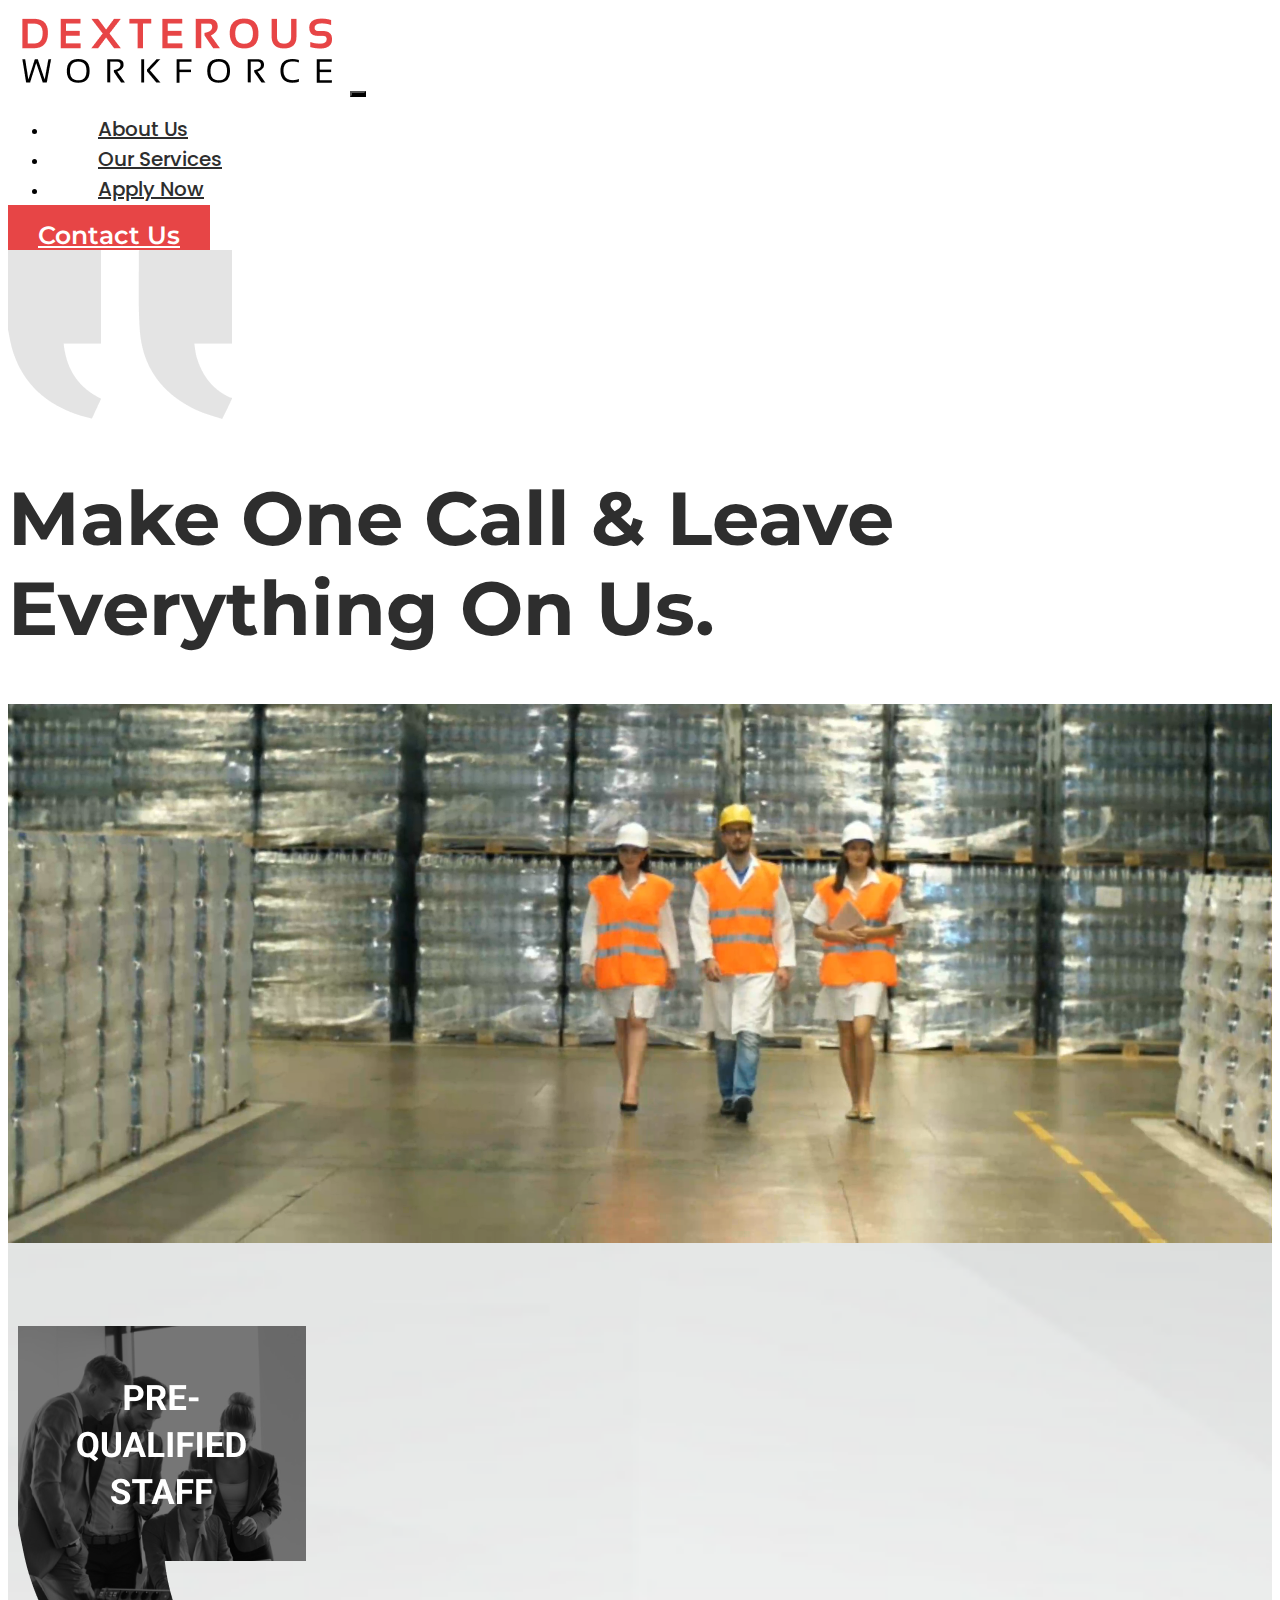
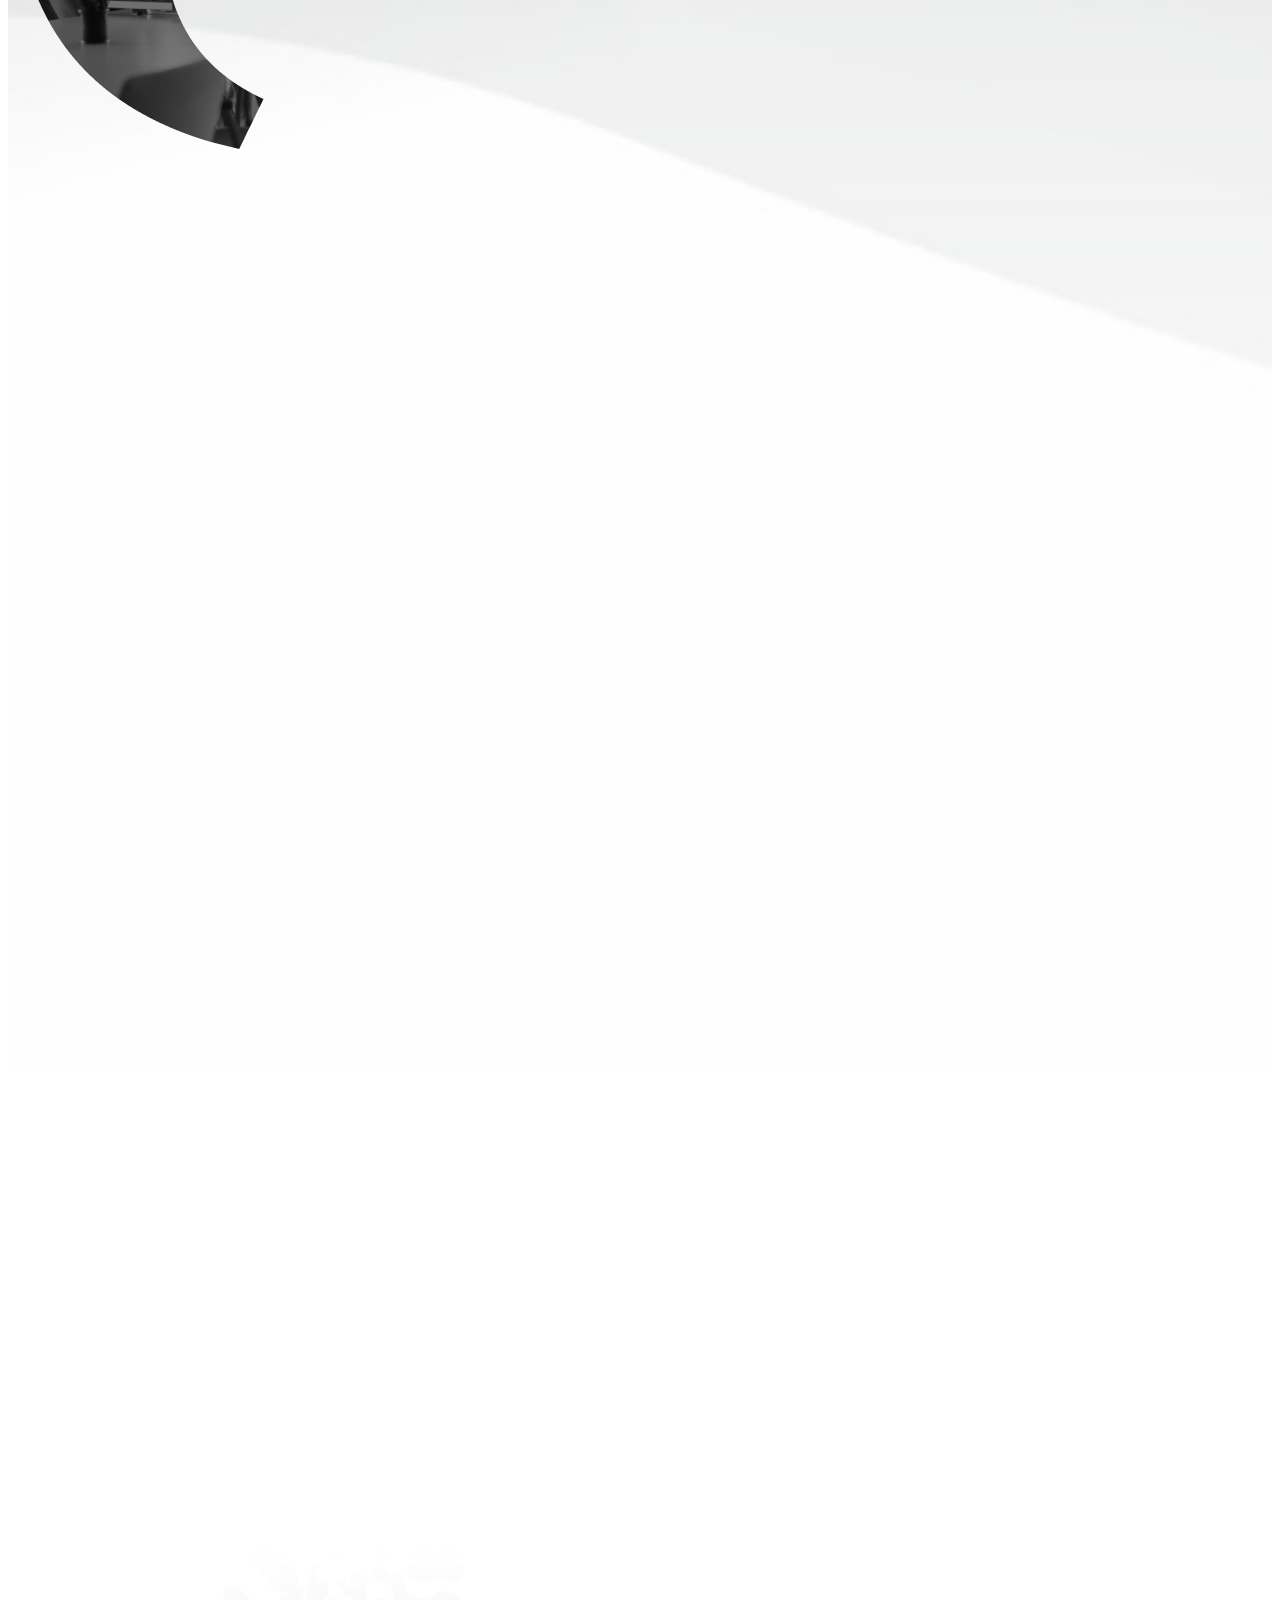
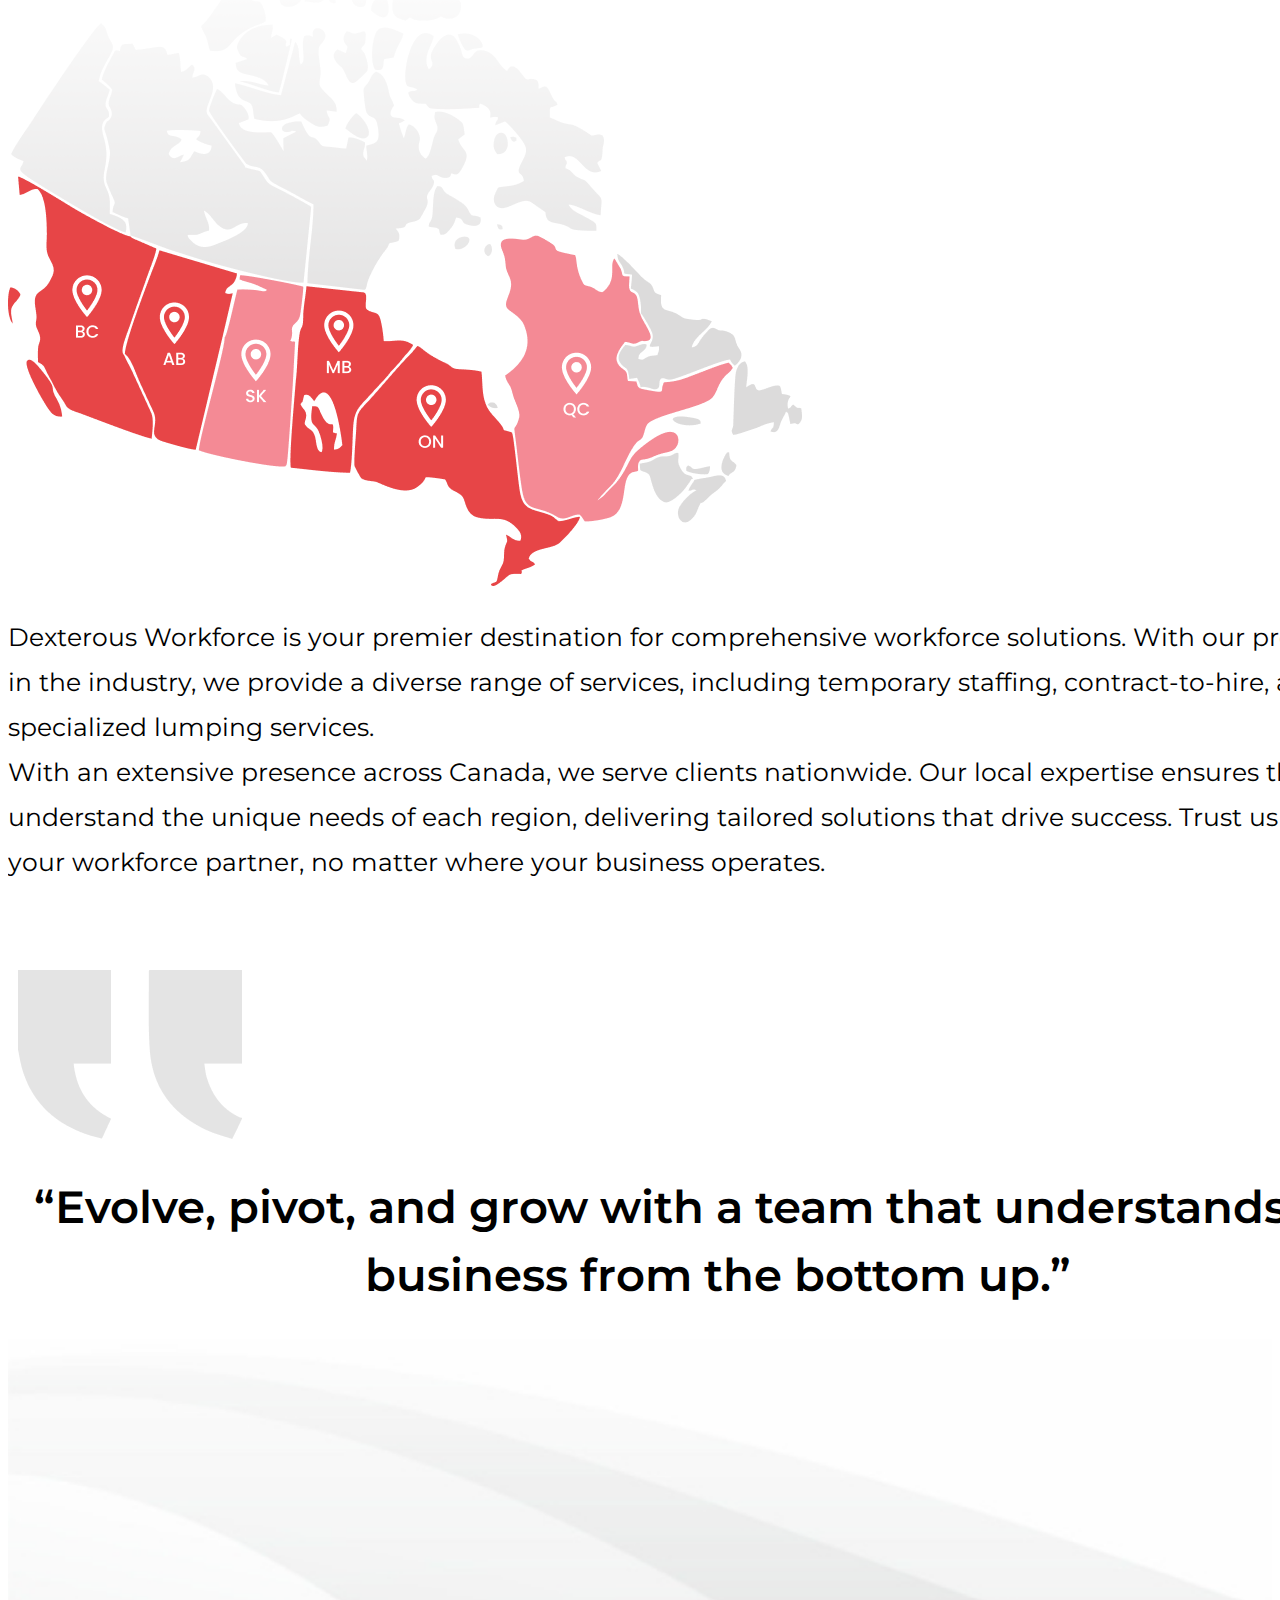
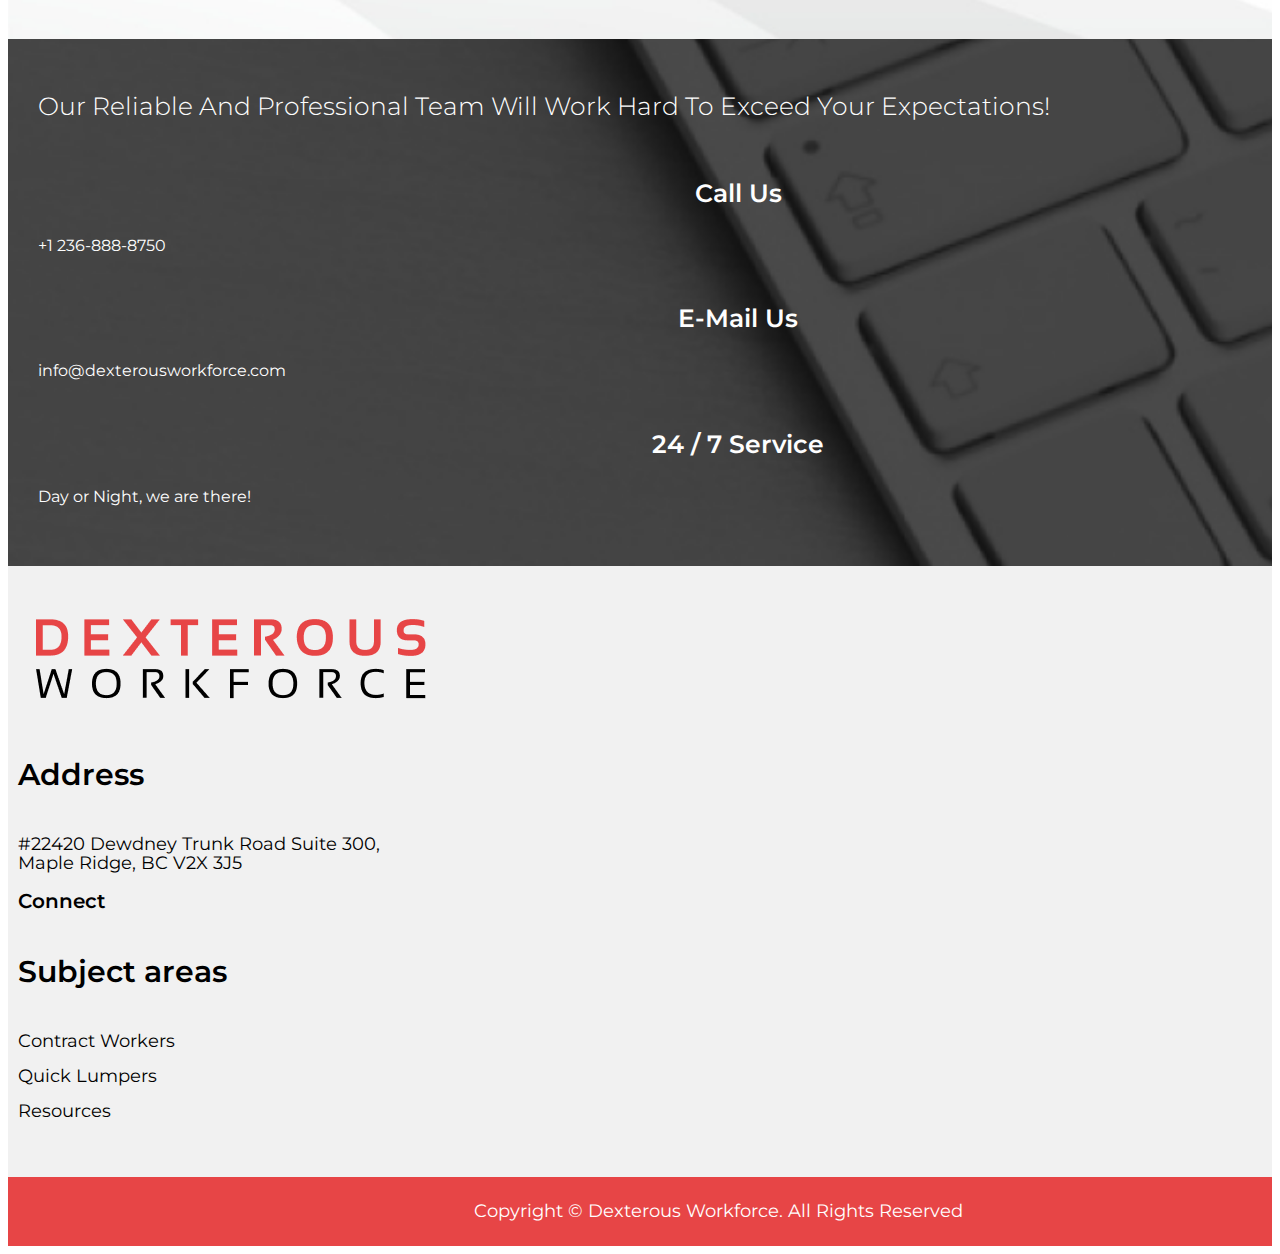
<file: index.html>
<!doctype html>
<html lang="en">

<head>
    <meta charset="utf-8">
    <meta name="viewport" content="width=device-width, initial-scale=1">
    <title>Dexterous Workforce</title>
    <link href="https://unpkg.com/aos@2.3.1/dist/aos.css" rel="stylesheet">
    <link href="https://cdn.jsdelivr.net/npm/bootstrap@5.3.0/dist/css/bootstrap.min.css" rel="stylesheet"
        integrity="sha384-9ndCyUaIbzAi2FUVXJi0CjmCapSmO7SnpJef0486qhLnuZ2cdeRhO02iuK6FUUVM" crossorigin="anonymous">
    <link rel="stylesheet" href="https://cdn.jsdelivr.net/npm/bootstrap-icons@1.10.5/font/bootstrap-icons.css">
    <link rel="stylesheet" href="https://cdnjs.cloudflare.com/ajax/libs/font-awesome/6.1.1/css/all.min.css"
        integrity="sha512-KfkfwYDsLkIlwQp6LFnl8zNdLGxu9YAA1QvwINks4PhcElQSvqcyVLLD9aMhXd13uQjoXtEKNosOWaZqXgel0g=="
        crossorigin="anonymous" referrerpolicy="no-referrer" />
    <link rel="stylesheet" href="css/style.css">
    <link rel="stylesheet" href="css/responsive.css">
    <!-- Montserrat -->
    <link rel="preconnect" href="https://fonts.googleapis.com">
    <link rel="preconnect" href="https://fonts.gstatic.com" crossorigin>
    <link
        href="https://fonts.googleapis.com/css2?family=Cormorant:ital,wght@0,300;0,400;0,500;0,600;0,700;1,300;1,400;1,500;1,600;1,700&family=Cousine:ital,wght@0,400;0,700;1,400&family=EB+Garamond:ital,wght@0,400;0,500;0,600;0,700;0,800;1,400;1,500;1,600;1,700;1,800&family=Inter:wght@100;200;300;400;500;600;700;800;900&family=Lobster&family=Montserrat:ital,wght@0,100;0,200;0,300;0,400;0,500;0,600;0,700;0,800;0,900;1,100;1,200;1,300;1,400;1,500;1,600;1,700;1,800;1,900&family=Nunito:ital,wght@0,200;0,300;0,400;0,500;0,600;0,700;0,800;0,900;0,1000;1,200;1,300;1,400;1,500;1,600;1,700;1,800;1,900;1,1000&family=Playball&family=Playfair+Display:ital,wght@0,400;0,500;0,600;0,700;0,800;0,900;1,400;1,500;1,600;1,700;1,800;1,900&family=Poppins:ital,wght@0,100;0,200;0,300;0,400;0,500;0,600;0,700;0,800;0,900;1,100;1,200;1,300;1,400;1,500;1,600;1,700;1,800;1,900&family=Roboto:ital,wght@0,100;0,300;0,400;0,500;0,700;0,900;1,100;1,300;1,400;1,500;1,700;1,900&display=swap"
        rel="stylesheet">
    <!-- Poppins -->
    <link rel="preconnect" href="https://fonts.googleapis.com">
    <link rel="preconnect" href="https://fonts.gstatic.com" crossorigin>
    <link
        href="https://fonts.googleapis.com/css2?family=Cormorant:ital,wght@0,300;0,400;0,500;0,600;0,700;1,300;1,400;1,500;1,600;1,700&family=Cousine:ital,wght@0,400;0,700;1,400&family=EB+Garamond:ital,wght@0,400;0,500;0,600;0,700;0,800;1,400;1,500;1,600;1,700;1,800&family=Inter:wght@100;200;300;400;500;600;700;800;900&family=Lobster&family=Montserrat:ital,wght@0,100;0,200;0,300;0,400;0,500;0,600;0,700;0,800;0,900;1,100;1,200;1,300;1,400;1,500;1,600;1,700;1,800;1,900&family=Nunito:ital,wght@0,200;0,300;0,400;0,500;0,600;0,700;0,800;0,900;0,1000;1,200;1,300;1,400;1,500;1,600;1,700;1,800;1,900;1,1000&family=Playball&family=Playfair+Display:ital,wght@0,400;0,500;0,600;0,700;0,800;0,900;1,400;1,500;1,600;1,700;1,800;1,900&family=Poppins:ital,wght@0,100;0,200;0,300;0,400;0,500;0,600;0,700;0,800;0,900;1,100;1,200;1,300;1,400;1,500;1,600;1,700;1,800;1,900&family=Roboto:ital,wght@0,100;0,300;0,400;0,500;0,700;0,900;1,100;1,300;1,400;1,500;1,700;1,900&display=swap"
        rel="stylesheet">
        <link rel="icon" href="images/small-logo.png">
</head>

<body class="">

    <!-- main-header -->
    <div include-html="header.html" id="header-file"></div>

    <!-- heading -->
    <div class="container pt-4 pb-3 sec-over-flow">
        <div class="row m-0">
            <div class="col-lg-3" data-aos="fade-right">
                <img src="images/dotes.png" alt="">
            </div>
            <div class="col-lg-9" data-aos="fade-down">
                <h1 class="sec-all-main-header">Make One Call & Leave <br>
                    Everything On Us.</h1>
            </div>
        </div>
    </div>

    <!-- bg -->
    <div class="container-fluid p-0 sec-over-flow">
        <video width="100%" playsinline autoplay muted loop id="myVideo">
            <source src="videos/videi0-2.mp4" type="video/mp4">
            <source src="videos/videi0-2.ogg" type="video/ogg">
          </video>
    </div>


    <!-- all-time/text -->
    <div class="container-fluid  sec-bgg-aaa sec-over-flow">
        <div class="container">
            <div class="row m-0">
                <div class="col-lg-4 text-center" data-aos="fade-right"  data-aos-easing="ease-in-back"
                data-aos-delay="300"
                data-aos-offset="0">
                    <!-- <div class="sec-text-aaa">
                        <h4 class="sec-dotee-hh">Pre-Qualified Staff</h4>
                    </div> -->
                    <div class="sec-img-appp">
                        <img src="images/p-1.png" alt="">
                    </div>
                </div>
                <div class="col-lg-4 text-center" data-aos="zoom-in"  data-aos-easing="ease-in-back"
                data-aos-delay="700"
                data-aos-offset="0">
                    <!-- <div class="sec-text-aaa">
                        <h4 class="sec-dotee-hh">Instant Lumpers </h4>
                    </div> -->
                    <div class="sec-img-appp2">
                        <img src="images/p-2.png" alt="">
                    </div>
                </div>
                <div class="col-lg-4 text-center" data-aos="fade-down"  data-aos-easing="ease-in-back"
                data-aos-delay="1200"
                data-aos-offset="0">
                    <!-- <div class="sec-text-aaa">
                        <h4 class="sec-dotee-hh">Payroll Management</h4>
                    </div> -->
                    <div class="sec-img-appp3">
                        <img src="images/p-3.png" alt="">
                    </div>
                </div>
            </div>
        </div>
    </div>


    <!-- Our Active Presence -->
    <div class="container sec-over-flow">
        <div class="row m-0 align-items-center">
            <div class="col-lg-9 text-center" data-aos="fade-right">
                <h1 class="sec-all-main-header2"><b>Our Active</b> Presence</h1>
            </div>
            <div class="col-lg-3" data-aos="fade-down">
                <img class="w-80 sec-cote-mob"  src="images/dote-serv.png" alt="">
            </div>
        </div>
        <div class="row m-0">
            <div class="col-lg-6" >
                <img class="w-100" src="images/map.png" alt="">
            </div>
            <div class="col-lg-6">
                <p class="sec-about-ppp">Dexterous Workforce is your premier destination for comprehensive workforce
                    solutions. With our
                    proficiency in the industry, we provide a diverse range of services, including temporary staffing,
                    contract-to-hire, and specialized lumping services. 
                    <br>
                    With an extensive presence across Canada, we serve clients nationwide. Our local expertise ensures
                    that we understand the unique needs of each region, delivering tailored solutions that drive
                    success. Trust us to be your workforce partner, no matter where your business operates.
                </p>
            </div>
        </div>
    </div>

    <!-- heading -->
    <div class="container sec-padd-all sec-over-flow">
        <div class="row m-0">
            <div class="col-lg-3">
                <img class="sec-cote-mob" src="images/dotes.png" alt="">
            </div>
            <div class="col-lg-9">
                <h1 class="sec-all-main-header33">“Evolve, pivot, and grow with a team that understands your business
                    from the bottom up.”</h1>
            </div>
        </div>
    </div>






    <!-- /-footer-/ -->
<div include-html="footer.html" id="footer-file"></div>

<script src="https://unpkg.com/aos@2.3.1/dist/aos.js"></script>
<script src="https://cdn.jsdelivr.net/npm/bootstrap@5.3.0/dist/js/bootstrap.min.js"
integrity="sha384-fbbOQedDUMZZ5KreZpsbe1LCZPVmfTnH7ois6mU1QK+m14rQ1l2bGBq41eYeM/fS"
crossorigin="anonymous"></script>
<script src="https://ajax.googleapis.com/ajax/libs/jquery/3.5.1/jquery.min.js"></script>


<script>
    AOS.init({
       once:true,
    });
  </script>
<script src="js/jquery-3.6.0.min.js"></script>
<script src="js/include-html.min.js"></script>
</body>

</html>
</file>
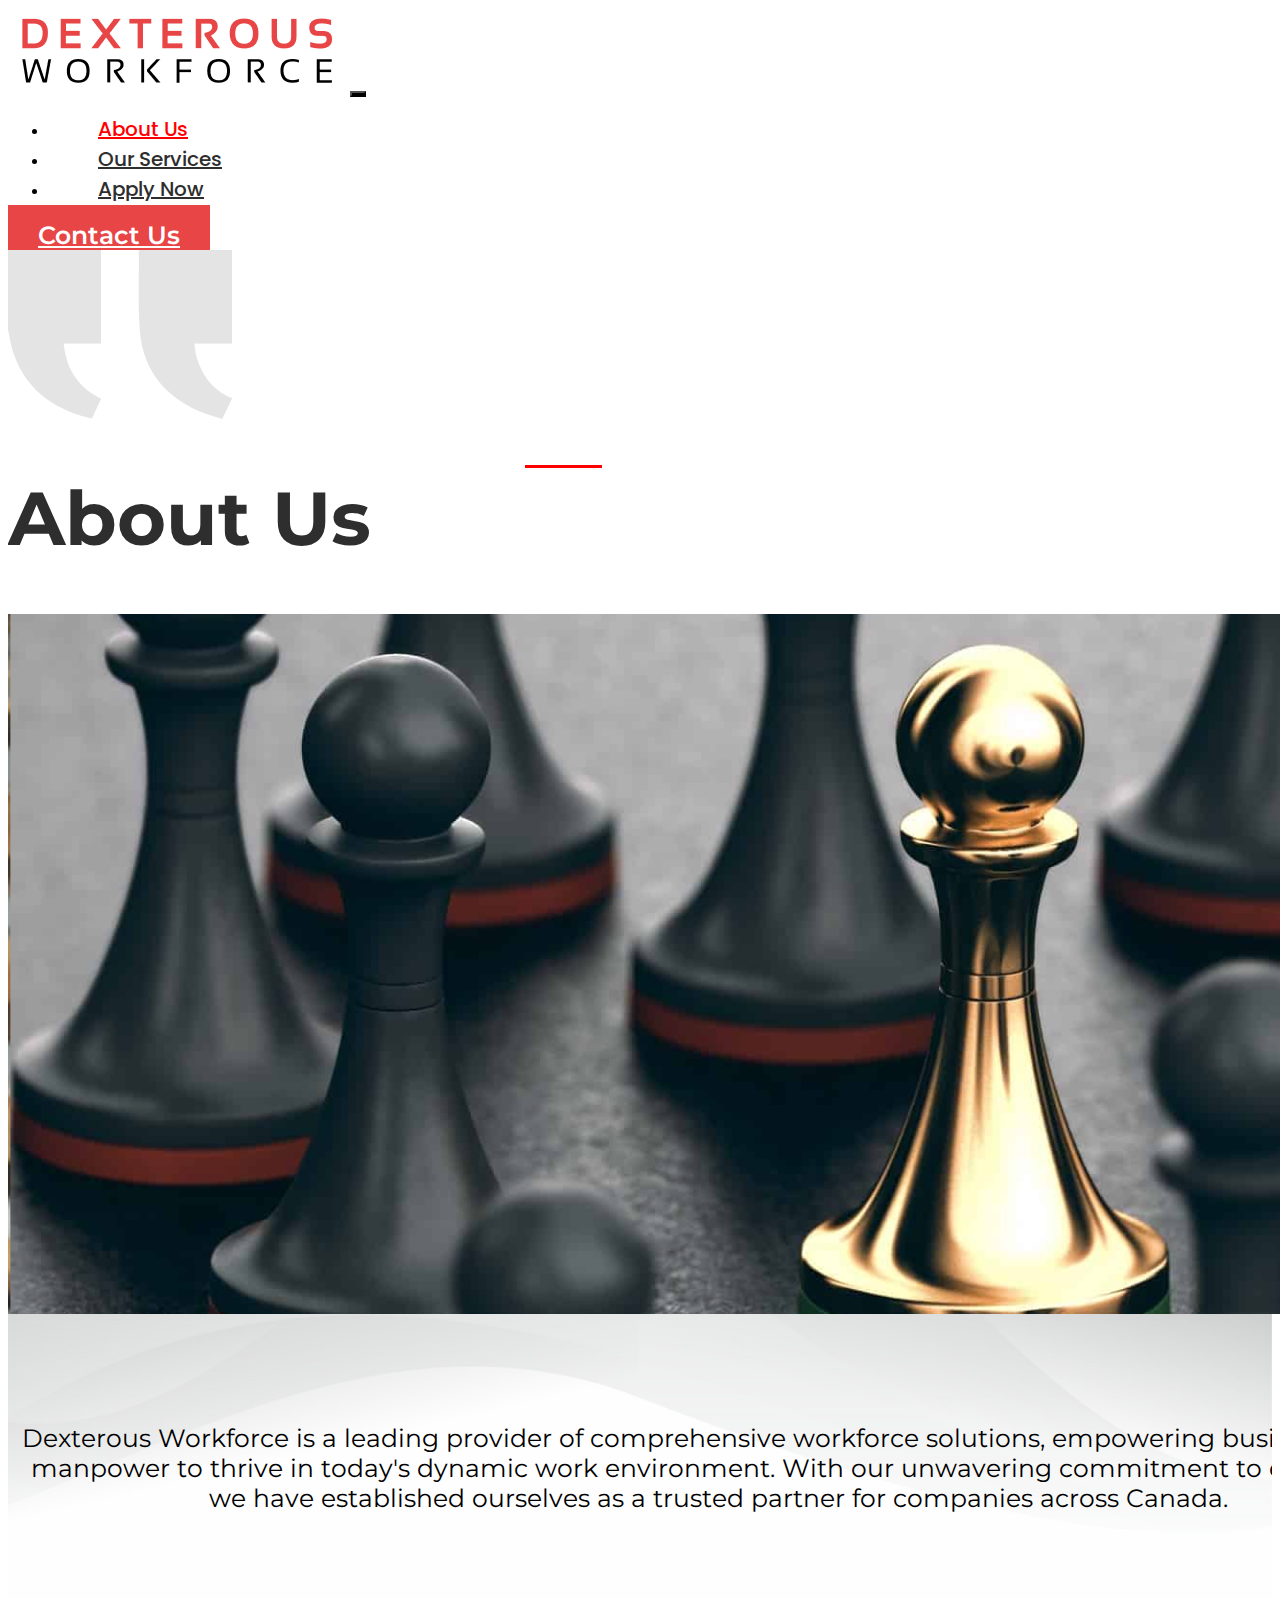
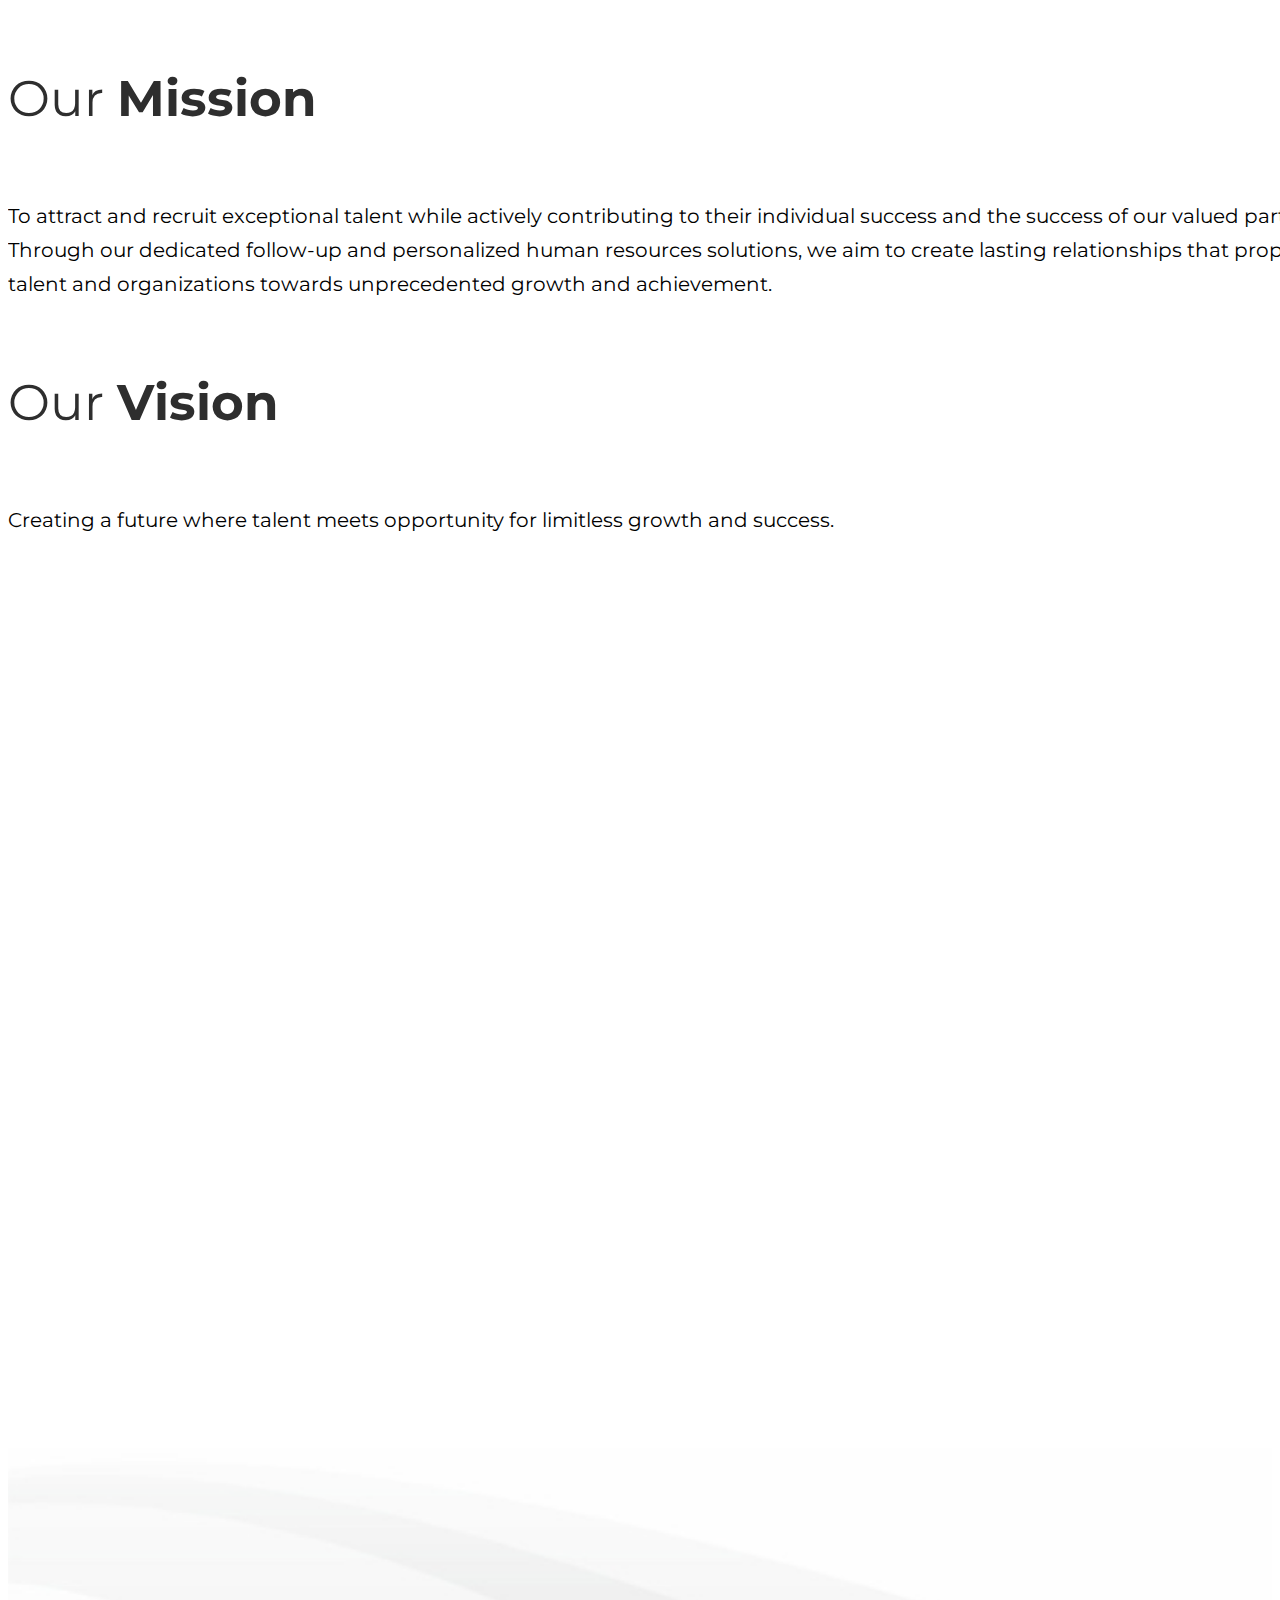
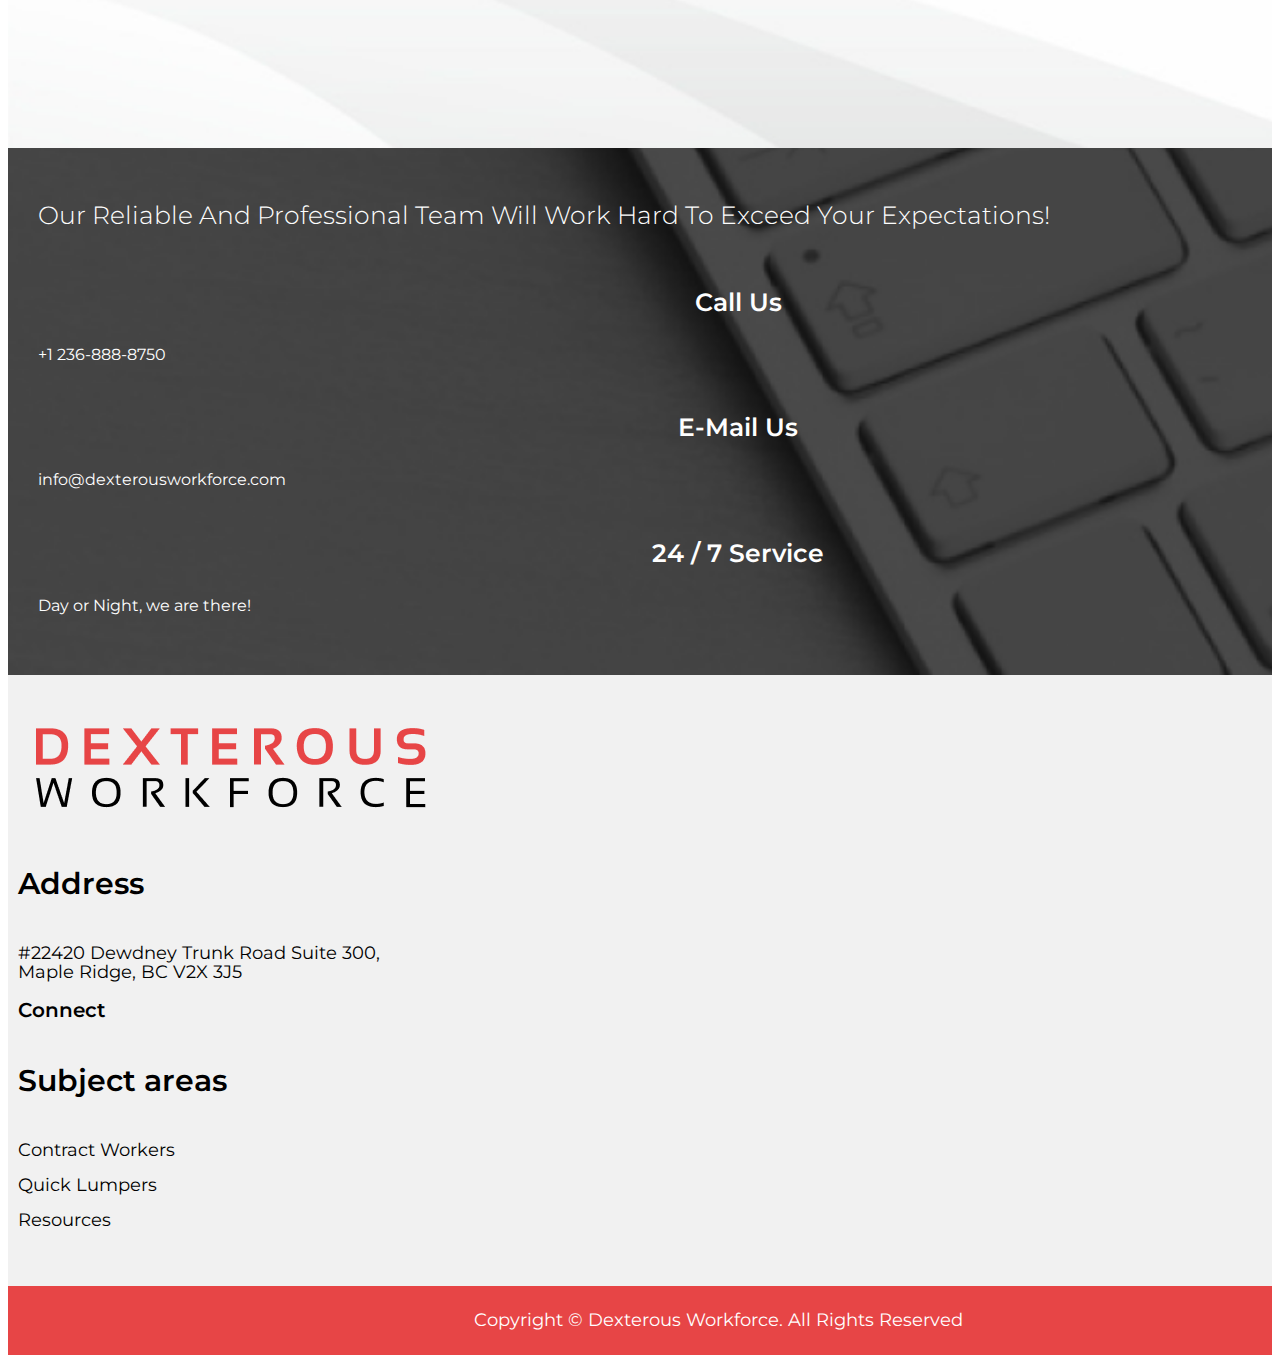
<file: about.html>
<!doctype html>
<html lang="en">

<head>
    <meta charset="utf-8">
    <meta name="viewport" content="width=device-width, initial-scale=1">
    <title>Dexterous Workforce</title>
    <link href="https://unpkg.com/aos@2.3.1/dist/aos.css" rel="stylesheet">
    <link href="https://cdn.jsdelivr.net/npm/bootstrap@5.3.0/dist/css/bootstrap.min.css" rel="stylesheet"
        integrity="sha384-9ndCyUaIbzAi2FUVXJi0CjmCapSmO7SnpJef0486qhLnuZ2cdeRhO02iuK6FUUVM" crossorigin="anonymous">
    <link rel="stylesheet" href="https://cdn.jsdelivr.net/npm/bootstrap-icons@1.10.5/font/bootstrap-icons.css">
    <link rel="stylesheet" href="https://cdnjs.cloudflare.com/ajax/libs/font-awesome/6.1.1/css/all.min.css"
        integrity="sha512-KfkfwYDsLkIlwQp6LFnl8zNdLGxu9YAA1QvwINks4PhcElQSvqcyVLLD9aMhXd13uQjoXtEKNosOWaZqXgel0g=="
        crossorigin="anonymous" referrerpolicy="no-referrer" />
    <link rel="stylesheet" href="css/style.css">
    <link href="css/responsive.css" rel="stylesheet">
    <!-- Montserrat -->
    <link rel="preconnect" href="https://fonts.googleapis.com">
    <link rel="preconnect" href="https://fonts.gstatic.com" crossorigin>
    <link
        href="https://fonts.googleapis.com/css2?family=Cormorant:ital,wght@0,300;0,400;0,500;0,600;0,700;1,300;1,400;1,500;1,600;1,700&family=Cousine:ital,wght@0,400;0,700;1,400&family=EB+Garamond:ital,wght@0,400;0,500;0,600;0,700;0,800;1,400;1,500;1,600;1,700;1,800&family=Inter:wght@100;200;300;400;500;600;700;800;900&family=Lobster&family=Montserrat:ital,wght@0,100;0,200;0,300;0,400;0,500;0,600;0,700;0,800;0,900;1,100;1,200;1,300;1,400;1,500;1,600;1,700;1,800;1,900&family=Nunito:ital,wght@0,200;0,300;0,400;0,500;0,600;0,700;0,800;0,900;0,1000;1,200;1,300;1,400;1,500;1,600;1,700;1,800;1,900;1,1000&family=Playball&family=Playfair+Display:ital,wght@0,400;0,500;0,600;0,700;0,800;0,900;1,400;1,500;1,600;1,700;1,800;1,900&family=Poppins:ital,wght@0,100;0,200;0,300;0,400;0,500;0,600;0,700;0,800;0,900;1,100;1,200;1,300;1,400;1,500;1,600;1,700;1,800;1,900&family=Roboto:ital,wght@0,100;0,300;0,400;0,500;0,700;0,900;1,100;1,300;1,400;1,500;1,700;1,900&display=swap"
        rel="stylesheet">
    <!-- Poppins -->
    <link rel="preconnect" href="https://fonts.googleapis.com">
    <link rel="preconnect" href="https://fonts.gstatic.com" crossorigin>
    <link
        href="https://fonts.googleapis.com/css2?family=Cormorant:ital,wght@0,300;0,400;0,500;0,600;0,700;1,300;1,400;1,500;1,600;1,700&family=Cousine:ital,wght@0,400;0,700;1,400&family=EB+Garamond:ital,wght@0,400;0,500;0,600;0,700;0,800;1,400;1,500;1,600;1,700;1,800&family=Inter:wght@100;200;300;400;500;600;700;800;900&family=Lobster&family=Montserrat:ital,wght@0,100;0,200;0,300;0,400;0,500;0,600;0,700;0,800;0,900;1,100;1,200;1,300;1,400;1,500;1,600;1,700;1,800;1,900&family=Nunito:ital,wght@0,200;0,300;0,400;0,500;0,600;0,700;0,800;0,900;0,1000;1,200;1,300;1,400;1,500;1,600;1,700;1,800;1,900;1,1000&family=Playball&family=Playfair+Display:ital,wght@0,400;0,500;0,600;0,700;0,800;0,900;1,400;1,500;1,600;1,700;1,800;1,900&family=Poppins:ital,wght@0,100;0,200;0,300;0,400;0,500;0,600;0,700;0,800;0,900;1,100;1,200;1,300;1,400;1,500;1,600;1,700;1,800;1,900&family=Roboto:ital,wght@0,100;0,300;0,400;0,500;0,700;0,900;1,100;1,300;1,400;1,500;1,700;1,900&display=swap"
        rel="stylesheet">
        <link rel="icon" href="images/small-logo.png">
</head>

<body class="about-page">

    <!-- main-header -->
    <div include-html="header.html" id="header-file"></div>

    <!-- heading -->
    <div class="container pt-4 pb-3 sec-over-flow">
        <div class="row m-0">
            <div class="col-lg-3" data-aos="fade-right">
                <img src="images/dotes.png" alt="">
            </div>
            <div class="col-lg-9" data-aos="fade-right">
                <h1 class="sec-all-main-header">About Us</h1>
            </div>
        </div>
    </div>


    <!-- bg -->
    <div class="container-fluid p-0" sec-over-flow>
        <img class="w-100" src="images/about-bg.png" alt="">
    </div>

    <div class="container-fluid  sec-bgg-aaa sec-over-flow">
        <div class="container">
            <p class="sec-aboytt-pp">Dexterous Workforce is a leading provider of comprehensive workforce solutions,
                empowering businesses and
                manpower to thrive in today's dynamic work environment. With our unwavering commitment to excellence, we
                have established ourselves as a trusted partner for companies across Canada.</p>
          
        </div>
    </div>

    <div class="container sec-all-foote-ma sec-over-flow">
        <div class="row m-0">
            <div class="col-lg-6" >
                <div class="">
                <p class="sec-ab-h">Our <b>Mission</b></p>
                <p class="sec-abou-ppd">To attract and recruit exceptional talent while actively contributing to their individual success and
                    the success of our valued partners. Through our dedicated follow-up and personalized human resources
                    solutions, we aim to create lasting relationships that propel both talent and organizations towards
                    unprecedented growth and achievement. </p>
                </div>
                <div class="">
                    <p class="sec-ab-h">Our <b>Vision</b></p>
                    <p class="sec-abou-ppd">Creating a future where talent meets opportunity for limitless growth and success. 
                    </p>
                </div>
            </div>
            <div class="col-lg-6" data-aos="zoom-out-down">
                <div class="sec-img-right">
                    <img class="" src="images/ddd.png" alt="">
                </div>
             <img class="sec-abb-imggg w-100" src="images/about-4.png" alt="">
            </div>
        </div>
    </div>

















    <!-- /-footer-/ -->
    <div include-html="footer.html" id="footer-file"></div>

    <script src="https://unpkg.com/aos@2.3.1/dist/aos.js"></script>
    <script src="https://cdn.jsdelivr.net/npm/bootstrap@5.3.0/dist/js/bootstrap.min.js"
    integrity="sha384-fbbOQedDUMZZ5KreZpsbe1LCZPVmfTnH7ois6mU1QK+m14rQ1l2bGBq41eYeM/fS"
    crossorigin="anonymous"></script>
    <script src="https://ajax.googleapis.com/ajax/libs/jquery/3.5.1/jquery.min.js"></script>
    


    <script>
        AOS.init({
            once:true,
        });
      </script>


    <script src="js/jquery-3.6.0.min.js"></script>
    <script src="js/include-html.min.js"></script>
</body>

</html>
</file>
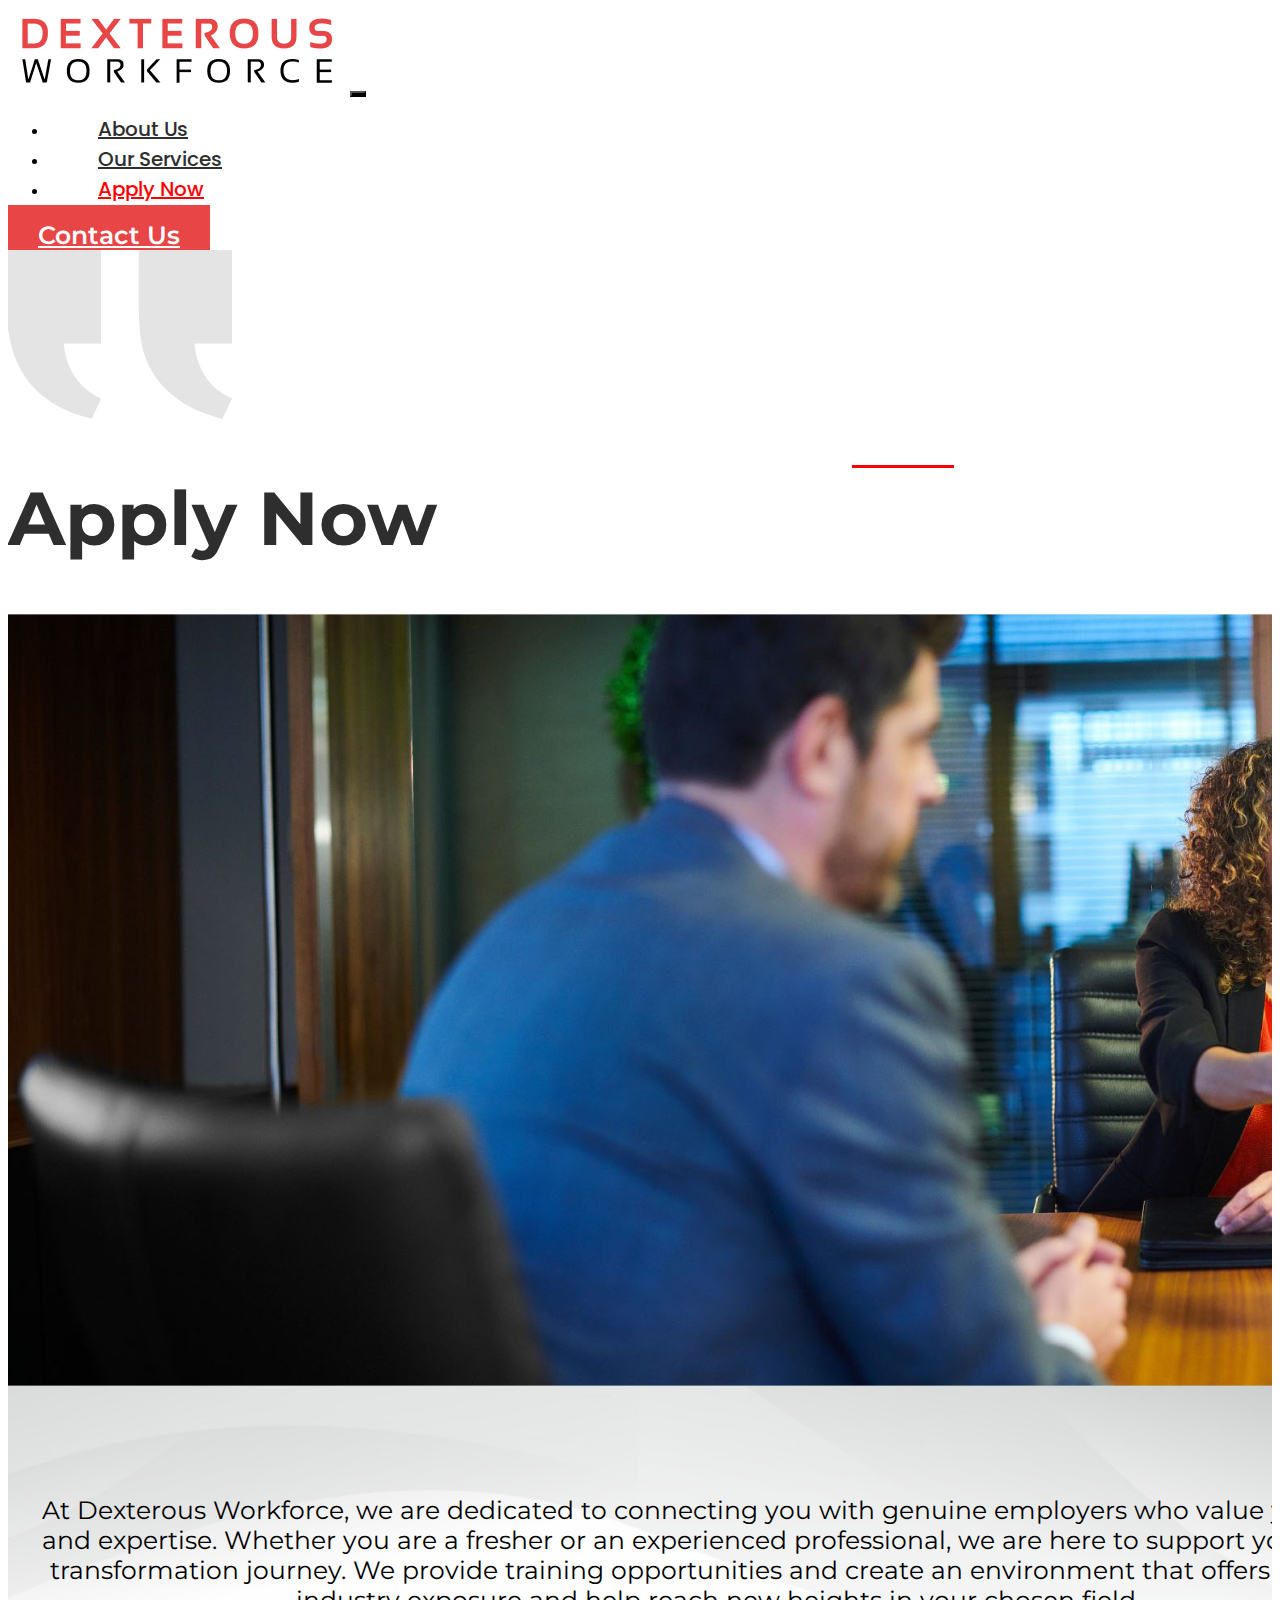
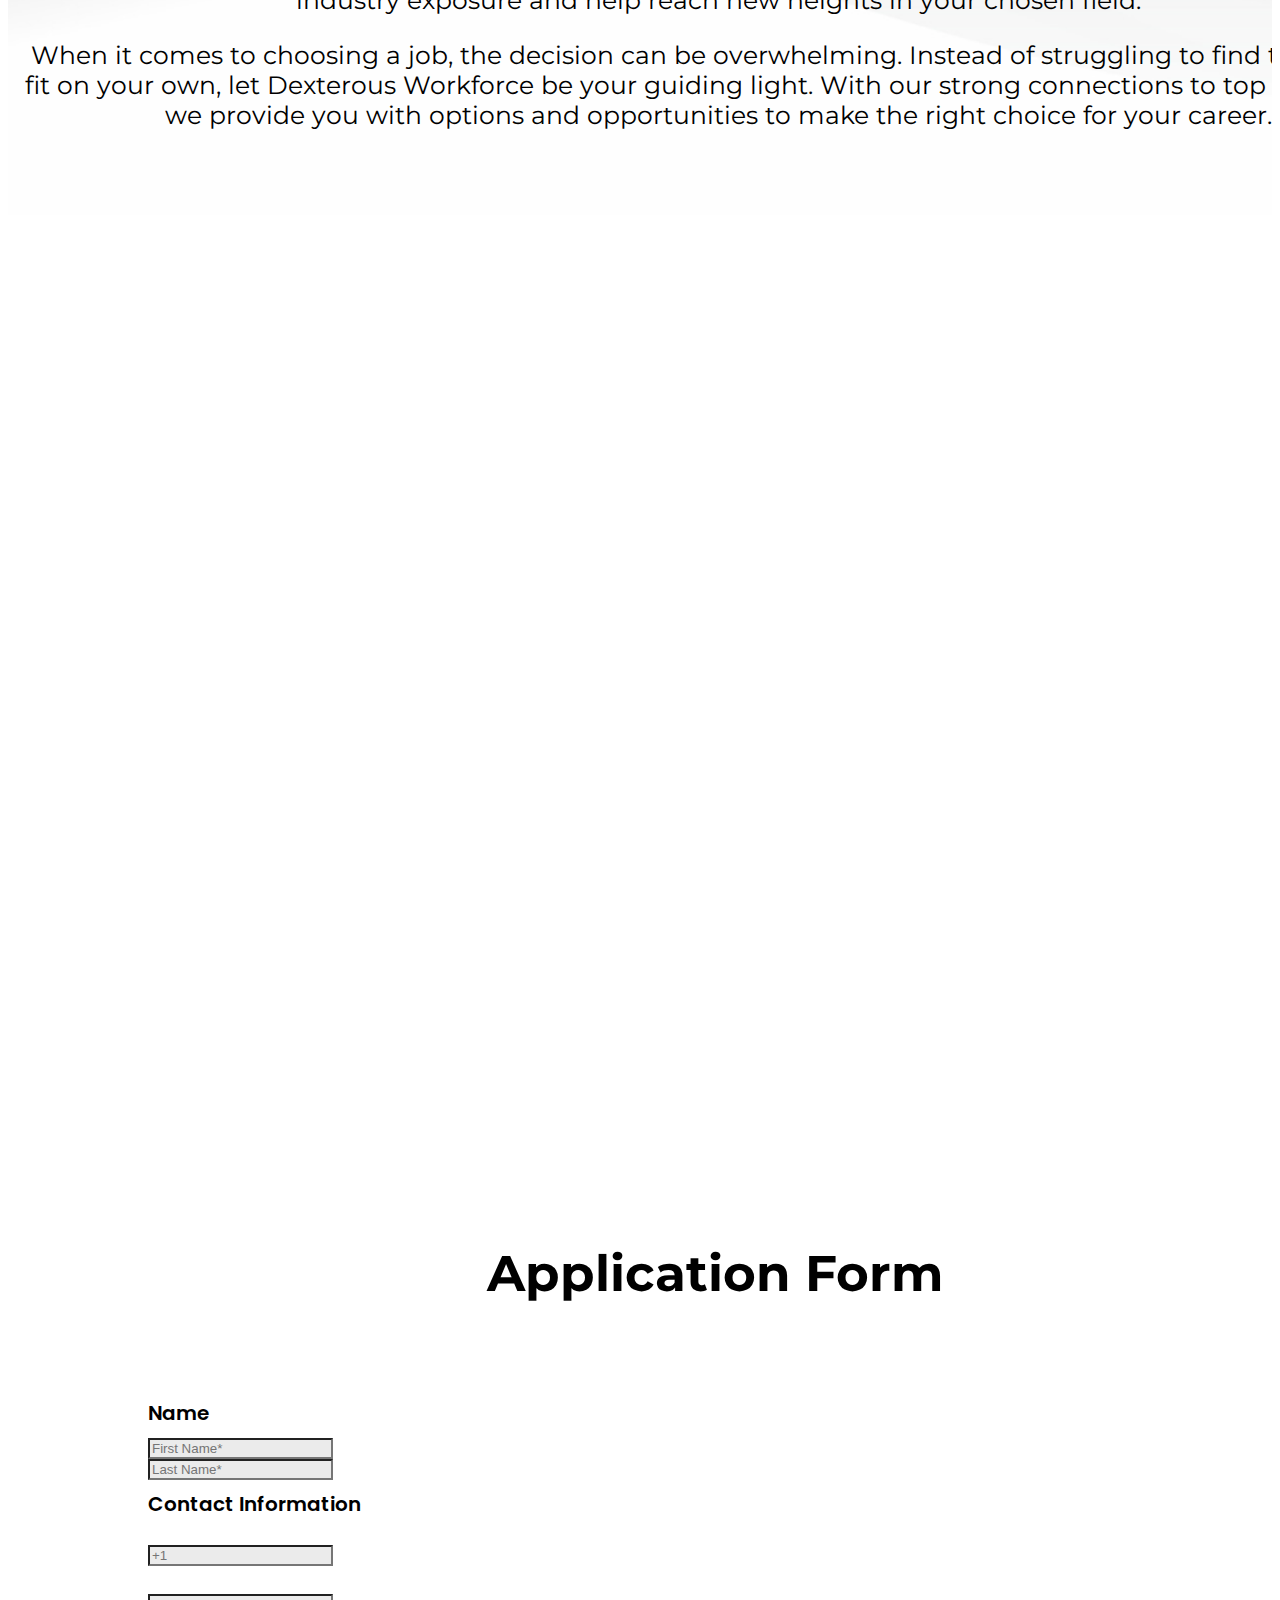
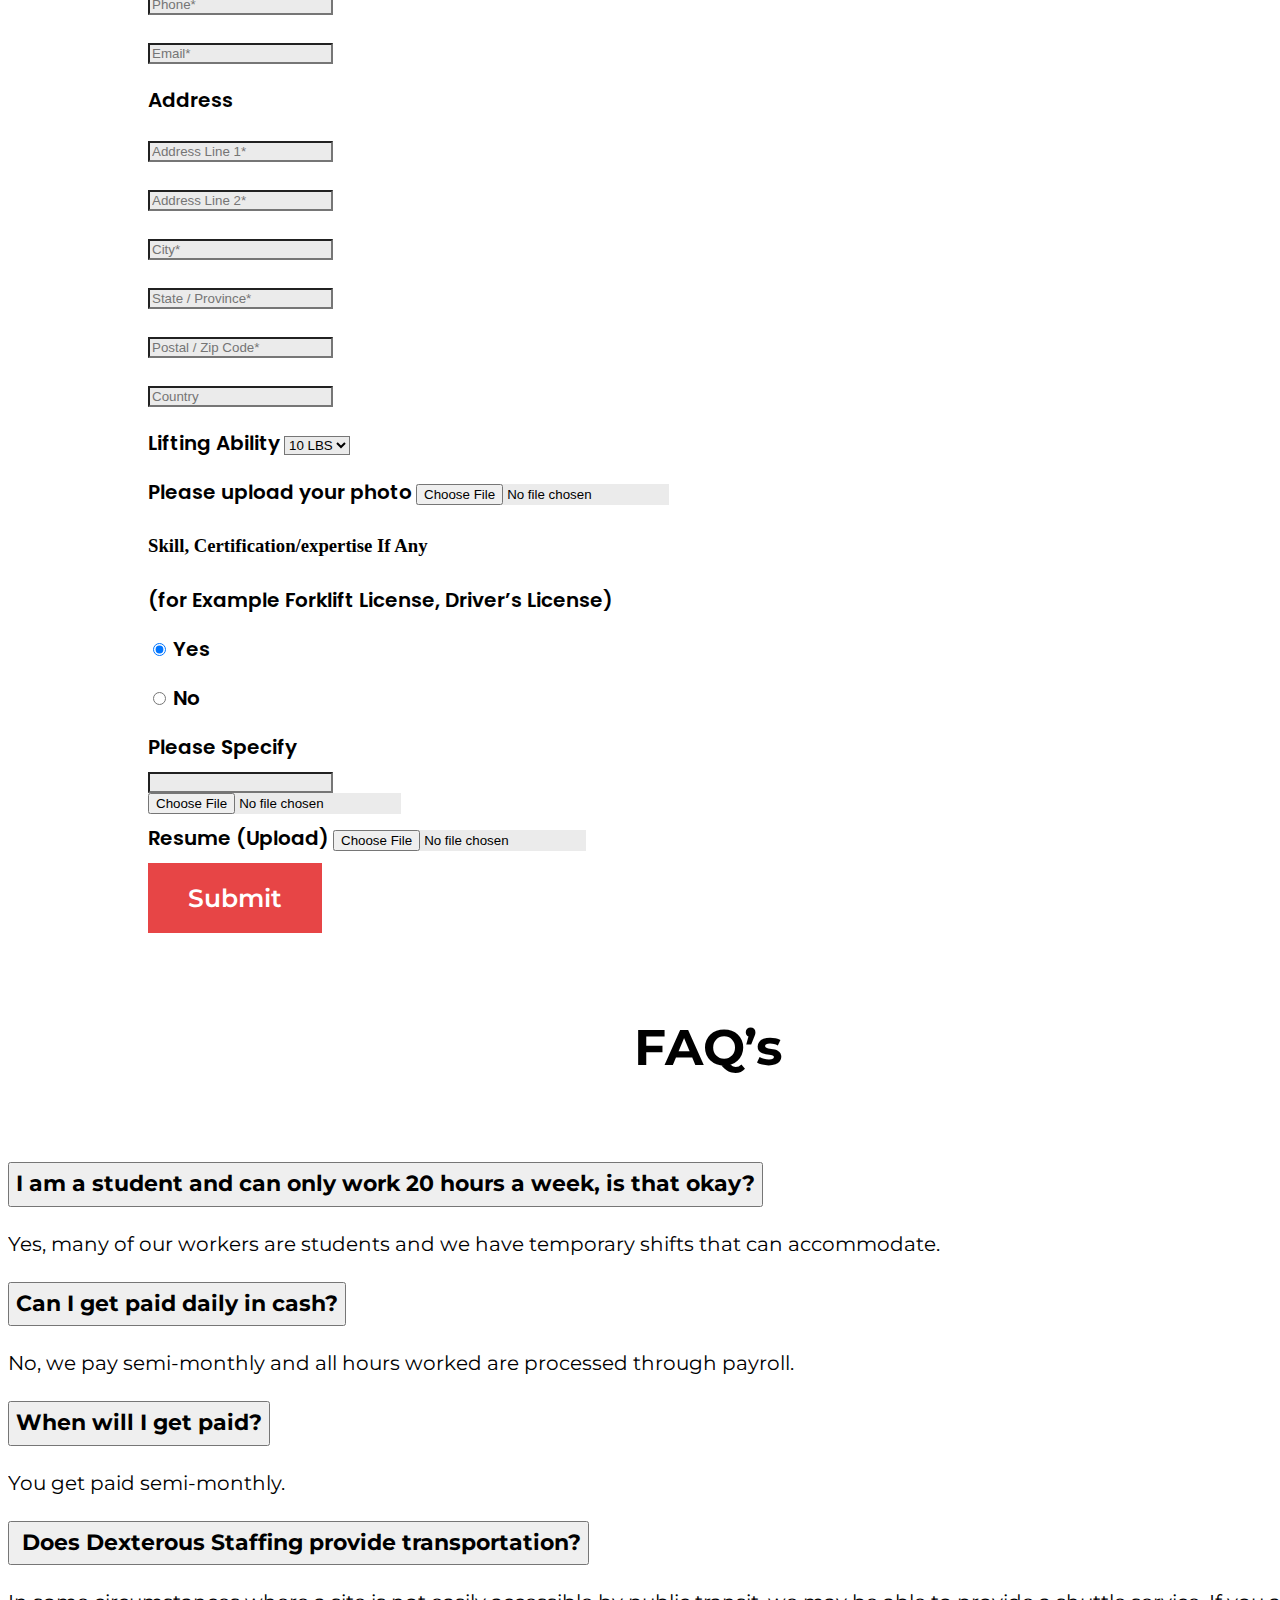
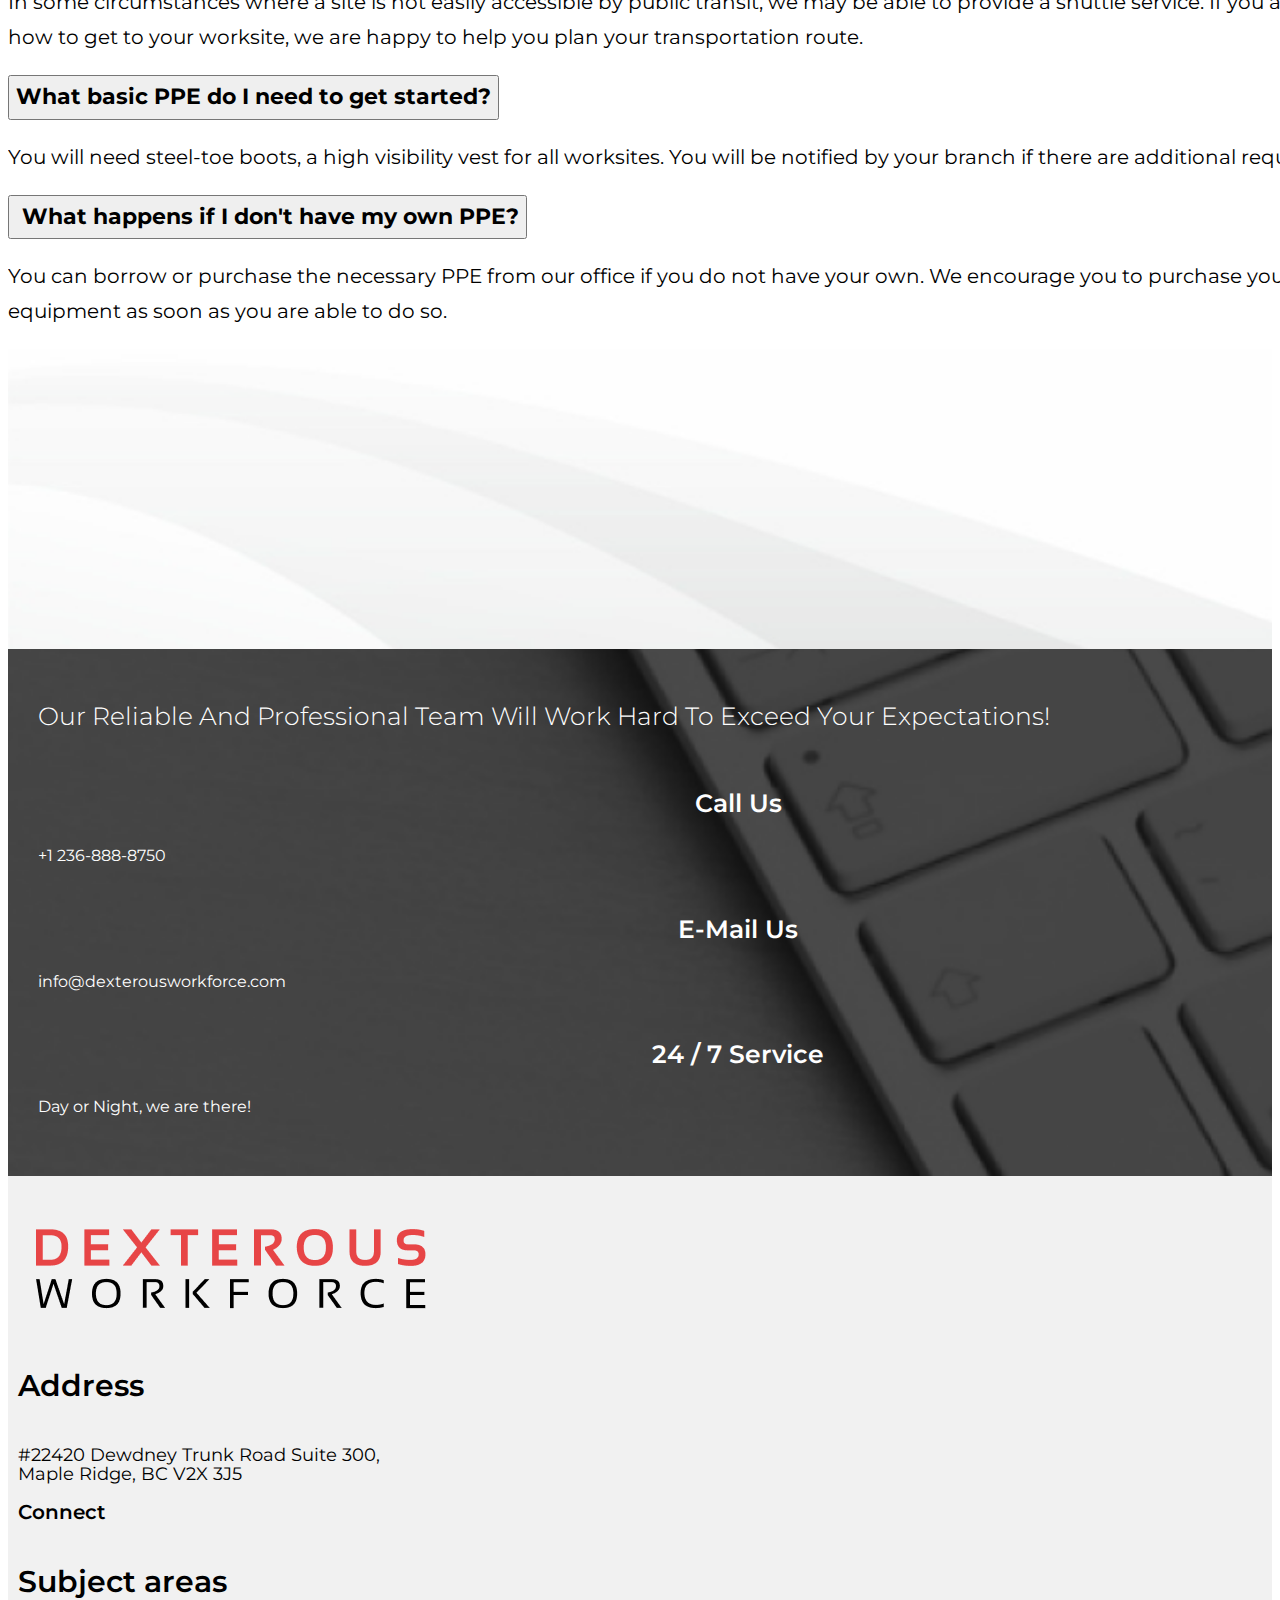
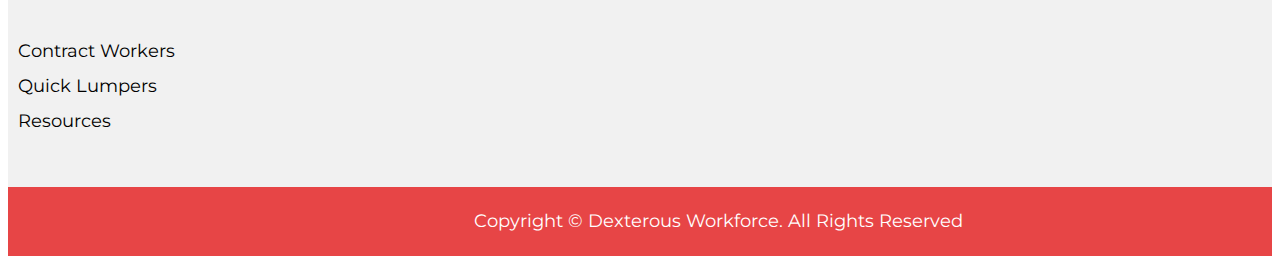
<file: Apply-now.html>
<!doctype html>
<html lang="en">

<head>
  <meta charset="utf-8">
  <meta name="viewport" content="width=device-width, initial-scale=1">
  <title>Dexterous Workforce</title>
  <link href="https://unpkg.com/aos@2.3.1/dist/aos.css" rel="stylesheet">
  <link href="https://cdn.jsdelivr.net/npm/bootstrap@5.3.0/dist/css/bootstrap.min.css" rel="stylesheet"
    integrity="sha384-9ndCyUaIbzAi2FUVXJi0CjmCapSmO7SnpJef0486qhLnuZ2cdeRhO02iuK6FUUVM" crossorigin="anonymous">
  <link rel="stylesheet" href="https://cdn.jsdelivr.net/npm/bootstrap-icons@1.10.5/font/bootstrap-icons.css">
  <link rel="stylesheet" href="https://cdnjs.cloudflare.com/ajax/libs/font-awesome/6.1.1/css/all.min.css"
    integrity="sha512-KfkfwYDsLkIlwQp6LFnl8zNdLGxu9YAA1QvwINks4PhcElQSvqcyVLLD9aMhXd13uQjoXtEKNosOWaZqXgel0g=="
    crossorigin="anonymous" referrerpolicy="no-referrer" />
  <link rel="stylesheet" href="css/style.css">
  <link href="css/responsive.css" rel="stylesheet">
  <!-- Montserrat -->
  <link rel="preconnect" href="https://fonts.googleapis.com">
  <link rel="preconnect" href="https://fonts.gstatic.com" crossorigin>
  <link
    href="https://fonts.googleapis.com/css2?family=Cormorant:ital,wght@0,300;0,400;0,500;0,600;0,700;1,300;1,400;1,500;1,600;1,700&family=Cousine:ital,wght@0,400;0,700;1,400&family=EB+Garamond:ital,wght@0,400;0,500;0,600;0,700;0,800;1,400;1,500;1,600;1,700;1,800&family=Inter:wght@100;200;300;400;500;600;700;800;900&family=Lobster&family=Montserrat:ital,wght@0,100;0,200;0,300;0,400;0,500;0,600;0,700;0,800;0,900;1,100;1,200;1,300;1,400;1,500;1,600;1,700;1,800;1,900&family=Nunito:ital,wght@0,200;0,300;0,400;0,500;0,600;0,700;0,800;0,900;0,1000;1,200;1,300;1,400;1,500;1,600;1,700;1,800;1,900;1,1000&family=Playball&family=Playfair+Display:ital,wght@0,400;0,500;0,600;0,700;0,800;0,900;1,400;1,500;1,600;1,700;1,800;1,900&family=Poppins:ital,wght@0,100;0,200;0,300;0,400;0,500;0,600;0,700;0,800;0,900;1,100;1,200;1,300;1,400;1,500;1,600;1,700;1,800;1,900&family=Roboto:ital,wght@0,100;0,300;0,400;0,500;0,700;0,900;1,100;1,300;1,400;1,500;1,700;1,900&display=swap"
    rel="stylesheet">
  <!-- Poppins -->
  <link rel="preconnect" href="https://fonts.googleapis.com">
  <link rel="preconnect" href="https://fonts.gstatic.com" crossorigin>
  <link
    href="https://fonts.googleapis.com/css2?family=Cormorant:ital,wght@0,300;0,400;0,500;0,600;0,700;1,300;1,400;1,500;1,600;1,700&family=Cousine:ital,wght@0,400;0,700;1,400&family=EB+Garamond:ital,wght@0,400;0,500;0,600;0,700;0,800;1,400;1,500;1,600;1,700;1,800&family=Inter:wght@100;200;300;400;500;600;700;800;900&family=Lobster&family=Montserrat:ital,wght@0,100;0,200;0,300;0,400;0,500;0,600;0,700;0,800;0,900;1,100;1,200;1,300;1,400;1,500;1,600;1,700;1,800;1,900&family=Nunito:ital,wght@0,200;0,300;0,400;0,500;0,600;0,700;0,800;0,900;0,1000;1,200;1,300;1,400;1,500;1,600;1,700;1,800;1,900;1,1000&family=Playball&family=Playfair+Display:ital,wght@0,400;0,500;0,600;0,700;0,800;0,900;1,400;1,500;1,600;1,700;1,800;1,900&family=Poppins:ital,wght@0,100;0,200;0,300;0,400;0,500;0,600;0,700;0,800;0,900;1,100;1,200;1,300;1,400;1,500;1,600;1,700;1,800;1,900&family=Roboto:ital,wght@0,100;0,300;0,400;0,500;0,700;0,900;1,100;1,300;1,400;1,500;1,700;1,900&display=swap"
    rel="stylesheet">
  <link rel="icon" href="images/small-logo.png">
</head>

<body class="apply-now">

  <!-- main-header -->
  <div include-html="header.html" id="header-file"></div>

  <!-- heading -->
  <div class="container pt-4 pb-3 sec-over-flow">
    <div class="row">
      <div class="col-lg-3" data-aos="fade-right">
        <img src="images/dotes.png" alt="">
      </div>
      <div class="col-lg-9" data-aos="fade-down">
        <h1 class="sec-all-main-header">Apply Now</h1>
      </div>
    </div>
  </div>


  <!-- bg -->
  <div class="container-fluid p-0 sec-over-flow">
    <img class="w-100" src="images/an-bg.png" alt="">
  </div>

  <div class="container-fluid  sec-bgg-aaa  sec-over-flow">
    <div class="container">
      <p class="sec-aboytt-pp">At Dexterous Workforce, we are dedicated to connecting you with genuine employers who
        value your skills and expertise. Whether you are a fresher or an experienced professional, we are here to
        support your career transformation journey. We provide training opportunities and create an environment that
        offers essential industry exposure and help reach new heights in your chosen field.
      </p>
      <p class="sec-aboytt-pp">When it comes to choosing a job, the decision can be overwhelming. Instead of struggling
        to find the perfect fit on your own, let Dexterous Workforce be your guiding light. With our strong connections
        to top employers, we provide you with options and opportunities to make the right choice for your career.
      </p>
    </div>
  </div>

  <!-- We ask our employees to always strive to -->
  <div class="container  sec-over-flow">
    <h4 class="sec-apl-mainh" data-aos="zoom-out-up">We ask our employees to always strive to</h4>
    <div class="row">
      <div class="  col-lg-3" data-aos="zoom-out-up">
        <img class="w-100" src="images/n-1.png" alt="">
      </div>
      <div class="  col-lg-3" data-aos="zoom-out-down">
        <img class="w-100" src="images/n-2.png" alt="">
      </div>
      <div class="  col-lg-3" data-aos="zoom-out-up">
        <img class="w-100" src="images/n-3.png" alt="">
      </div>
      <div class="  col-lg-3" data-aos="zoom-out-down">
        <img class="w-100" src="images/n4.png" alt="">
      </div>
    </div>
  </div>

  <!-- apply now -->
  <div class="container pt-5  sec-over-flow" >
    <h4 class="sec-apply-f-h"> Application Form</h4>
    <!-- form -->
    <div class="container sec-form-ww">
      <form>
        <div class="row">
          <label for="first">Name</label>
          <div class="col-md-6">
            <div class="form-group">
              <input type="text" class="form-control" placeholder="First Name*" required id="first">
            </div>
          </div>
          <!--  col-md-6   -->

          <div class="col-md-6">
            <div class="form-group">
              <input type="text" class="form-control" placeholder="Last Name*" required id="last">
            </div>
          </div>
          <!--  col-md-6   -->
        </div>


        <div class="row">

          <label for="company">Contact Information</label>
          <div class="col-md-1">
            <div class="form-group">
              <label for="company"></label>
              <input type="number" class="form-control" placeholder="+1" required id="company">
            </div>


          </div>
          <!--  col-md-6   -->

          <div class="col-md-5">
            <div class="form-group">
              <label for="phone"></label>
              <input type="tel" class="form-control" id="phone" placeholder="Phone*" required>
            </div>
          </div>
          <!--  col-md-6   -->
          <div class="col-md-6">
            <div class="form-group">
              <label for="phone"></label>
              <input type="email" class="form-control" id="phone" placeholder="Email*" required>
            </div>
          </div>
          <!--  col-md-6   -->
        </div>

        <div class="row">
          <label for="company">Address</label>
          <div class="col-md-12">
            <div class="form-group">
              <label for="company"></label>
              <input type="text" class="form-control" placeholder="Address Line 1*" id="company" required>
            </div>
          </div>
        </div>
        <div class="row">
          <div class="col-md-12">
            <div class="form-group">
              <label for="company"></label>
              <input type="text" class="form-control" placeholder="Address Line 2*" id="company" required>
            </div>
          </div>
        </div>
        <div class="row">
          <div class="col-md-6">
            <div class="form-group">
              <label for="company"></label>
              <input type="text" class="form-control" placeholder="City*" id="company" required>
            </div>
          </div>

          <div class="col-md-6">
            <div class="form-group">
              <label for="company"></label>
              <input type="text" class="form-control" placeholder="State / Province*" id="company" required>
            </div>
          </div>
        </div>
        <div class="row">
          <div class="col-md-6">
            <div class="form-group">
              <label for="company"></label>
              <input type="number" class="form-control" placeholder="Postal / Zip Code*" id="company" required>
            </div>
          </div>

          <div class="col-md-6">
            <div class="form-group">
              <label for="company"></label>
              <input type="text" class="form-control" placeholder="Country" id="company" required>
            </div>
          </div>
        </div>

        <div class="row">
          <div class="col-md-12">
            <label for="company">Lifting Ability</label>
            <select name="country" id="" class="form-control">
              <option value="India">10 LBS</option>
              <option value="austrailia">15 LBS</option>
              <option value="Malaysia">20 LBS</option>
            </select>
          </div>
        </div>
        <div class="row">
          <div class="col-md-4">
            <label for="company">Please upload your photo</label>
            <input type="file" class="form-control" placeholder="Country" id="company" required>
          </div>
        </div>

        <div class="row">
          <div class="col-md-6">
            <div class="form-group">
              <h3 class="pt-4">Skill, Certification/expertise If Any </h3>
              <label>(for Example Forklift License, Driver’s License) </label>
              <div class="custom-control custom-radio custom-control-inline">
                <input type="radio" id="customRadioInline1" value="Definitely" name="customRadioInline1"
                  class="custom-control-input" checked="">
                <label class="custom-control-label" for="customRadioInline1">Yes</label>
              </div>
              <div class="custom-control custom-radio custom-control-inline">
                <input type="radio" id="customRadioInline2" value="Maybe" name="customRadioInline1"
                  class="custom-control-input">
                <label class="custom-control-label" for="customRadioInline2">No</label>
              </div>

            </div>
          </div>

        </div>

        <div class="row">
          <label for="company">Please Specify</label>
          <div class="col-md-8">
            <input type="text" class="form-control" placeholder="" id="company">
          </div>
          <div class="col-md-4">
            <input type="file" class="form-control" placeholder="" id="company">
          </div>
        </div>
        <div class="row">
          <div class="col-md-4">
            <label for="company">Resume (Upload)</label>
            <input type="file" class="form-control" placeholder="" id="company" required>
          </div>
        </div>
        <div class="pt-5">
          <button type="submit" class="btn btn-primary">Submit</button>
        </div>
      </form>
    </div>
  </div>


  <!-- FAQ’s -->
  <div class="container  sec-over-flow pt-5" >
    <h4 class="sec-apply-f-h">FAQ’s</h4>
    <div class="accordion" id="accordionExample">
      <div class="accordion-item">
        <h2 class="accordion-header">
          <button class="accordion-button" type="button" data-bs-toggle="collapse" data-bs-target="#collapseOne"
            aria-expanded="true" aria-controls="collapseOne">
            I am a student and can only work 20 hours a week, is that okay?
          </button>
        </h2>
        <div id="collapseOne" class="accordion-collapse collapse show" data-bs-parent="#accordionExample">
          <div class="accordion-body">
            <p>Yes, many of our workers are students and we have temporary shifts that can accommodate.</p>
          </div>
        </div>
      </div>
      <div class="accordion-item">
        <h2 class="accordion-header">
          <button class="accordion-button collapsed" type="button" data-bs-toggle="collapse"
            data-bs-target="#collapseTwo" aria-expanded="false" aria-controls="collapseTwo">
            Can I get paid daily in cash?
          </button>
        </h2>
        <div id="collapseTwo" class="accordion-collapse collapse" data-bs-parent="#accordionExample">
          <div class="accordion-body">
            <p>No, we pay semi-monthly and all hours worked are processed through payroll.
            </p>
          </div>
        </div>
      </div>
      <div class="accordion-item">
        <h2 class="accordion-header">
          <button class="accordion-button collapsed" type="button" data-bs-toggle="collapse"
            data-bs-target="#collapseThree" aria-expanded="false" aria-controls="collapseThree">
            When will I get paid?
          </button>
        </h2>
        <div id="collapseThree" class="accordion-collapse collapse" data-bs-parent="#accordionExample">
          <div class="accordion-body">
            <p>You get paid semi-monthly. </p>
          </div>
        </div>
      </div>
      <div class="accordion-item">
        <h2 class="accordion-header">
          <button class="accordion-button collapsed" type="button" data-bs-toggle="collapse"
            data-bs-target="#collapsefor" aria-expanded="false" aria-controls="collapseThree">
             Does Dexterous Staffing provide transportation?
          </button>
        </h2>
        <div id="collapsefor" class="accordion-collapse collapse" data-bs-parent="#accordionExample">
          <div class="accordion-body">
            <p>In some circumstances where a site is not easily accessible by public transit, we may be able to provide
              a shuttle service. If you are unsure on how to get to your worksite, we are happy to help you plan your
              transportation route.
            </p>

          </div>
        </div>
      </div>
      <div class="accordion-item">
        <h2 class="accordion-header">
          <button class="accordion-button collapsed" type="button" data-bs-toggle="collapse"
            data-bs-target="#collapsefive" aria-expanded="false" aria-controls="collapseThree">
            What basic PPE do I need to get started?
          </button>
        </h2>
        <div id="collapsefive" class="accordion-collapse collapse" data-bs-parent="#accordionExample">
          <div class="accordion-body">
            <p>You will need steel-toe boots, a high visibility vest for all worksites. You will be notified by your
              branch if there are additional requirements.
            </p>

          </div>
        </div>
      </div>
      <div class="accordion-item">
        <h2 class="accordion-header">
          <button class="accordion-button collapsed" type="button" data-bs-toggle="collapse"
            data-bs-target="#collapsesix" aria-expanded="false" aria-controls="collapseThree">
             What happens if I don't have my own PPE?
          </button>
        </h2>
        <div id="collapsesix" class="accordion-collapse collapse" data-bs-parent="#accordionExample">
          <div class="accordion-body">
            <p>You can borrow or purchase the necessary PPE from our office if you do not have your own. We encourage
              you to purchase your own equipment as soon as you are able to do so.
            </p>

          </div>
        </div>
      </div>
    </div>
  </div>










  <!-- /-footer-/ -->
  <div include-html="footer.html" id="footer-file"></div>


  <script src="https://unpkg.com/aos@2.3.1/dist/aos.js"></script>
  <script src="https://cdn.jsdelivr.net/npm/bootstrap@5.3.0/dist/js/bootstrap.min.js"
    integrity="sha384-fbbOQedDUMZZ5KreZpsbe1LCZPVmfTnH7ois6mU1QK+m14rQ1l2bGBq41eYeM/fS"
    crossorigin="anonymous"></script>
  <script src="https://ajax.googleapis.com/ajax/libs/jquery/3.5.1/jquery.min.js"></script>


  <script>
    AOS.init({
      once:true,
    });
  </script>




  <script src="js/jquery-3.6.0.min.js"></script>
  <script src="js/include-html.min.js"></script>
</body>

</html>
</file>
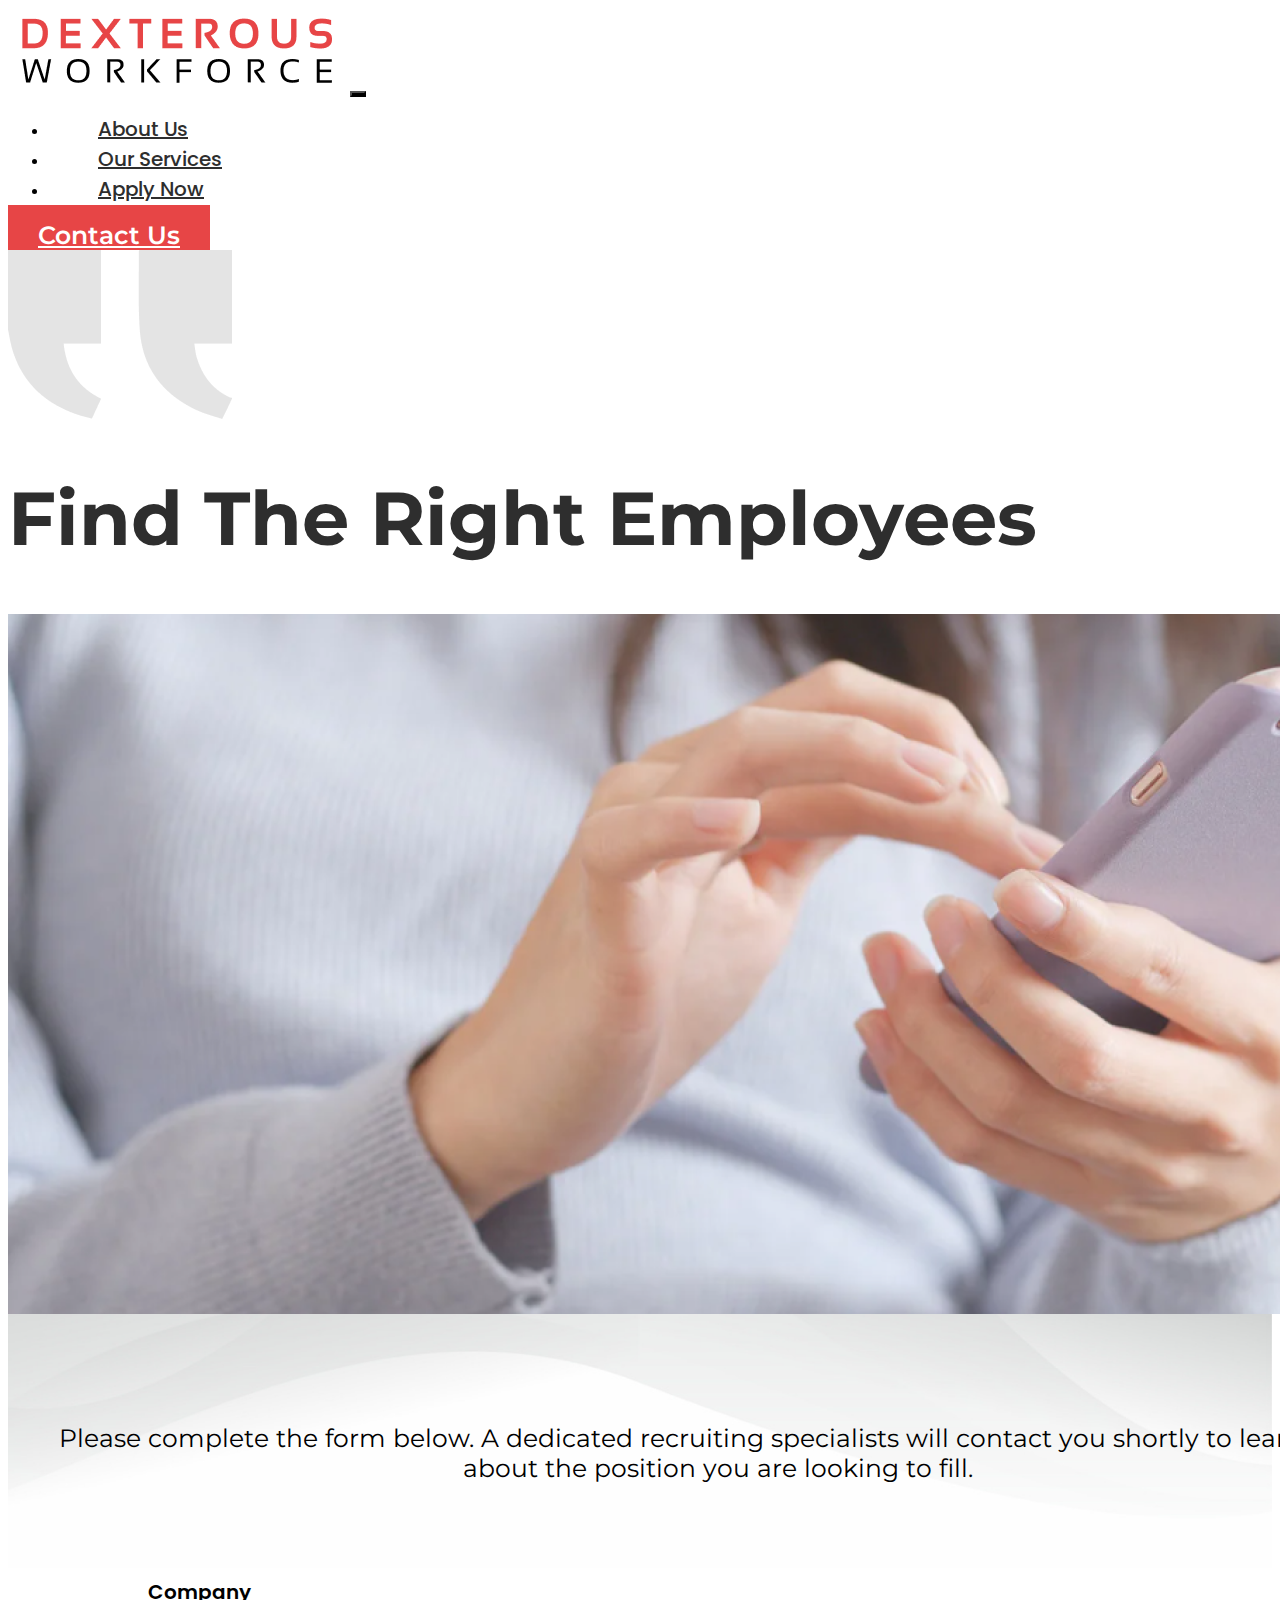
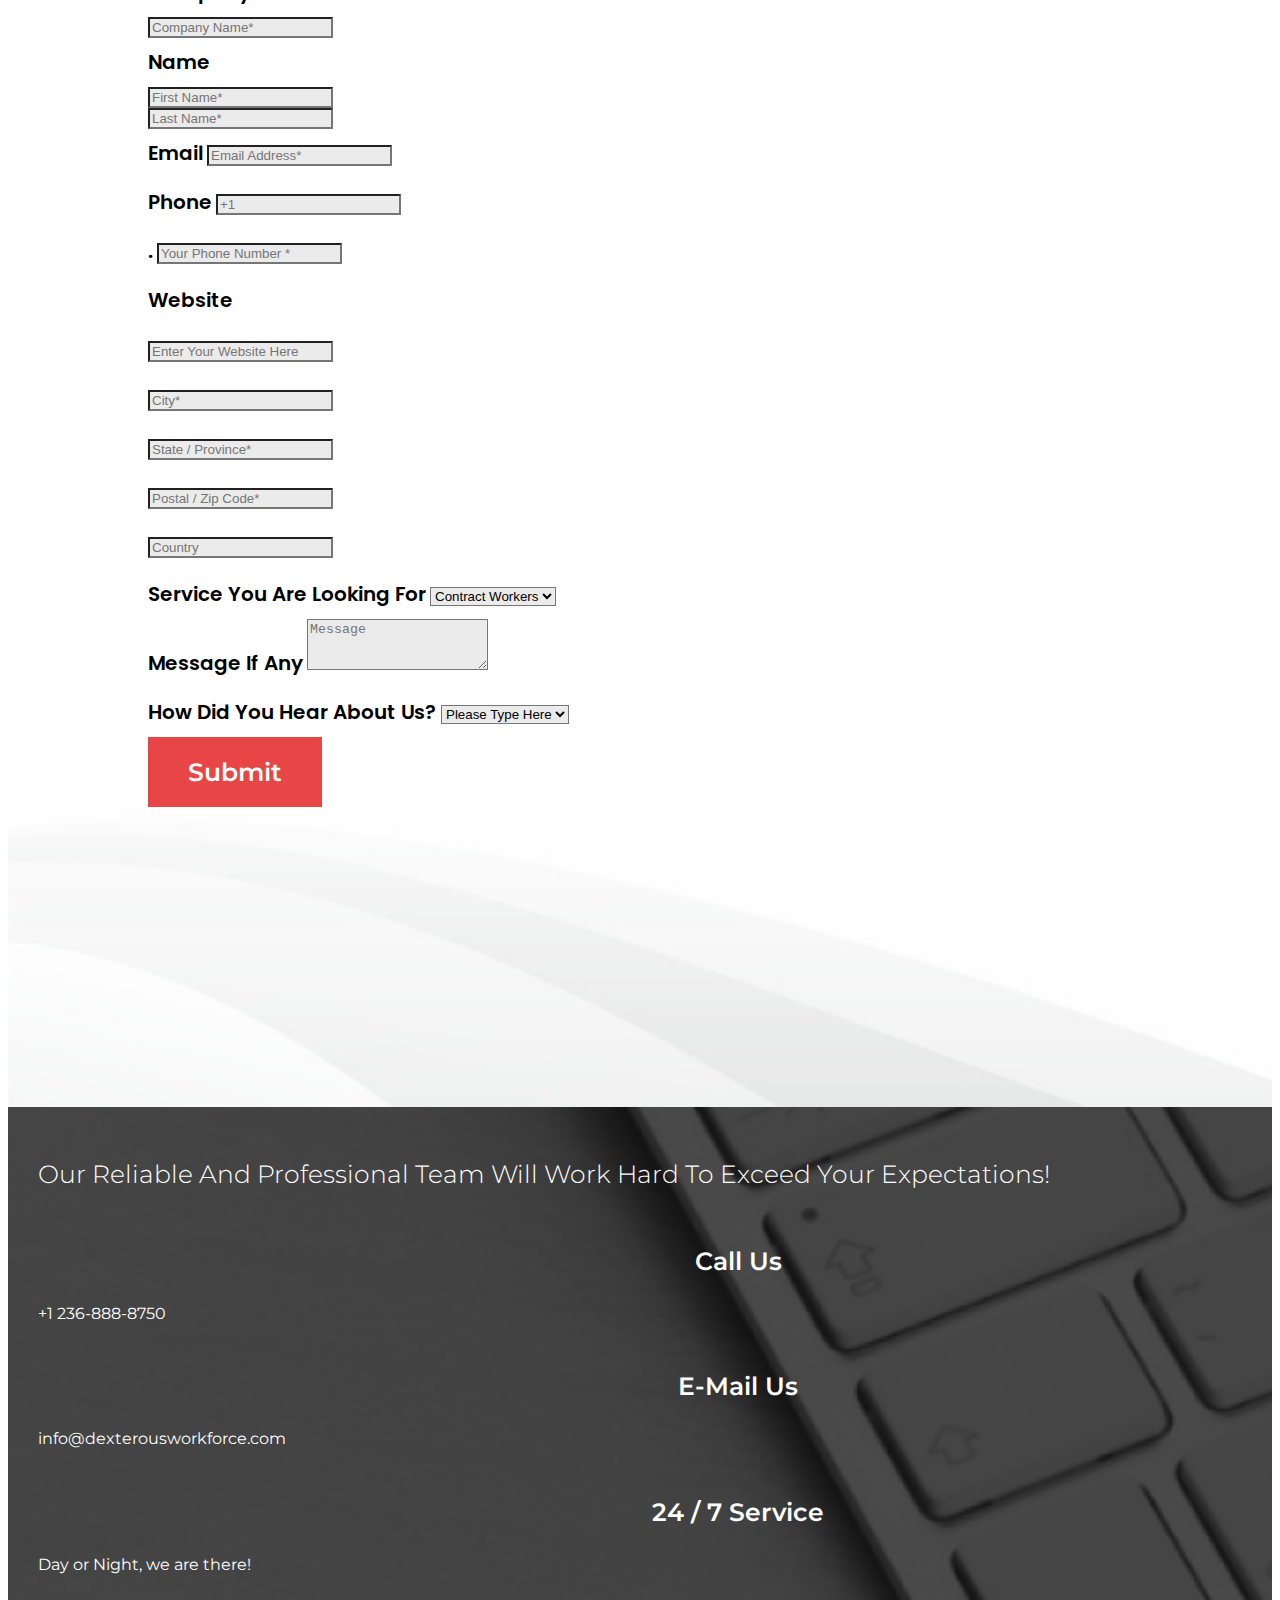
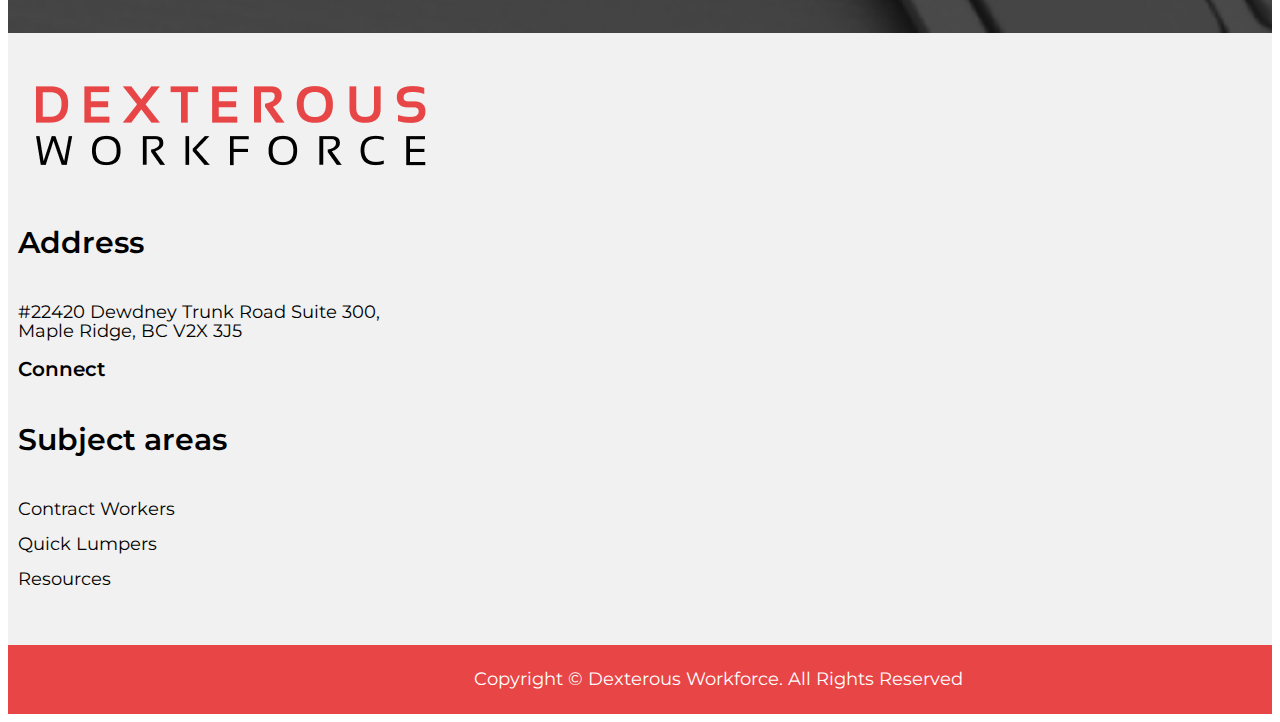
<file: contact.html>
<!doctype html>
<html lang="en">

<head>
    <meta charset="utf-8">
    <meta name="viewport" content="width=device-width, initial-scale=1">
    <title>Dexterous Workforce</title>
    <link href="https://unpkg.com/aos@2.3.1/dist/aos.css" rel="stylesheet">
    <link href="https://cdn.jsdelivr.net/npm/bootstrap@5.3.0/dist/css/bootstrap.min.css" rel="stylesheet"
        integrity="sha384-9ndCyUaIbzAi2FUVXJi0CjmCapSmO7SnpJef0486qhLnuZ2cdeRhO02iuK6FUUVM" crossorigin="anonymous">
    <link rel="stylesheet" href="https://cdn.jsdelivr.net/npm/bootstrap-icons@1.10.5/font/bootstrap-icons.css">
    <link rel="stylesheet" href="https://cdnjs.cloudflare.com/ajax/libs/font-awesome/6.1.1/css/all.min.css"
        integrity="sha512-KfkfwYDsLkIlwQp6LFnl8zNdLGxu9YAA1QvwINks4PhcElQSvqcyVLLD9aMhXd13uQjoXtEKNosOWaZqXgel0g=="
        crossorigin="anonymous" referrerpolicy="no-referrer" />
    <link rel="stylesheet" href="css/style.css">
    <link href="css/responsive.css" rel="stylesheet">
    <!-- Montserrat -->
    <link rel="preconnect" href="https://fonts.googleapis.com">
    <link rel="preconnect" href="https://fonts.gstatic.com" crossorigin>
    <link
        href="https://fonts.googleapis.com/css2?family=Cormorant:ital,wght@0,300;0,400;0,500;0,600;0,700;1,300;1,400;1,500;1,600;1,700&family=Cousine:ital,wght@0,400;0,700;1,400&family=EB+Garamond:ital,wght@0,400;0,500;0,600;0,700;0,800;1,400;1,500;1,600;1,700;1,800&family=Inter:wght@100;200;300;400;500;600;700;800;900&family=Lobster&family=Montserrat:ital,wght@0,100;0,200;0,300;0,400;0,500;0,600;0,700;0,800;0,900;1,100;1,200;1,300;1,400;1,500;1,600;1,700;1,800;1,900&family=Nunito:ital,wght@0,200;0,300;0,400;0,500;0,600;0,700;0,800;0,900;0,1000;1,200;1,300;1,400;1,500;1,600;1,700;1,800;1,900;1,1000&family=Playball&family=Playfair+Display:ital,wght@0,400;0,500;0,600;0,700;0,800;0,900;1,400;1,500;1,600;1,700;1,800;1,900&family=Poppins:ital,wght@0,100;0,200;0,300;0,400;0,500;0,600;0,700;0,800;0,900;1,100;1,200;1,300;1,400;1,500;1,600;1,700;1,800;1,900&family=Roboto:ital,wght@0,100;0,300;0,400;0,500;0,700;0,900;1,100;1,300;1,400;1,500;1,700;1,900&display=swap"
        rel="stylesheet">
    <!-- Poppins -->
    <link rel="preconnect" href="https://fonts.googleapis.com">
    <link rel="preconnect" href="https://fonts.gstatic.com" crossorigin>
    <link
        href="https://fonts.googleapis.com/css2?family=Cormorant:ital,wght@0,300;0,400;0,500;0,600;0,700;1,300;1,400;1,500;1,600;1,700&family=Cousine:ital,wght@0,400;0,700;1,400&family=EB+Garamond:ital,wght@0,400;0,500;0,600;0,700;0,800;1,400;1,500;1,600;1,700;1,800&family=Inter:wght@100;200;300;400;500;600;700;800;900&family=Lobster&family=Montserrat:ital,wght@0,100;0,200;0,300;0,400;0,500;0,600;0,700;0,800;0,900;1,100;1,200;1,300;1,400;1,500;1,600;1,700;1,800;1,900&family=Nunito:ital,wght@0,200;0,300;0,400;0,500;0,600;0,700;0,800;0,900;0,1000;1,200;1,300;1,400;1,500;1,600;1,700;1,800;1,900;1,1000&family=Playball&family=Playfair+Display:ital,wght@0,400;0,500;0,600;0,700;0,800;0,900;1,400;1,500;1,600;1,700;1,800;1,900&family=Poppins:ital,wght@0,100;0,200;0,300;0,400;0,500;0,600;0,700;0,800;0,900;1,100;1,200;1,300;1,400;1,500;1,600;1,700;1,800;1,900&family=Roboto:ital,wght@0,100;0,300;0,400;0,500;0,700;0,900;1,100;1,300;1,400;1,500;1,700;1,900&display=swap"
        rel="stylesheet">
        <link rel="icon" href="images/small-logo.png">
</head>

<body>

    <!-- main-header -->
    <div include-html="header.html" id="header-file"></div>

    <!-- heading -->
    <div class="container pt-4 pb-3">
        <div class="row">
            <div class="col-lg-3" data-aos="fade-right">
                <img src="images/dotes.png" alt="">
            </div>
            <div class="col-lg-9" data-aos="fade-down">
                <h1 class="sec-all-main-header">Find The Right Employees</h1>
            </div>
        </div>
    </div>


    <!-- bg -->
    <div class="container-fluid p-0 ">
        <img class="w-100" src="images/cont-bg.png" alt="">
    </div>

    <div class="container-fluid  sec-bgg-aaa">
        <div class="container" >
            <p class="sec-aboytt-pp">Please complete the form below. A dedicated recruiting specialists will contact you
                shortly to learn more about the position you are looking to fill.
            </p>
        </div>
    </div>



<!-- form -->
 <!-- form -->
 <div class="container sec-form-ww"  >
    <form>
        <div class="row">
            <label for="first">Company</label>
            <div class="col-md-12">
              <div class="form-group">
                <input type="text" class="form-control" placeholder="Company Name*" required id="first">
              </div>
            </div>
            <!--  col-md-6   -->
          </div>
      <div class="row">
        <label for="first">Name</label>
        <div class="col-md-6">
          <div class="form-group">
            <input type="text" class="form-control" placeholder="First Name*" required id="first">
          </div>
        </div>
        <!--  col-md-6   -->
  
        <div class="col-md-6">
          <div class="form-group">
            <input type="text" class="form-control" placeholder="Last Name*" required id="last">
          </div>
        </div>
        <!--  col-md-6   -->
      </div>
  
  
      <div class="row">
        <div class="col-md-6">
            <div class="form-group">
              <label for="phone">Email</label>
              <input type="email" class="form-control" id="phone" placeholder="Email Address*" required>
            </div>
          </div>
              <!--  col-md-6   -->
        
        <div class="col-md-1">
          <div class="form-group">
            <label for="company">Phone</label>
            <input type="number" class="form-control" placeholder="+1" required id="company">
          </div>
  
  
        </div>
        <!--  col-md-6   -->
  
        <div class="col-md-5">
          <div class="form-group">
            <label for="phone">.</label>
            <input type="tel" class="form-control" id="phone" placeholder="Your Phone Number *" required>
          </div>
        </div>
        <!--  col-md-6   -->
      
      </div>
     
      <div class="row">
        <label for="company">Website</label>
        <div class="col-md-12">
          <div class="form-group">
            <label for="company"></label>
            <input type="url" class="form-control" placeholder="Enter Your Website Here" id="company" required>
          </div>
        </div>
      </div>
      <div class="row">
        <div class="col-md-6">
            <div class="form-group">
              <label for="company"></label>
              <input type="text" class="form-control" placeholder="City*" id="company" required>
            </div>
          </div>

          <div class="col-md-6">
            <div class="form-group">
              <label for="company"></label>
              <input type="text" class="form-control" placeholder="State / Province*" id="company" required>
            </div>
          </div>
      </div>
      <div class="row">
        <div class="col-md-6">
            <div class="form-group">
              <label for="company"></label>
              <input type="number" class="form-control" placeholder="Postal / Zip Code*" id="company" required>
            </div>
          </div>

          <div class="col-md-6">
            <div class="form-group">
              <label for="company"></label>
              <input type="text" class="form-control" placeholder="Country" id="company" required>
            </div>
          </div>
      </div>
  
      <div class="row">
        <div class="col-md-12">
            <label for="company">Service You Are Looking For</label>
        <select name="country" id="" class="form-control">
            <option value="India">Contract Workers</option>
            <option value="austrailia">Lumpers </option>
        </select>
      </div>
    </div>
    <div class="row">
        <div class="col-md-12">
            <label for="company">Message If Any</label>
            <textarea class="form-control mb-3" rows="3" placeholder="Message"></textarea>
      </div>
    </div>
    <div class="row">
        <div class="col-md-12">
            <label for="company">How Did You Hear About Us? </label>
        <select name="country" id="" class="form-control">
            <option value="India">Please Type Here</option>
            <option value="austrailia">Facebook</option>
            <option value="Malaysia">Instagram</option>
            <option value="Malaysia">Youtube</option>
        </select>
      </div>


        <div class="pt-5">
      <button type="submit" class="btn btn-primary">Submit</button>
    </div>
    </form>
  </div>
</div>















    <!-- /-footer-/ -->
    <div include-html="footer.html" id="footer-file"></div>

    <script src="https://unpkg.com/aos@2.3.1/dist/aos.js"></script>
    <script src="https://cdn.jsdelivr.net/npm/bootstrap@5.3.0/dist/js/bootstrap.min.js"
    integrity="sha384-fbbOQedDUMZZ5KreZpsbe1LCZPVmfTnH7ois6mU1QK+m14rQ1l2bGBq41eYeM/fS"
    crossorigin="anonymous"></script>
    <script src="https://ajax.googleapis.com/ajax/libs/jquery/3.5.1/jquery.min.js"></script>
    

    <script>
      AOS.init({
        once:true,
      });
    </script>


    <script src="js/jquery-3.6.0.min.js"></script>
    <script src="js/include-html.min.js"></script>
</body>

</html>
</file>
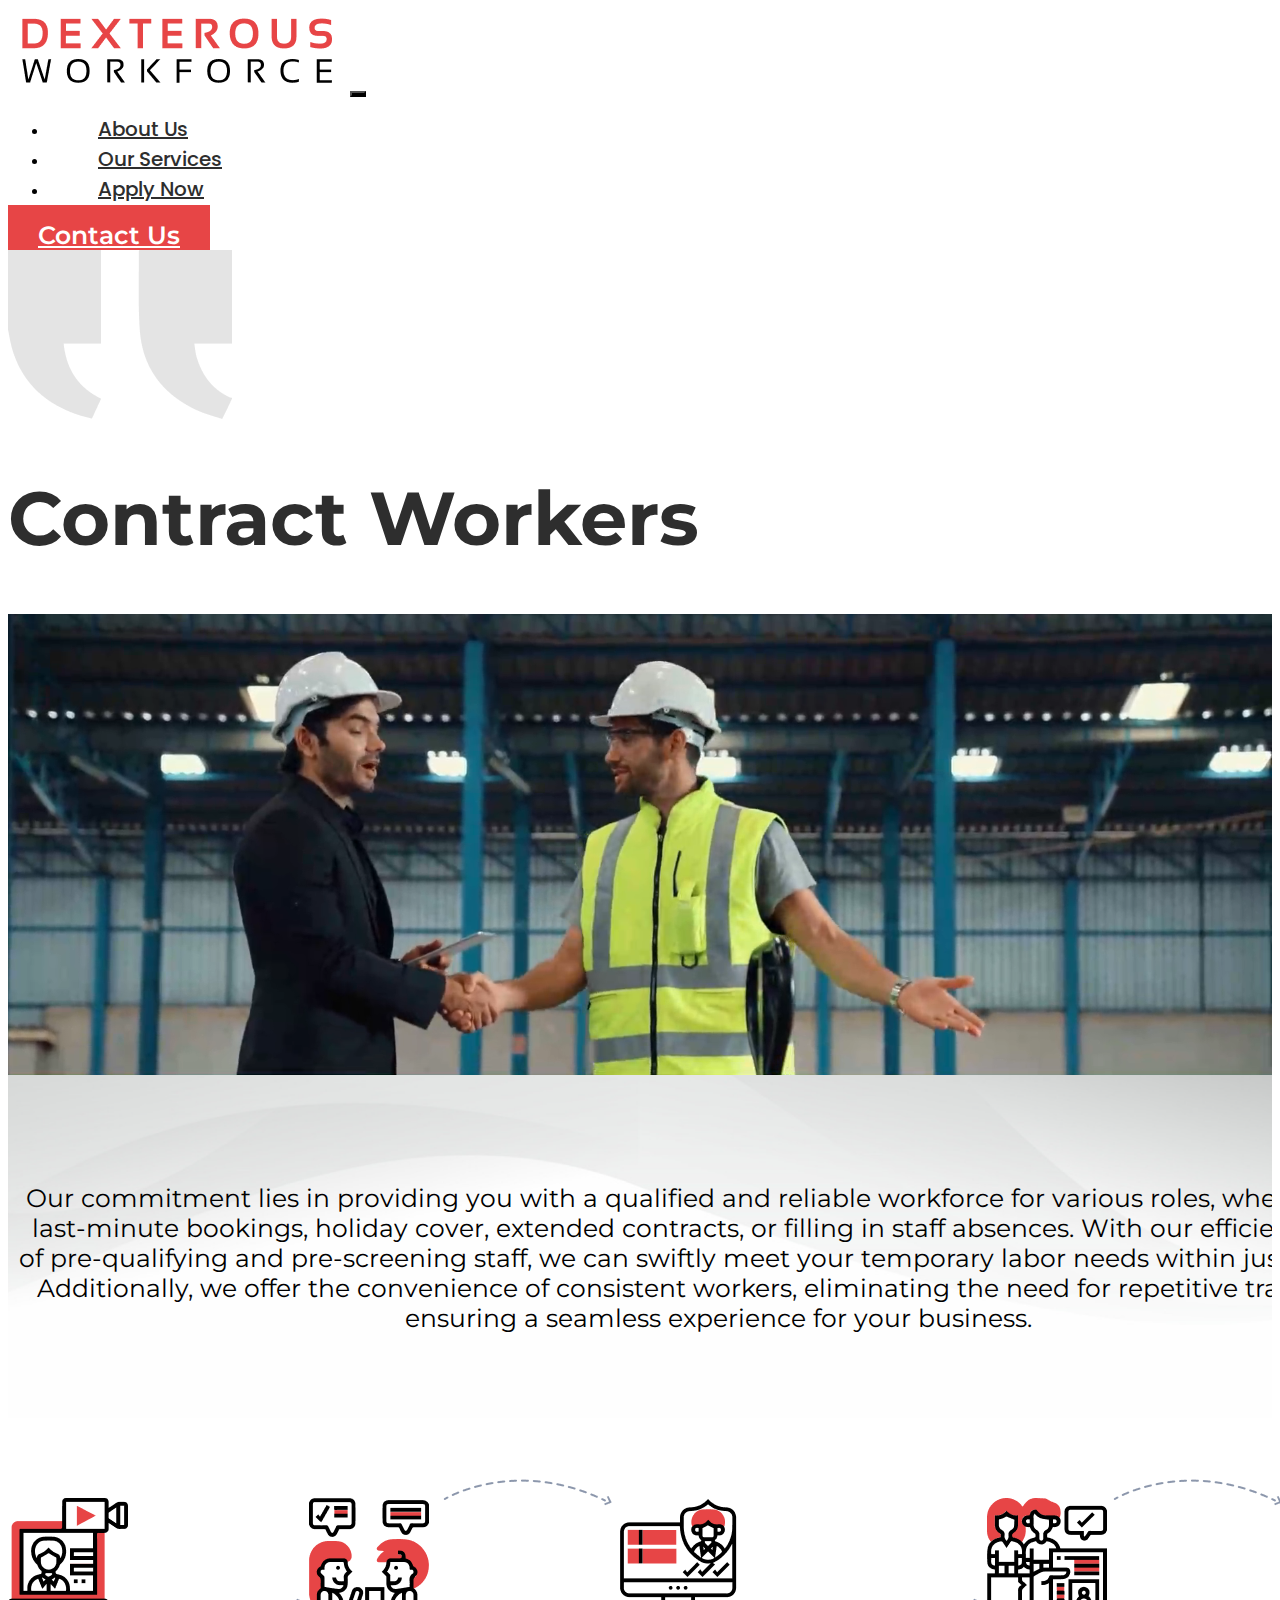
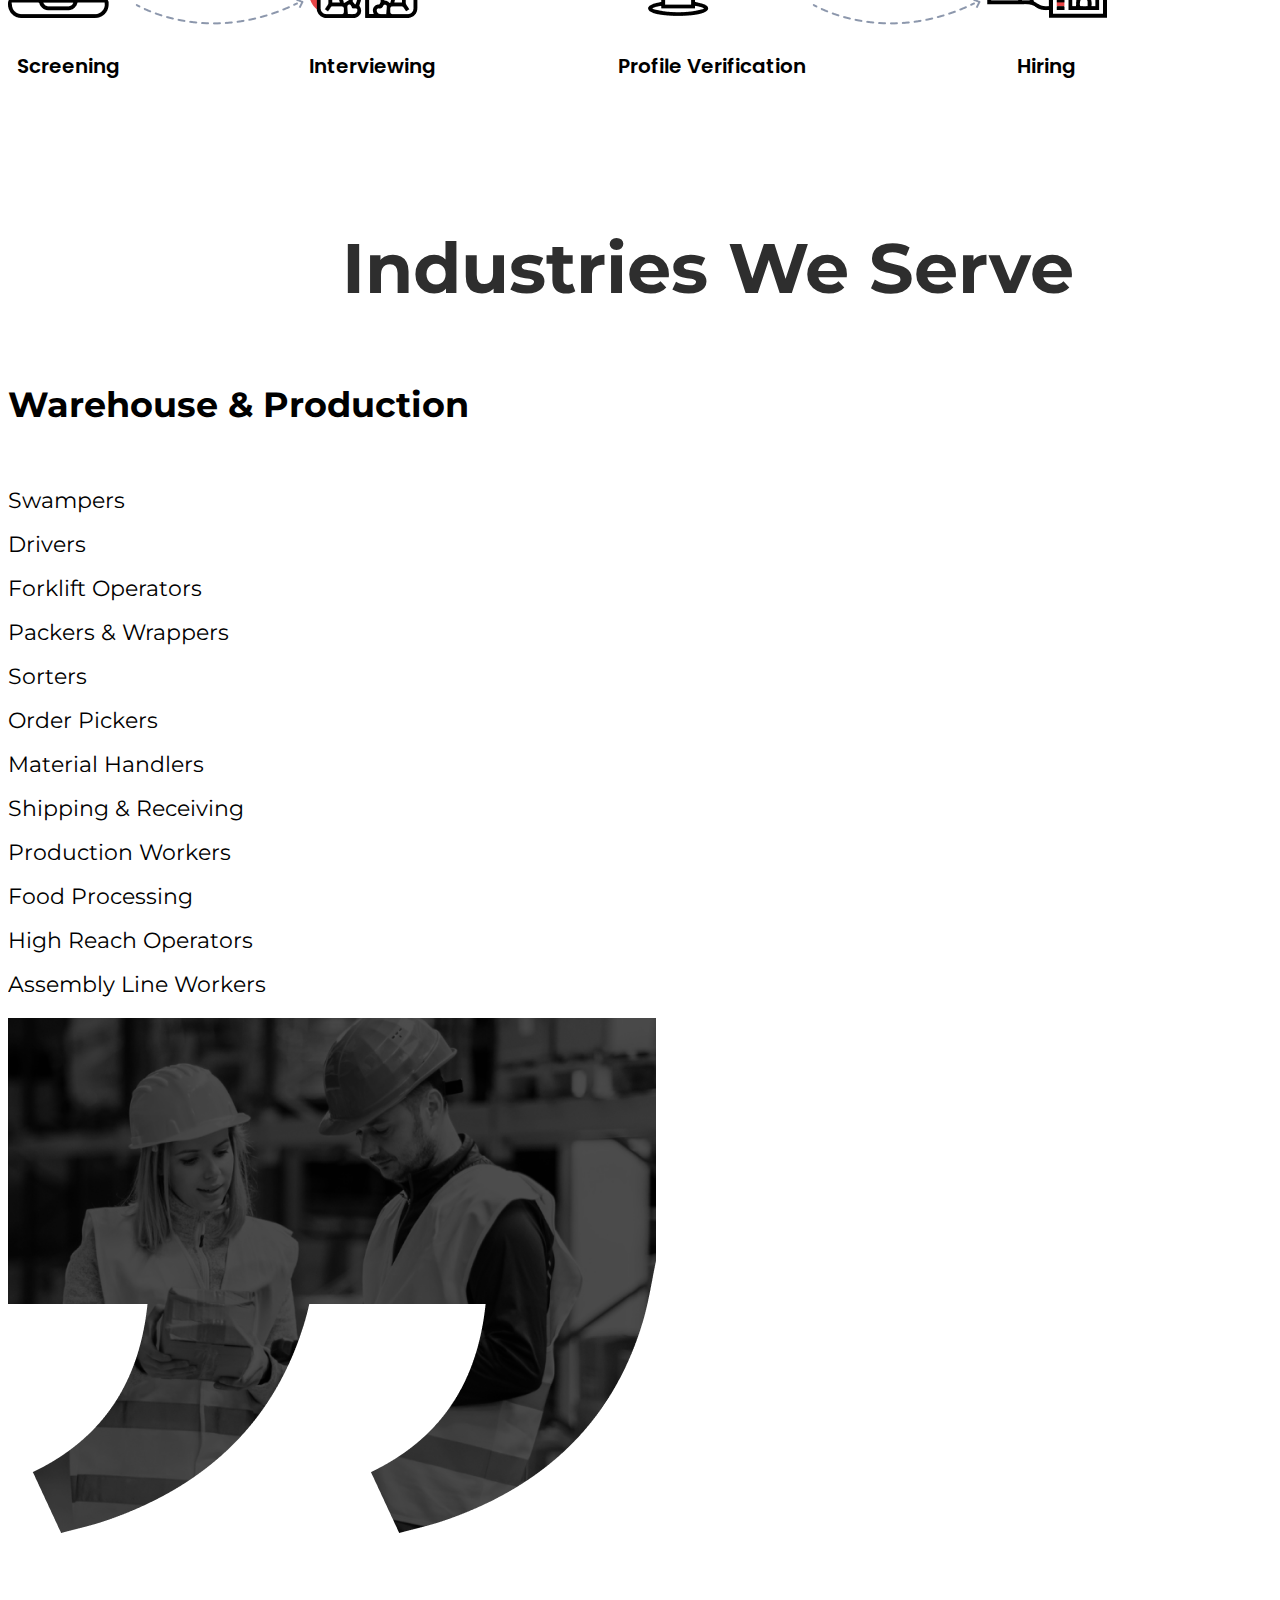
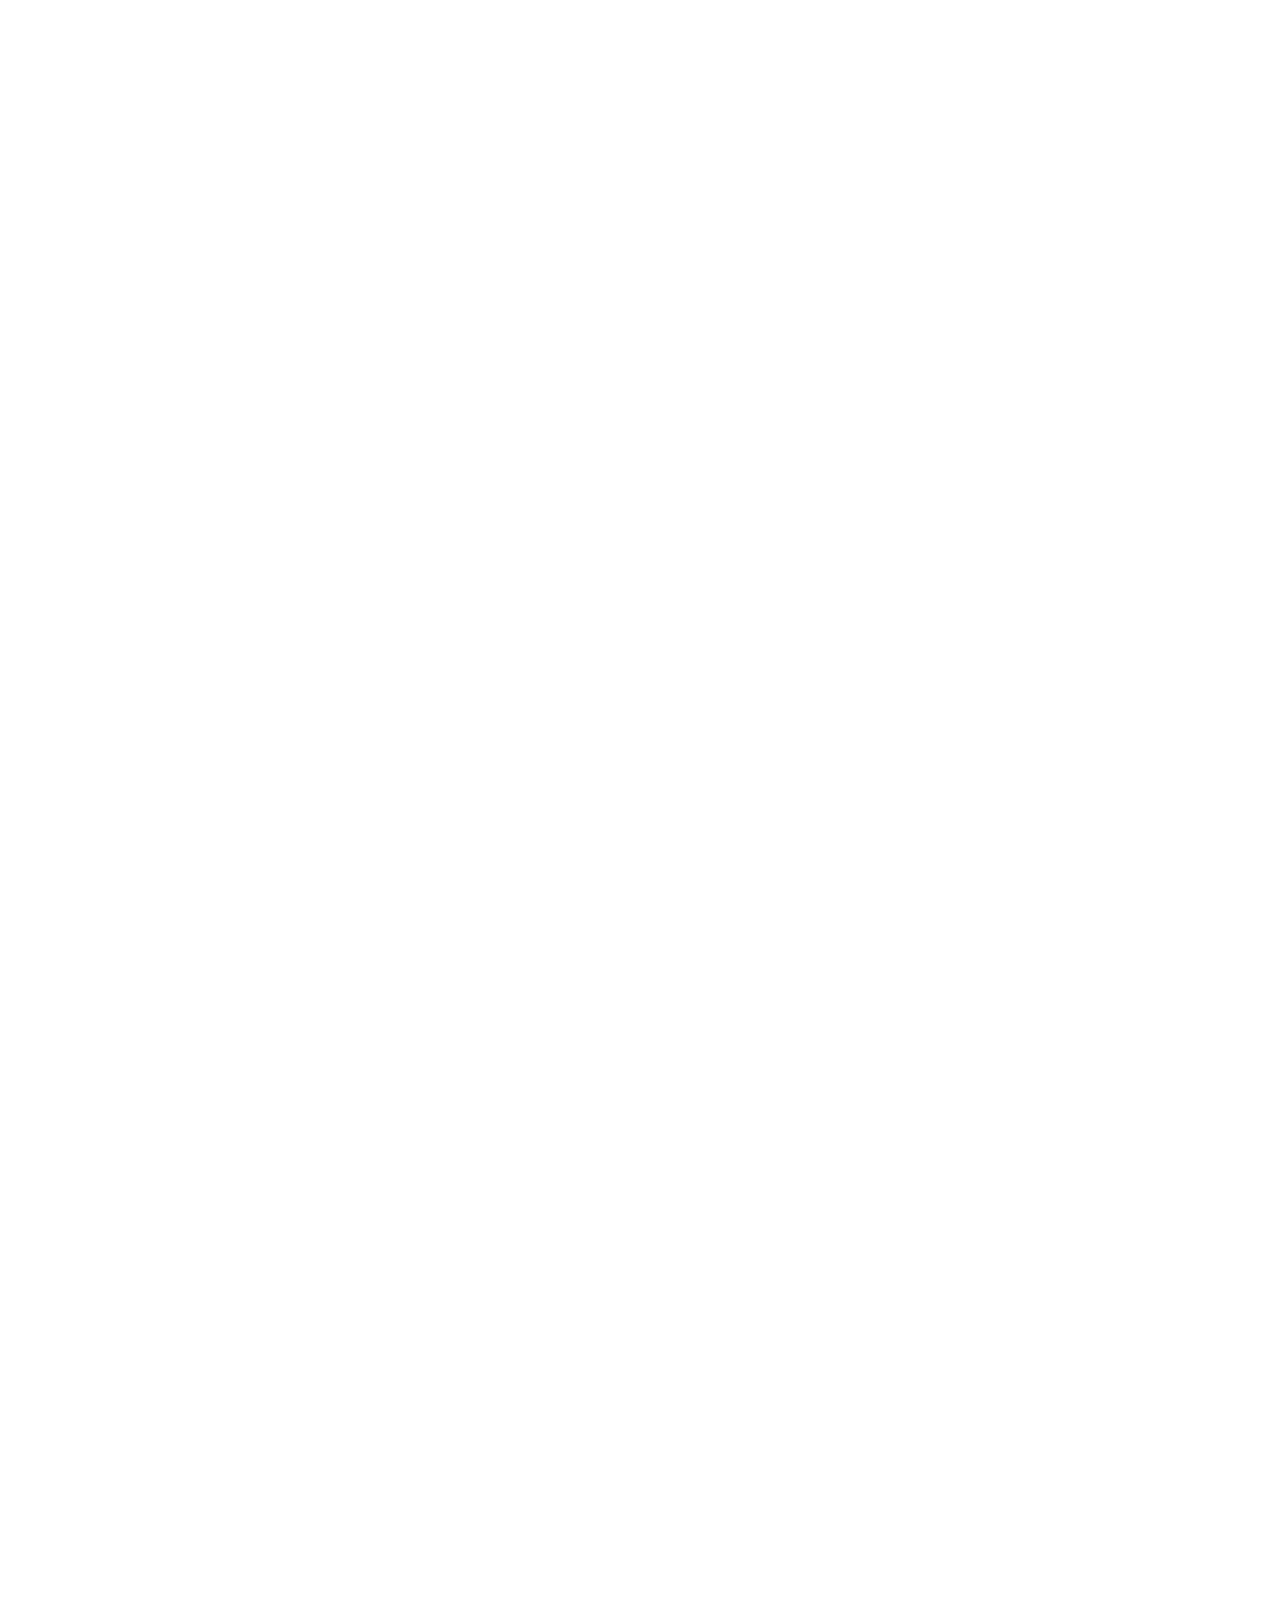
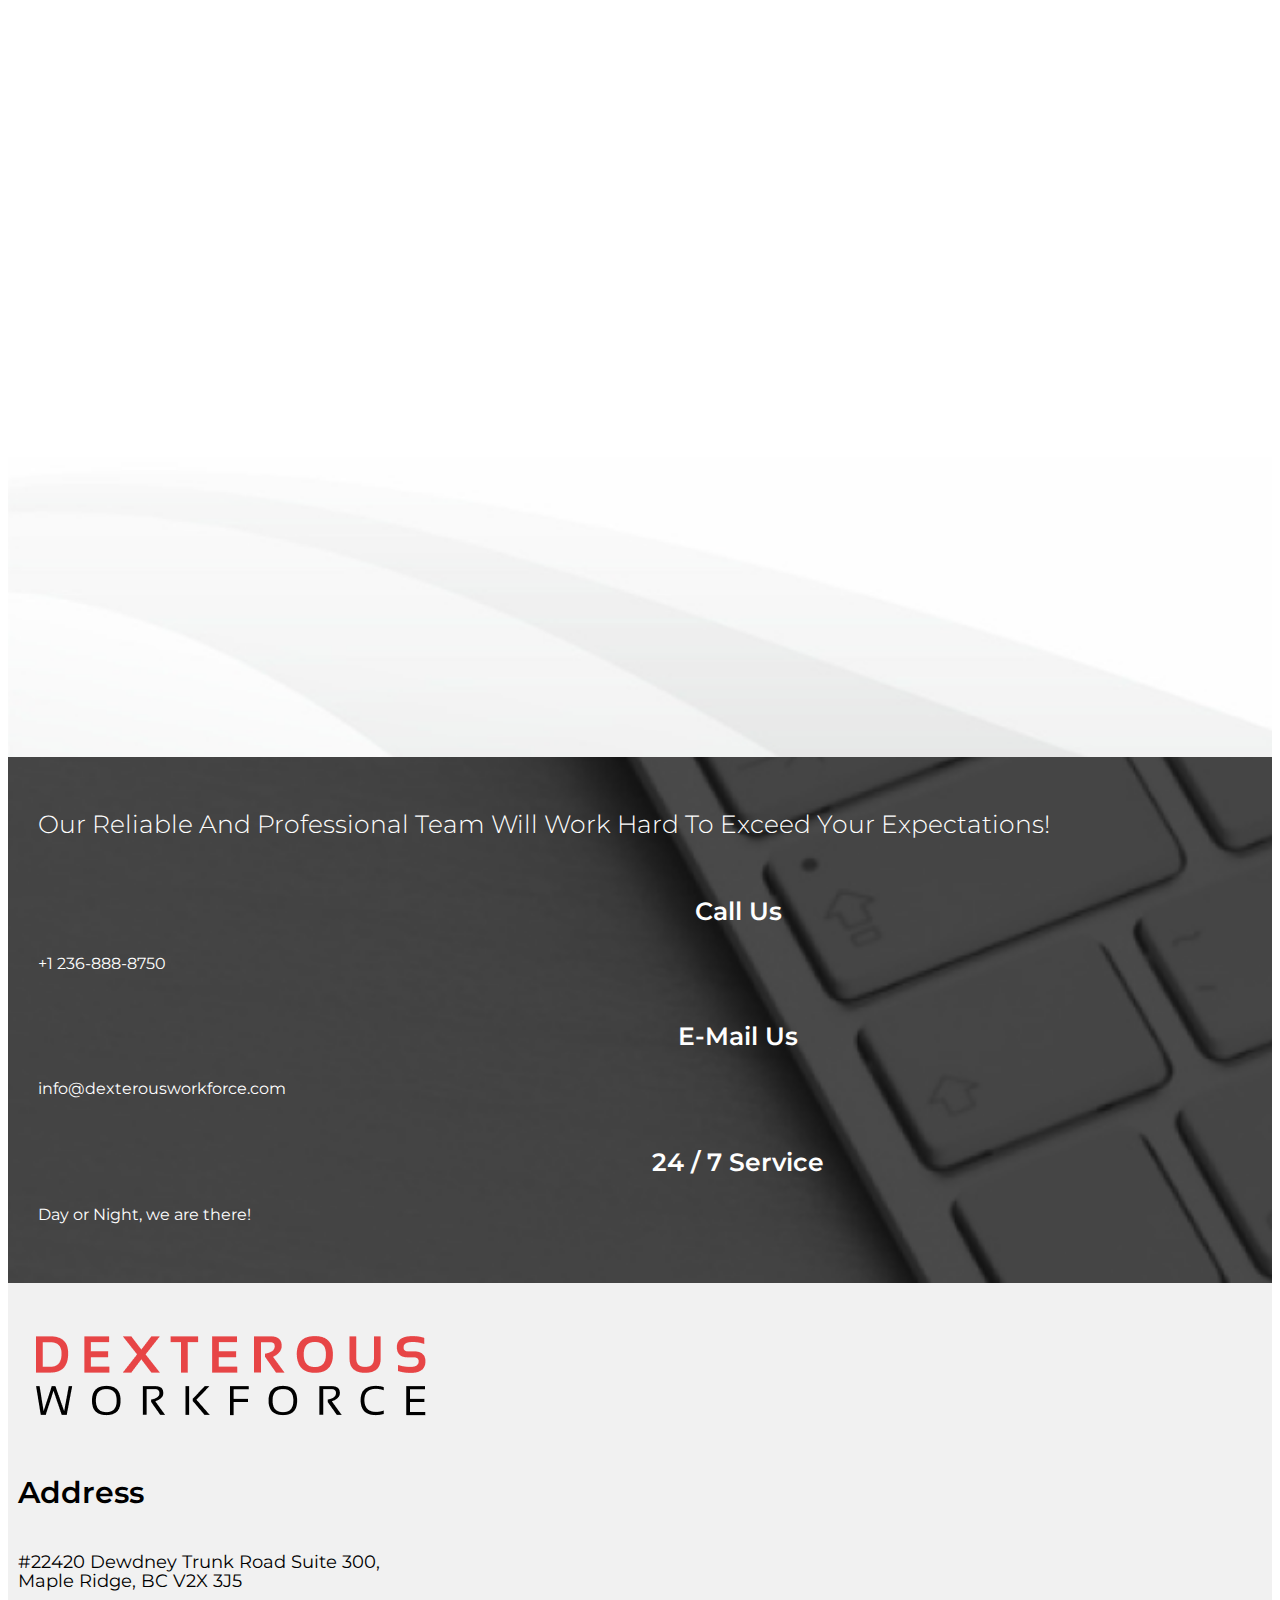
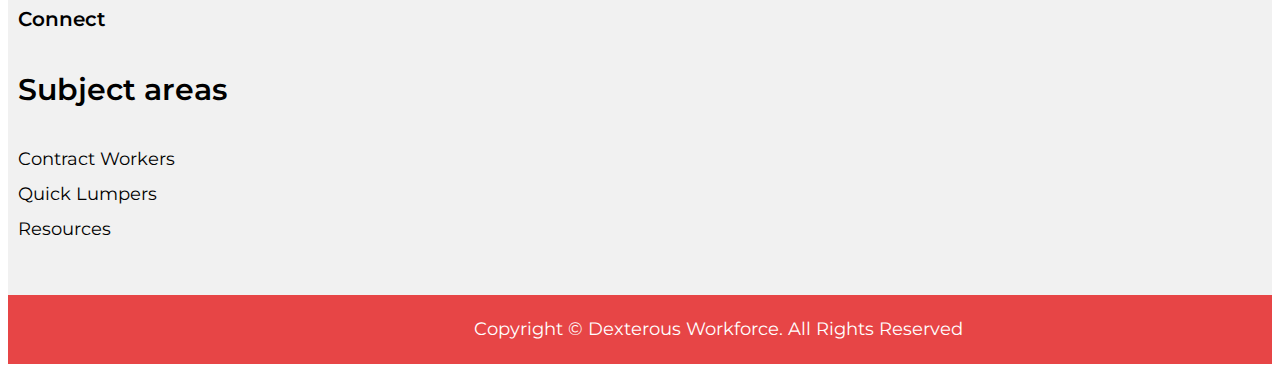
<file: contract-workers.html>
<!doctype html>
<html lang="en">

<head>
    <meta charset="utf-8">
    <meta name="viewport" content="width=device-width, initial-scale=1">
    <title>Dexterous Workforce</title>
    <link href="https://unpkg.com/aos@2.3.1/dist/aos.css" rel="stylesheet">
    <link href="https://cdn.jsdelivr.net/npm/bootstrap@5.3.0/dist/css/bootstrap.min.css" rel="stylesheet"
        integrity="sha384-9ndCyUaIbzAi2FUVXJi0CjmCapSmO7SnpJef0486qhLnuZ2cdeRhO02iuK6FUUVM" crossorigin="anonymous">
    <link rel="stylesheet" href="https://cdn.jsdelivr.net/npm/bootstrap-icons@1.10.5/font/bootstrap-icons.css">
    <link rel="stylesheet" href="https://cdnjs.cloudflare.com/ajax/libs/font-awesome/6.1.1/css/all.min.css"
        integrity="sha512-KfkfwYDsLkIlwQp6LFnl8zNdLGxu9YAA1QvwINks4PhcElQSvqcyVLLD9aMhXd13uQjoXtEKNosOWaZqXgel0g=="
        crossorigin="anonymous" referrerpolicy="no-referrer" />
    <link rel="stylesheet" href="css/style.css">
    <link href="css/responsive.css" rel="stylesheet">
    <!-- Montserrat -->
    <link rel="preconnect" href="https://fonts.googleapis.com">
    <link rel="preconnect" href="https://fonts.gstatic.com" crossorigin>
    <link
        href="https://fonts.googleapis.com/css2?family=Cormorant:ital,wght@0,300;0,400;0,500;0,600;0,700;1,300;1,400;1,500;1,600;1,700&family=Cousine:ital,wght@0,400;0,700;1,400&family=EB+Garamond:ital,wght@0,400;0,500;0,600;0,700;0,800;1,400;1,500;1,600;1,700;1,800&family=Inter:wght@100;200;300;400;500;600;700;800;900&family=Lobster&family=Montserrat:ital,wght@0,100;0,200;0,300;0,400;0,500;0,600;0,700;0,800;0,900;1,100;1,200;1,300;1,400;1,500;1,600;1,700;1,800;1,900&family=Nunito:ital,wght@0,200;0,300;0,400;0,500;0,600;0,700;0,800;0,900;0,1000;1,200;1,300;1,400;1,500;1,600;1,700;1,800;1,900;1,1000&family=Playball&family=Playfair+Display:ital,wght@0,400;0,500;0,600;0,700;0,800;0,900;1,400;1,500;1,600;1,700;1,800;1,900&family=Poppins:ital,wght@0,100;0,200;0,300;0,400;0,500;0,600;0,700;0,800;0,900;1,100;1,200;1,300;1,400;1,500;1,600;1,700;1,800;1,900&family=Roboto:ital,wght@0,100;0,300;0,400;0,500;0,700;0,900;1,100;1,300;1,400;1,500;1,700;1,900&display=swap"
        rel="stylesheet">
    <!-- Poppins -->
    <link rel="preconnect" href="https://fonts.googleapis.com">
    <link rel="preconnect" href="https://fonts.gstatic.com" crossorigin>
    <link
        href="https://fonts.googleapis.com/css2?family=Cormorant:ital,wght@0,300;0,400;0,500;0,600;0,700;1,300;1,400;1,500;1,600;1,700&family=Cousine:ital,wght@0,400;0,700;1,400&family=EB+Garamond:ital,wght@0,400;0,500;0,600;0,700;0,800;1,400;1,500;1,600;1,700;1,800&family=Inter:wght@100;200;300;400;500;600;700;800;900&family=Lobster&family=Montserrat:ital,wght@0,100;0,200;0,300;0,400;0,500;0,600;0,700;0,800;0,900;1,100;1,200;1,300;1,400;1,500;1,600;1,700;1,800;1,900&family=Nunito:ital,wght@0,200;0,300;0,400;0,500;0,600;0,700;0,800;0,900;0,1000;1,200;1,300;1,400;1,500;1,600;1,700;1,800;1,900;1,1000&family=Playball&family=Playfair+Display:ital,wght@0,400;0,500;0,600;0,700;0,800;0,900;1,400;1,500;1,600;1,700;1,800;1,900&family=Poppins:ital,wght@0,100;0,200;0,300;0,400;0,500;0,600;0,700;0,800;0,900;1,100;1,200;1,300;1,400;1,500;1,600;1,700;1,800;1,900&family=Roboto:ital,wght@0,100;0,300;0,400;0,500;0,700;0,900;1,100;1,300;1,400;1,500;1,700;1,900&display=swap"
        rel="stylesheet">
        <link rel="icon" href="images/small-logo.png">
</head>

<body class="contact-page">

    <!-- main-header -->
    <div include-html="header.html" id="header-file"></div>

    <!-- heading -->
    <div class="container pt-4 pb-3 sec-over-flow">
        <div class="row">
            <div class="col-lg-3"  data-aos="fade-right">
                <img src="images/dotes.png" alt="">
            </div>
            <div class="col-lg-9" data-aos="fade-down">
                <h1 class="sec-all-main-header">Contract Workers</h1>
            </div>
        </div>
    </div>


    <!-- bg -->
    <div class="container-fluid p-0 sec-over-flow">
        <video width="100%" autoplay muted loop id="myVideo">
            <source src="videos/home2.mp4" type="video/mp4">
          </video>
    </div>

    <div class="container-fluid  sec-bgg-aaa sec-over-flow">
        <div class="container">
            <p class="sec-aboytt-pp">Our commitment lies in providing you with a qualified and reliable workforce for
                various roles, whether it's for last-minute bookings, holiday cover, extended contracts, or filling in
                staff absences. With our efficient process of pre-qualifying and pre-screening staff, we can swiftly
                meet your temporary labor needs within just 6 HOURS. Additionally, we offer the convenience of
                consistent workers, eliminating the need for repetitive training and ensuring a seamless experience for
                your business.

            </p>
        </div>
    </div>


    <div class="container sec-all-padin sec-over-flow">
        <div class="secc-flect">
            <div class="sec-good-h sec-bb text-center">
                <div   data-aos="fade"
                data-aos-delay="300"
                data-aos-offset="0">
                <img src="images/Layer_1 (10).png" alt="">
            </div>
                <p>Screening</p>
            </div>
            <div class="arrow">
                <img src="images/SVGDoc.png" alt="">
            </div>
            <div class="sec-good-h sec-bb2 text-center">
                <div   data-aos="fade"  data-aos-delay="300"
                data-aos-offset="0">
                <img src="images/Layer_1 (11).png" alt="">
                </div>
                <p>Interviewing</p>
            </div>
            <div class="arrow2">
                <img src="images/SVGDoc2.png" alt="">
            </div>
            <div class="sec-good-h text-center">
                <div   data-aos="fade"  data-aos-delay="300"
                data-aos-offset="0">
                <img src="images/Layer_1 (12).png" alt="">
                </div>
                <p>Profile Verification</p>
            </div>
            <div class="arrow">
                <img src="images/SVGDoc.png" alt="">
            </div>
            <div class="sec-good-h text-center">
                <div   data-aos="fade"  data-aos-delay="300"
                data-aos-offset="0">
                <img src="images/Layer_1 (13).png" alt="">
                </div>
                <p>Hiring</p>
            </div>
            <div class="arrow2">
                <img src="images/SVGDoc2.png" alt="">
            </div>
            <div class="sec-good-h text-center">
                <div   data-aos="fade"  data-aos-delay="300"
                data-aos-offset="0">
                <img src="images/Layer_1 (14).png" alt="">
                </div>
                <p>Scheduling</p>
            </div>
        </div>
    </div>

<!-- Industries We Serve -->
<div class="container sec-over-flow">
    <h1 class="sec-ind-h" >Industries We Serve</h1>
    <div class="row m-0 pt-5 sec-rowww-p">
        <div class="col-lg-6" >
            <h4 class="sec-we-hh">Warehouse & Production </h4>
            <div class="row">
                <div class="col-lg-6 sec-ppp-wwwh">
                     <p>Swampers </p>
                    <p> Drivers </p>
                    <p> Forklift Operators</p>
                    <p> Packers & Wrappers </p>
                    <p>Sorters </p>
                    <p>Order Pickers </p>
                </div>
                <div class="col-lg-6 sec-ppp-wwwh">
                    <p>Material Handlers</p>
                    <p> Shipping & Receiving </p>
                    <p>Production Workers </p>
                    <p>Food Processing </p>
                    <p> High Reach Operators </p>
                    <p> Assembly Line Workers</p>
                </div>
            </div>
        </div>
        <div class="col-lg-6" >
            <img class="sec-abouttt-img" src="images/id-1.png" alt="">
        </div>
    </div>
</div>

<!-- box -->
<div class="container sec-box-all-padi sec-over-flow">
    <div class="row">
        <div class="col-lg-6 mt-5" data-aos="zoom-in-up">
            <div class="sec-bob-bg" >
                <div class="sec-bhh-colo" data-aos="fade-right">
                    <h3>Construction</h3>
                    <p>General Labor </p>
                    <p>Skilled Construction Labor</p>
                    <p>Carpenters / Helpers </p>
                    <p> Flaggers</p>
                    <p> Heavy Equipment Operators</p>
                </div>
            </div>
        </div>
        <div class="col-lg-6 mt-5" data-aos="zoom-in-up">
            <div class="sec-bob-bg2">
                <div class="sec-bhh-colo" data-aos="fade-right">
                    <h3>Others</h3>
                    <p>Recycling  </p>
                    <p>Junk Removal</p>
                    <p>Waste Management </p>
                    <p>First Aid Attendants</p>
                    <p>Traffic Control Persons </p>
                </div>
            </div>
        </div>
        <div class="col-lg-6 mt-5 sec-dfexss d-flex" data-aos="zoom-in-up">
            <div class="sec-bob-bg3">
                <div class="sec-bhh-colo" data-aos="fade-right">
                    <h3>Hospitality </h3>
                    <p>Receptionist</p>
                    <p>Servers</p>
                    <p>Kitchen / Cook Assistants </p>
                    <p>Cleaners </p>
                </div>
            </div>
        </div>
        <div class="col-lg-6 mt-5" data-aos="zoom-in-up">
            <div class="sec-bob-bg4">
                <div class="sec-bhh-colo" data-aos="fade-right">
                    <h3>Cleaning & Sanitation</h3>
                    <p>Construction Cleanup  </p>
                    <p>General Cleaners</p>
                    <p>Janitorial </p>
                    <p>Housekeeping </p>
                </div>
            </div>
        </div>
    </div>
    
</div>

<div class="container sec-res-mm  sec-over-flow">
    <div class=" btn-ss"  data-aos="flip-down">
        <a class="sec-btn-btn" href="contact.html" target="_blank">Request a Worker</a>
    </div>

</div>









    <!-- /-footer-/ -->
    <div include-html="footer.html" id="footer-file"></div>
    <script src="https://unpkg.com/aos@2.3.1/dist/aos.js"></script>
    <script src="https://cdn.jsdelivr.net/npm/bootstrap@5.3.0/dist/js/bootstrap.min.js"
    integrity="sha384-fbbOQedDUMZZ5KreZpsbe1LCZPVmfTnH7ois6mU1QK+m14rQ1l2bGBq41eYeM/fS"
    crossorigin="anonymous"></script>
    <script src="https://ajax.googleapis.com/ajax/libs/jquery/3.5.1/jquery.min.js"></script>
    
    <script>
        AOS.init({
            once:true,
        });
      </script>




    <script src="js/jquery-3.6.0.min.js"></script>
    <script src="js/include-html.min.js"></script>
</body>

</html>
</file>
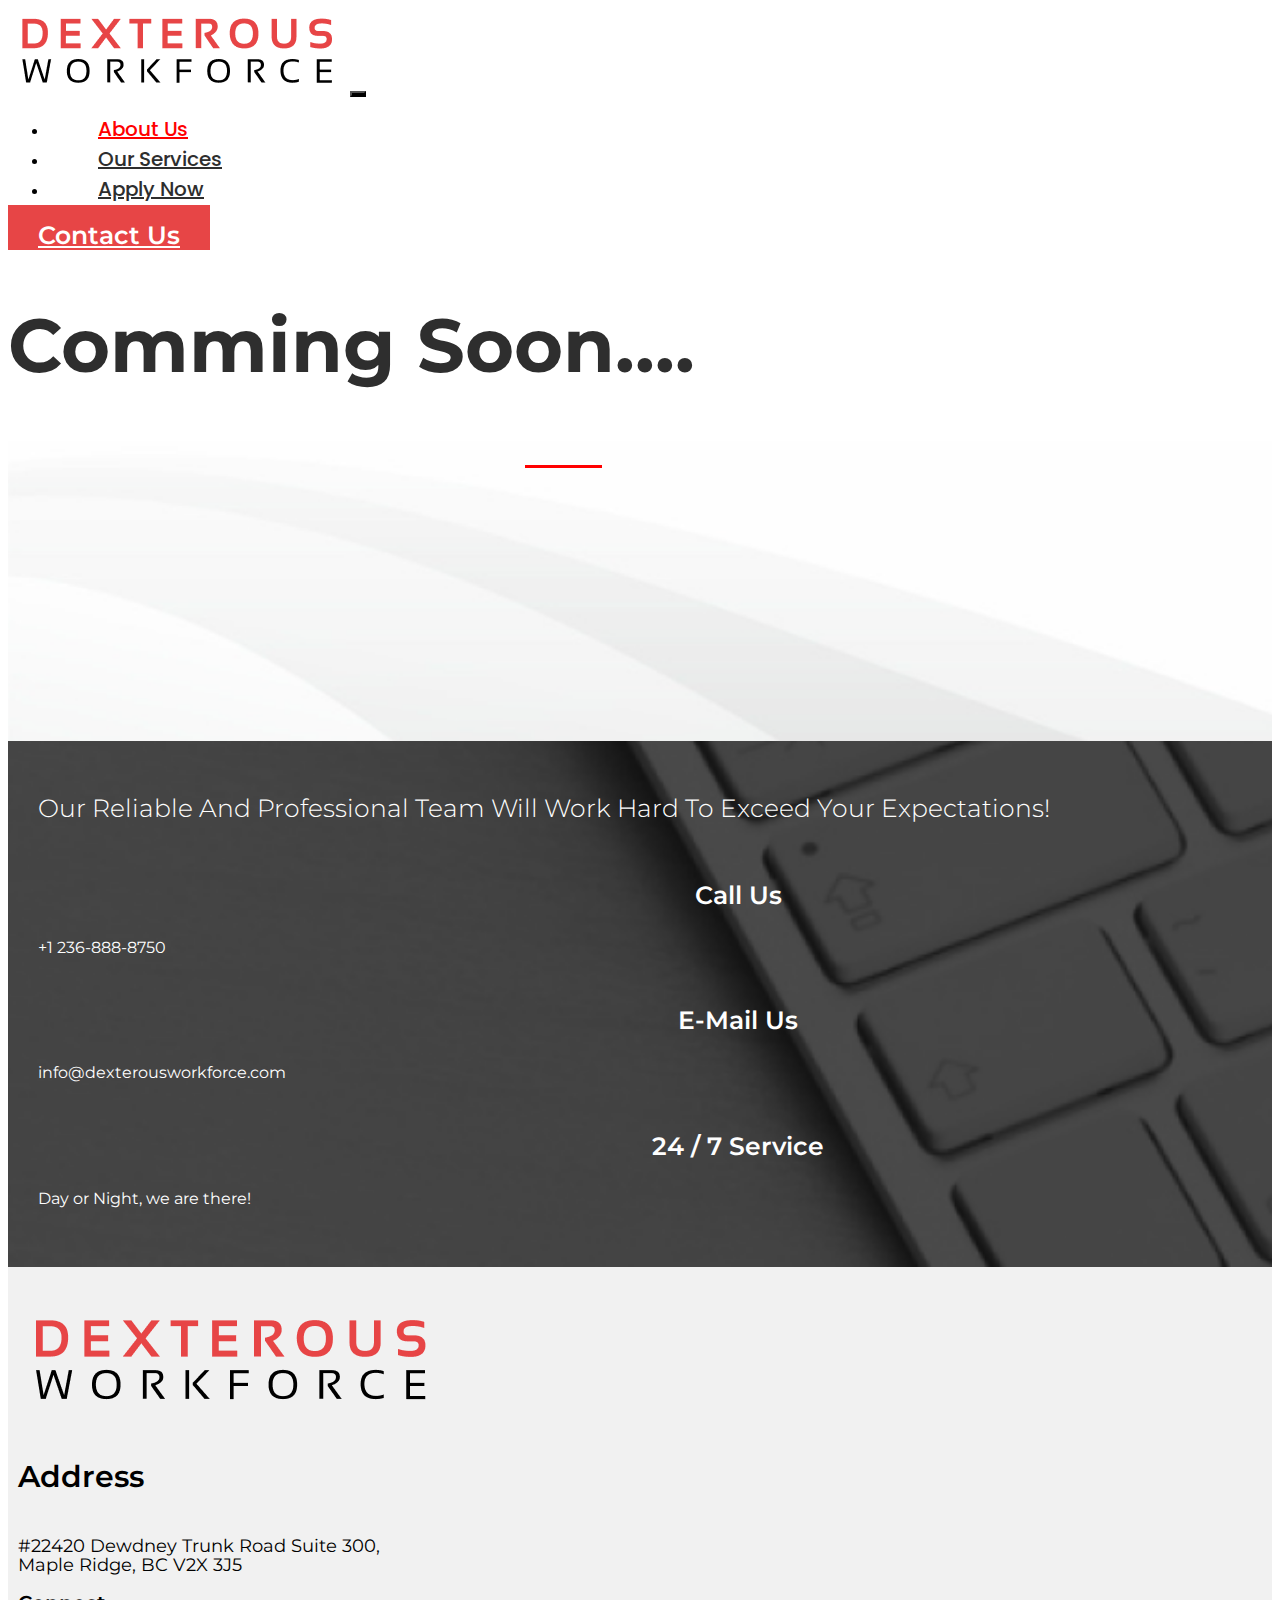
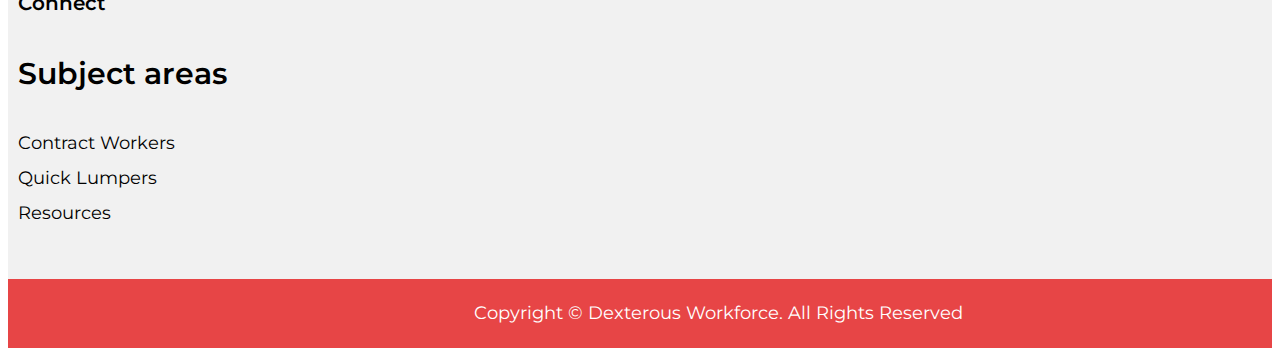
<file: linkedin.html>
<!doctype html>
<html lang="en">

<head>
    <meta charset="utf-8">
    <meta name="viewport" content="width=device-width, initial-scale=1">
    <title>Dexterous Workforce</title>
    <link href="https://unpkg.com/aos@2.3.1/dist/aos.css" rel="stylesheet">
    <link href="https://cdn.jsdelivr.net/npm/bootstrap@5.3.0/dist/css/bootstrap.min.css" rel="stylesheet"
        integrity="sha384-9ndCyUaIbzAi2FUVXJi0CjmCapSmO7SnpJef0486qhLnuZ2cdeRhO02iuK6FUUVM" crossorigin="anonymous">
    <link rel="stylesheet" href="https://cdn.jsdelivr.net/npm/bootstrap-icons@1.10.5/font/bootstrap-icons.css">
    <link rel="stylesheet" href="https://cdnjs.cloudflare.com/ajax/libs/font-awesome/6.1.1/css/all.min.css"
        integrity="sha512-KfkfwYDsLkIlwQp6LFnl8zNdLGxu9YAA1QvwINks4PhcElQSvqcyVLLD9aMhXd13uQjoXtEKNosOWaZqXgel0g=="
        crossorigin="anonymous" referrerpolicy="no-referrer" />
    <link rel="stylesheet" href="css/style.css">
    <link href="css/responsive.css" rel="stylesheet">
    <!-- Montserrat -->
    <link rel="preconnect" href="https://fonts.googleapis.com">
    <link rel="preconnect" href="https://fonts.gstatic.com" crossorigin>
    <link
        href="https://fonts.googleapis.com/css2?family=Cormorant:ital,wght@0,300;0,400;0,500;0,600;0,700;1,300;1,400;1,500;1,600;1,700&family=Cousine:ital,wght@0,400;0,700;1,400&family=EB+Garamond:ital,wght@0,400;0,500;0,600;0,700;0,800;1,400;1,500;1,600;1,700;1,800&family=Inter:wght@100;200;300;400;500;600;700;800;900&family=Lobster&family=Montserrat:ital,wght@0,100;0,200;0,300;0,400;0,500;0,600;0,700;0,800;0,900;1,100;1,200;1,300;1,400;1,500;1,600;1,700;1,800;1,900&family=Nunito:ital,wght@0,200;0,300;0,400;0,500;0,600;0,700;0,800;0,900;0,1000;1,200;1,300;1,400;1,500;1,600;1,700;1,800;1,900;1,1000&family=Playball&family=Playfair+Display:ital,wght@0,400;0,500;0,600;0,700;0,800;0,900;1,400;1,500;1,600;1,700;1,800;1,900&family=Poppins:ital,wght@0,100;0,200;0,300;0,400;0,500;0,600;0,700;0,800;0,900;1,100;1,200;1,300;1,400;1,500;1,600;1,700;1,800;1,900&family=Roboto:ital,wght@0,100;0,300;0,400;0,500;0,700;0,900;1,100;1,300;1,400;1,500;1,700;1,900&display=swap"
        rel="stylesheet">
    <!-- Poppins -->
    <link rel="preconnect" href="https://fonts.googleapis.com">
    <link rel="preconnect" href="https://fonts.gstatic.com" crossorigin>
    <link
        href="https://fonts.googleapis.com/css2?family=Cormorant:ital,wght@0,300;0,400;0,500;0,600;0,700;1,300;1,400;1,500;1,600;1,700&family=Cousine:ital,wght@0,400;0,700;1,400&family=EB+Garamond:ital,wght@0,400;0,500;0,600;0,700;0,800;1,400;1,500;1,600;1,700;1,800&family=Inter:wght@100;200;300;400;500;600;700;800;900&family=Lobster&family=Montserrat:ital,wght@0,100;0,200;0,300;0,400;0,500;0,600;0,700;0,800;0,900;1,100;1,200;1,300;1,400;1,500;1,600;1,700;1,800;1,900&family=Nunito:ital,wght@0,200;0,300;0,400;0,500;0,600;0,700;0,800;0,900;0,1000;1,200;1,300;1,400;1,500;1,600;1,700;1,800;1,900;1,1000&family=Playball&family=Playfair+Display:ital,wght@0,400;0,500;0,600;0,700;0,800;0,900;1,400;1,500;1,600;1,700;1,800;1,900&family=Poppins:ital,wght@0,100;0,200;0,300;0,400;0,500;0,600;0,700;0,800;0,900;1,100;1,200;1,300;1,400;1,500;1,600;1,700;1,800;1,900&family=Roboto:ital,wght@0,100;0,300;0,400;0,500;0,700;0,900;1,100;1,300;1,400;1,500;1,700;1,900&display=swap"
        rel="stylesheet">
        <link rel="icon" href="images/small-logo.png">
</head>

<body class="about-page">

    <!-- main-header -->
    <div include-html="header.html" id="header-file"></div>

    <!-- heading -->
    <div class="container pt-4 pb-3 sec-over-flow">
            <div class="text-center">
                <h1 class="sec-all-main-header">Comming Soon....</h1>
            </div>
    </div>



























    <!-- /-footer-/ -->
    <div include-html="footer.html" id="footer-file"></div>

    <script src="https://unpkg.com/aos@2.3.1/dist/aos.js"></script>
    <script src="https://cdn.jsdelivr.net/npm/bootstrap@5.3.0/dist/js/bootstrap.min.js"
    integrity="sha384-fbbOQedDUMZZ5KreZpsbe1LCZPVmfTnH7ois6mU1QK+m14rQ1l2bGBq41eYeM/fS"
    crossorigin="anonymous"></script>
    <script src="https://ajax.googleapis.com/ajax/libs/jquery/3.5.1/jquery.min.js"></script>
    


    <script>
        AOS.init({
            once:true,
        });
      </script>


    <script src="js/jquery-3.6.0.min.js"></script>
    <script src="js/include-html.min.js"></script>
</body>

</html>
</file>
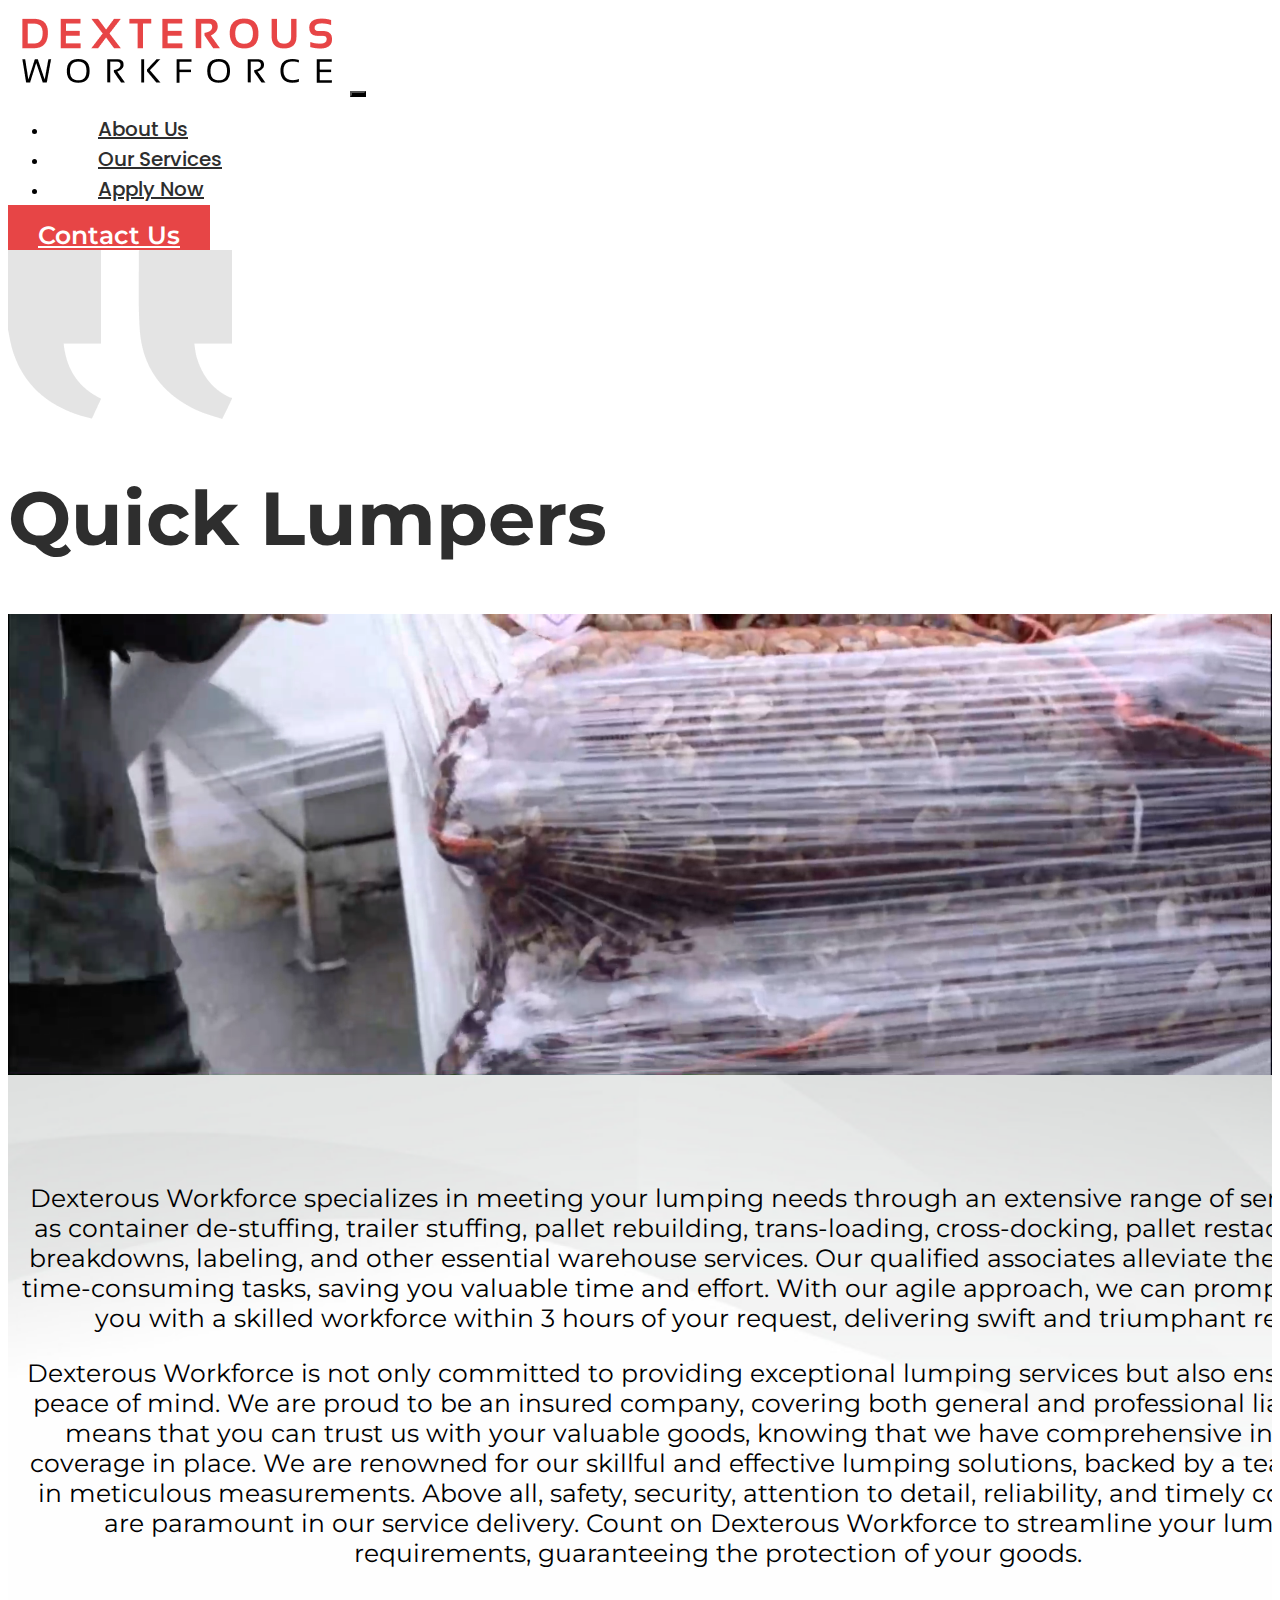
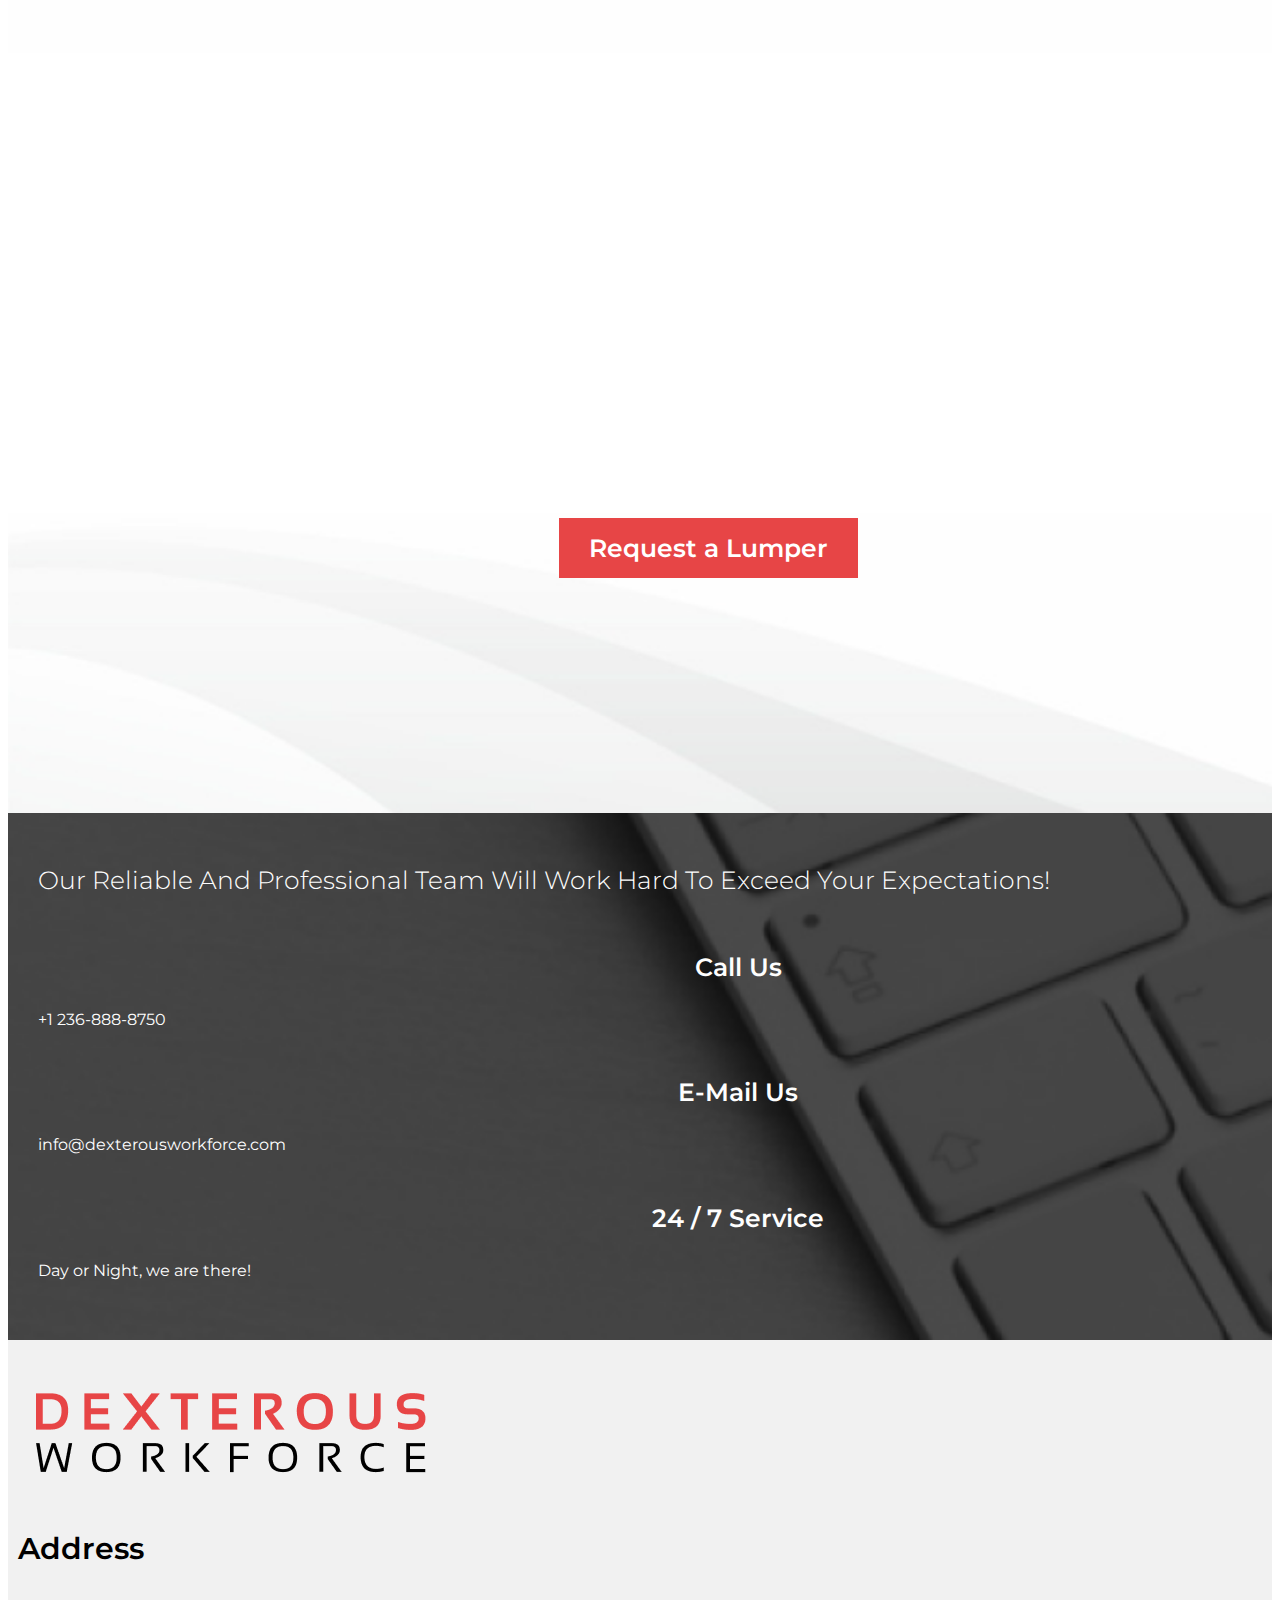
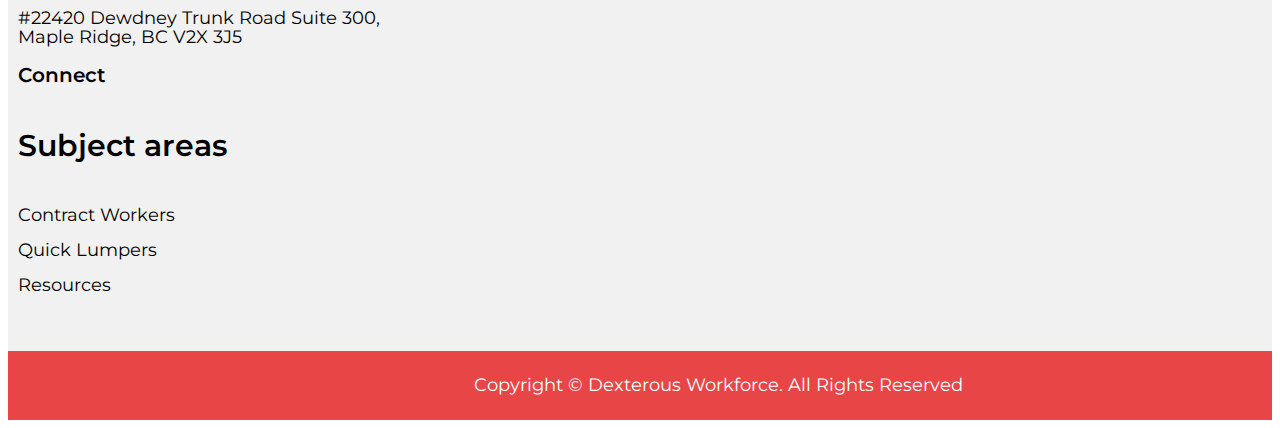
<file: Quick-lumpers.html>
<!doctype html>
<html lang="en">

<head>
    <meta charset="utf-8">
    <meta name="viewport" content="width=device-width, initial-scale=1">
    <title>Dexterous Workforce</title>
    <link href="https://unpkg.com/aos@2.3.1/dist/aos.css" rel="stylesheet">
    <link href="https://cdn.jsdelivr.net/npm/bootstrap@5.3.0/dist/css/bootstrap.min.css" rel="stylesheet"
        integrity="sha384-9ndCyUaIbzAi2FUVXJi0CjmCapSmO7SnpJef0486qhLnuZ2cdeRhO02iuK6FUUVM" crossorigin="anonymous">
    <link rel="stylesheet" href="https://cdn.jsdelivr.net/npm/bootstrap-icons@1.10.5/font/bootstrap-icons.css">
    <link rel="stylesheet" href="https://cdnjs.cloudflare.com/ajax/libs/font-awesome/6.1.1/css/all.min.css"
        integrity="sha512-KfkfwYDsLkIlwQp6LFnl8zNdLGxu9YAA1QvwINks4PhcElQSvqcyVLLD9aMhXd13uQjoXtEKNosOWaZqXgel0g=="
        crossorigin="anonymous" referrerpolicy="no-referrer" />
    <link rel="stylesheet" href="css/style.css">
    <link href="css/responsive.css" rel="stylesheet">
    <!-- Montserrat -->
    <link rel="preconnect" href="https://fonts.googleapis.com">
    <link rel="preconnect" href="https://fonts.gstatic.com" crossorigin>
    <link
        href="https://fonts.googleapis.com/css2?family=Cormorant:ital,wght@0,300;0,400;0,500;0,600;0,700;1,300;1,400;1,500;1,600;1,700&family=Cousine:ital,wght@0,400;0,700;1,400&family=EB+Garamond:ital,wght@0,400;0,500;0,600;0,700;0,800;1,400;1,500;1,600;1,700;1,800&family=Inter:wght@100;200;300;400;500;600;700;800;900&family=Lobster&family=Montserrat:ital,wght@0,100;0,200;0,300;0,400;0,500;0,600;0,700;0,800;0,900;1,100;1,200;1,300;1,400;1,500;1,600;1,700;1,800;1,900&family=Nunito:ital,wght@0,200;0,300;0,400;0,500;0,600;0,700;0,800;0,900;0,1000;1,200;1,300;1,400;1,500;1,600;1,700;1,800;1,900;1,1000&family=Playball&family=Playfair+Display:ital,wght@0,400;0,500;0,600;0,700;0,800;0,900;1,400;1,500;1,600;1,700;1,800;1,900&family=Poppins:ital,wght@0,100;0,200;0,300;0,400;0,500;0,600;0,700;0,800;0,900;1,100;1,200;1,300;1,400;1,500;1,600;1,700;1,800;1,900&family=Roboto:ital,wght@0,100;0,300;0,400;0,500;0,700;0,900;1,100;1,300;1,400;1,500;1,700;1,900&display=swap"
        rel="stylesheet">
    <!-- Poppins -->
    <link rel="preconnect" href="https://fonts.googleapis.com">
    <link rel="preconnect" href="https://fonts.gstatic.com" crossorigin>
    <link
        href="https://fonts.googleapis.com/css2?family=Cormorant:ital,wght@0,300;0,400;0,500;0,600;0,700;1,300;1,400;1,500;1,600;1,700&family=Cousine:ital,wght@0,400;0,700;1,400&family=EB+Garamond:ital,wght@0,400;0,500;0,600;0,700;0,800;1,400;1,500;1,600;1,700;1,800&family=Inter:wght@100;200;300;400;500;600;700;800;900&family=Lobster&family=Montserrat:ital,wght@0,100;0,200;0,300;0,400;0,500;0,600;0,700;0,800;0,900;1,100;1,200;1,300;1,400;1,500;1,600;1,700;1,800;1,900&family=Nunito:ital,wght@0,200;0,300;0,400;0,500;0,600;0,700;0,800;0,900;0,1000;1,200;1,300;1,400;1,500;1,600;1,700;1,800;1,900;1,1000&family=Playball&family=Playfair+Display:ital,wght@0,400;0,500;0,600;0,700;0,800;0,900;1,400;1,500;1,600;1,700;1,800;1,900&family=Poppins:ital,wght@0,100;0,200;0,300;0,400;0,500;0,600;0,700;0,800;0,900;1,100;1,200;1,300;1,400;1,500;1,600;1,700;1,800;1,900&family=Roboto:ital,wght@0,100;0,300;0,400;0,500;0,700;0,900;1,100;1,300;1,400;1,500;1,700;1,900&display=swap"
        rel="stylesheet">
        <link rel="icon" href="images/small-logo.png">
</head>

<body>

    <!-- main-header -->
    <div include-html="header.html" id="header-file"></div>

    <!-- heading -->
    <div class="container pt-4 pb-3 sec-over-flow">
        <div class="row">
            <div class="col-lg-3"  data-aos="fade-right">
                <img src="images/dotes.png" alt="">
            </div>
            <div class="col-lg-9" data-aos="fade-down">
                <h1 class="sec-all-main-header">Quick Lumpers</h1>
            </div>
        </div>
    </div>


    <!-- bg -->
    <div class="container-fluid p-0 sec-over-flow">
        <video width="100%" autoplay muted loop id="myVideo">
            <source src="videos/pack.mp4" type="video/mp4">
        </video>
    </div>

    <div class="container-fluid  sec-bgg-aaa   sec-over-flow">
        <div class="container">
            <p class="sec-aboytt-pp">Dexterous Workforce specializes in meeting your lumping needs through an extensive
                range of services such as container de-stuffing, trailer stuffing, pallet rebuilding, trans-loading,
                cross-docking, pallet restacking, load breakdowns, labeling, and other essential warehouse services. Our
                qualified associates alleviate the burden of time-consuming tasks, saving you valuable time and effort.
                With our agile approach, we can promptly provide you with a skilled workforce within 3 hours of your
                request, delivering swift and triumphant results.
            </p>
            <p class="sec-aboytt-pp">
                Dexterous Workforce is not only committed to providing exceptional lumping services but also ensuring
                your peace of mind. We are proud to be an insured company, covering both general and professional
                liability. This means that you can trust us with your valuable goods, knowing that we have comprehensive
                insurance coverage in place. We are renowned for our skillful and effective lumping solutions, backed by
                a team trained in meticulous measurements. Above all, safety, security, attention to detail,
                reliability, and timely completion are paramount in our service delivery. Count on Dexterous Workforce
                to streamline your lumping requirements, guaranteeing the protection of your goods.


            </p>
        </div>
    </div>

    <!-- sec-all  -->
    
    <div class="container sec-all-padin  sec-over-flow">
        <div class="secc-flect">
            <div class="sec-good-h sec-bb text-center" data-aos="flip-left">
                <img src="images/a-1.png" alt="">
                <p>Relationships</p>
                <h5>We choose who we work with and build lasting relationships.
                </h5>
            </div>
          
            <div class="sec-good-h sec-bb2 text-center" data-aos="flip-right">
                <img src="images/a-2.png" alt="">
                <p>Dedication</p>
                <h5>We truly care our customers and candidates.</h5>
            </div>
          
            <div class="sec-good-h text-center" data-aos="flip-left">
                <img src="images/a-3.png" alt="">
                <p>Experience</p>
                <h5>We take pride in follow-through and deliver on promises.</h5>
            </div>
           
            <div class="sec-good-h text-center" data-aos="flip-right">
                <img src="images/a-4.png" alt="">
                <p>Urgency</p>
                <h5>We operate with a true sense of urgency that matches yours.</h5>
            </div>
          
            <div class="sec-good-h text-center" data-aos="flip-left">
                <img src="images/a-5.png" alt="">
                <p>Surety</p>
                <h5>We assure that everything is insured, providing a sense of safety & security.</h5>
            </div>
        </div>
    </div>

    <div class="container sec-res-mm  sec-over-flow">
        <div class=" btn-ss">
            <a class="sec-btn-btn" href="contact.html" target="_blank">Request a Lumper</a>
        </div>
    
    </div>





    <!-- /-footer-/ -->
    <div include-html="footer.html" id="footer-file"></div>

    
    <script src="https://unpkg.com/aos@2.3.1/dist/aos.js"></script>
    <script src="https://cdn.jsdelivr.net/npm/bootstrap@5.3.0/dist/js/bootstrap.min.js"
    integrity="sha384-fbbOQedDUMZZ5KreZpsbe1LCZPVmfTnH7ois6mU1QK+m14rQ1l2bGBq41eYeM/fS"
    crossorigin="anonymous"></script>
    <script src="https://ajax.googleapis.com/ajax/libs/jquery/3.5.1/jquery.min.js"></script>
    

    <script>
        AOS.init({
            once:true,
        });
      </script>




    <script src="js/jquery-3.6.0.min.js"></script>
    <script src="js/include-html.min.js"></script>
</body>

</html>
</file>
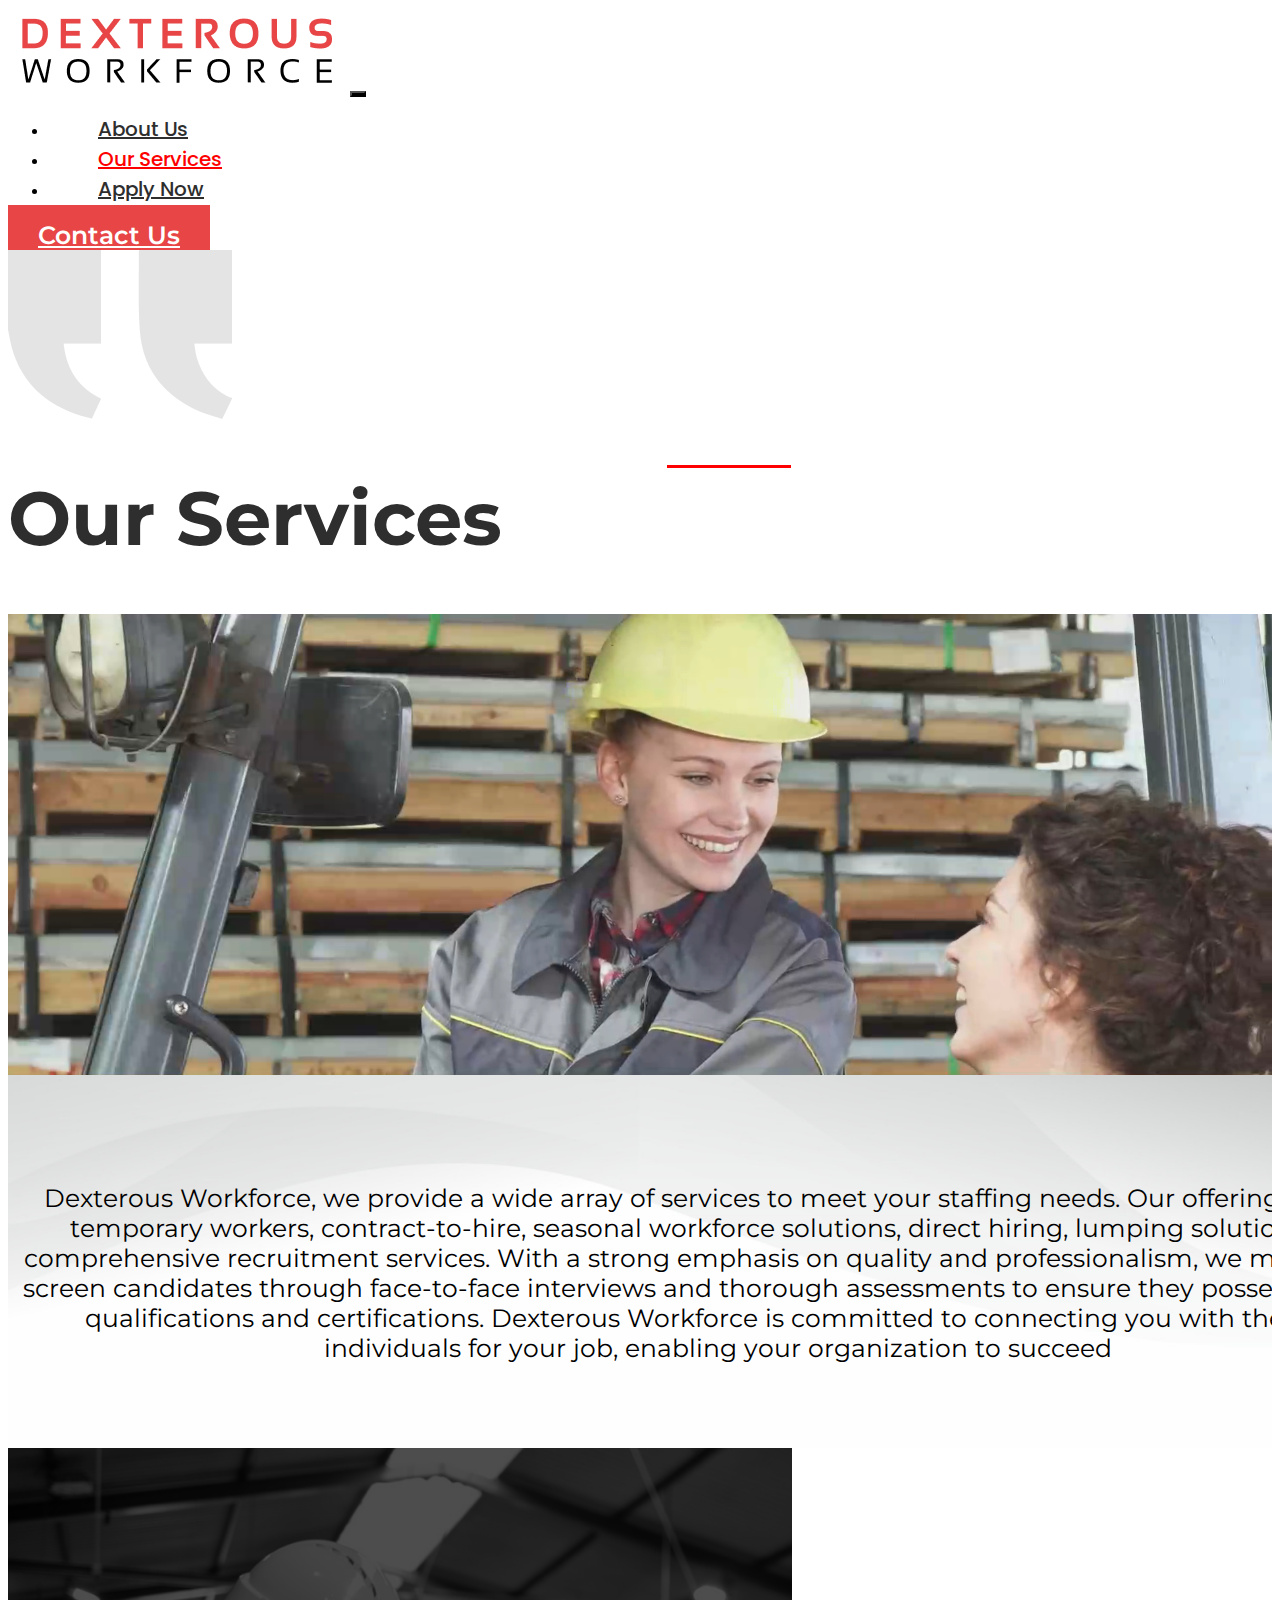
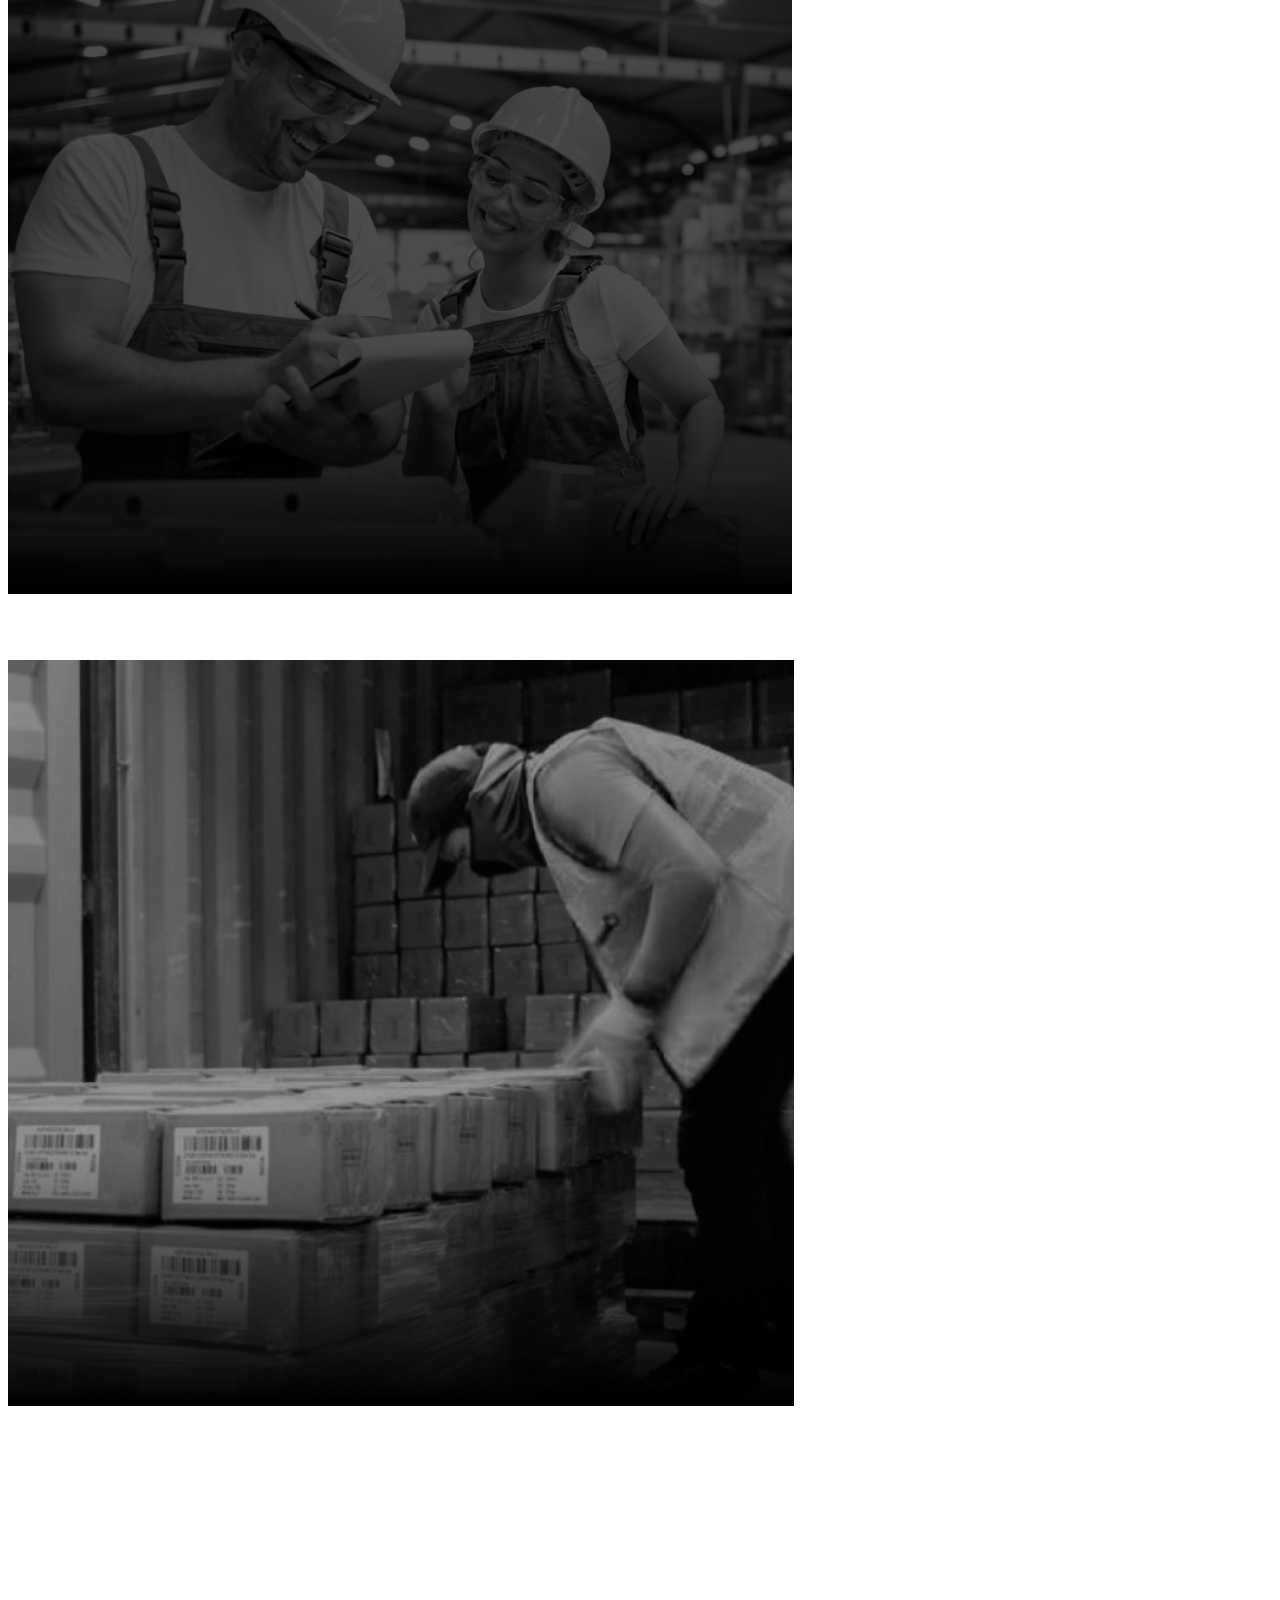
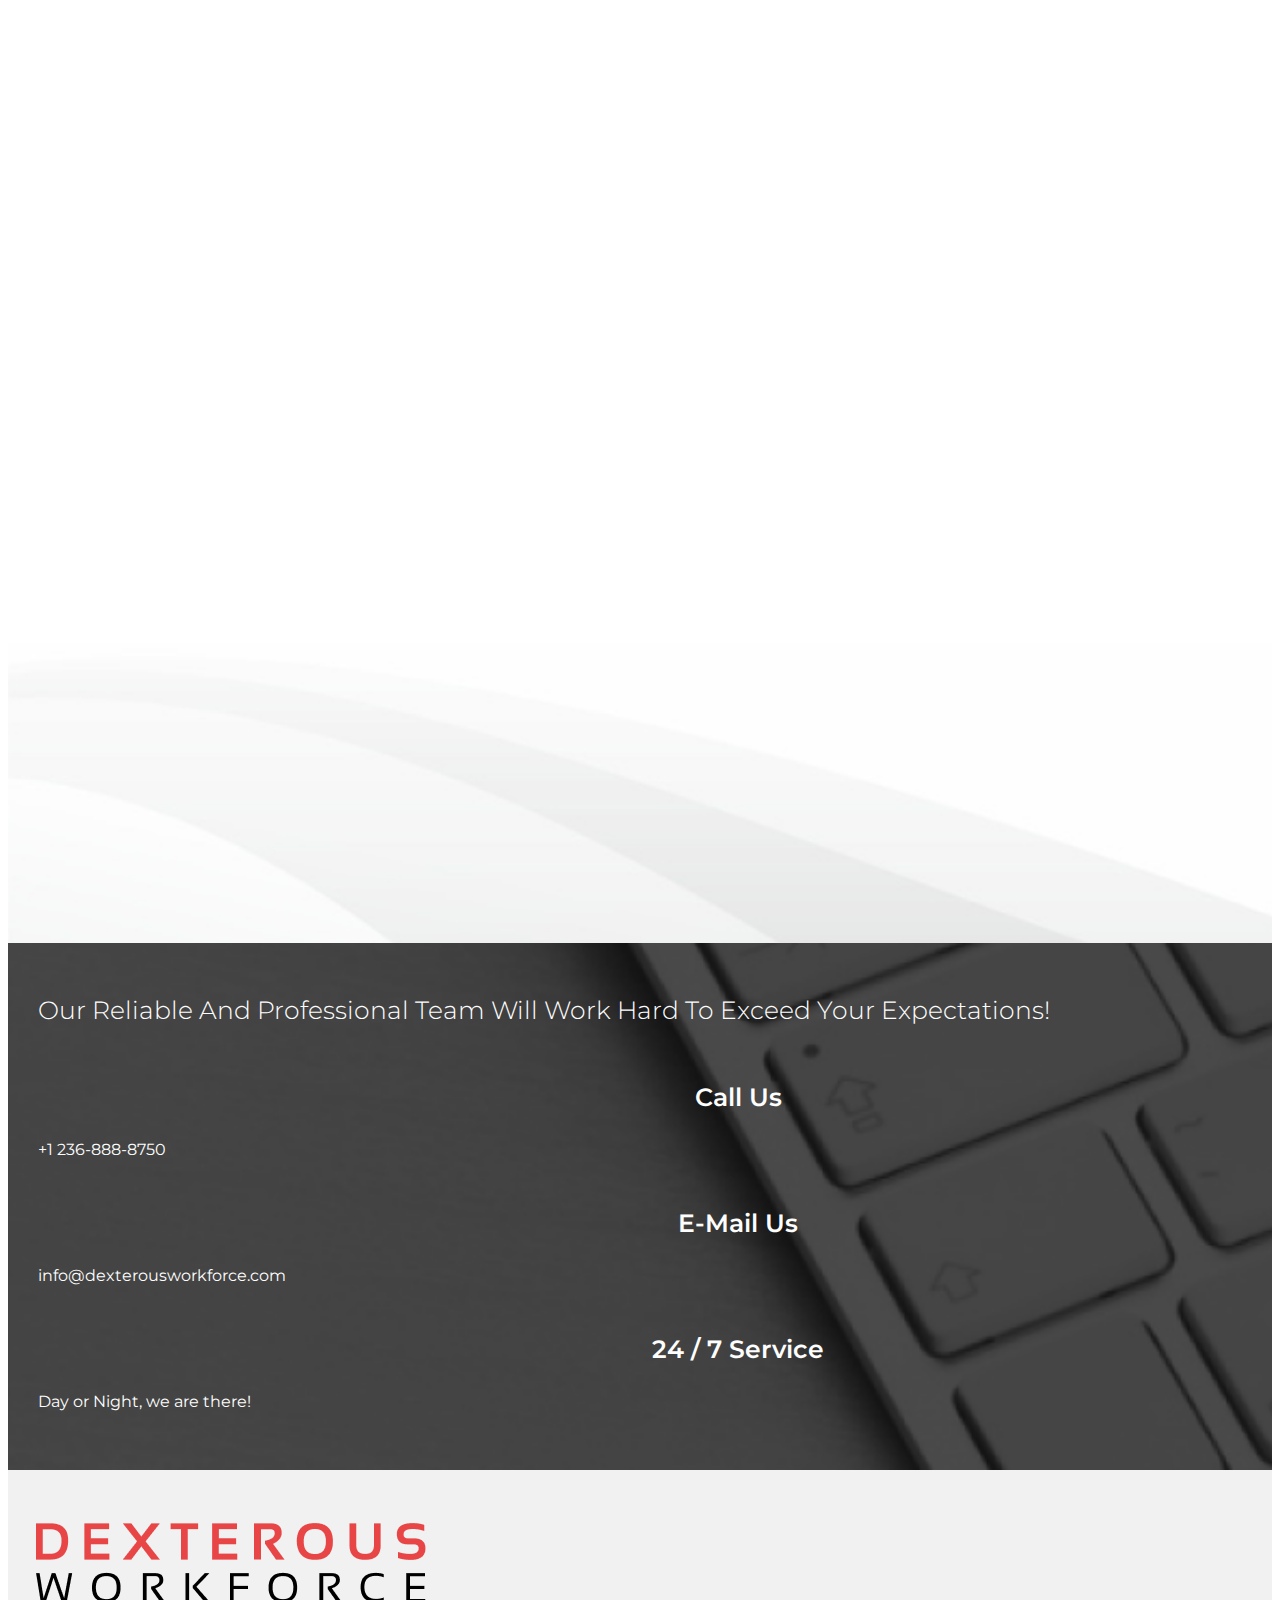
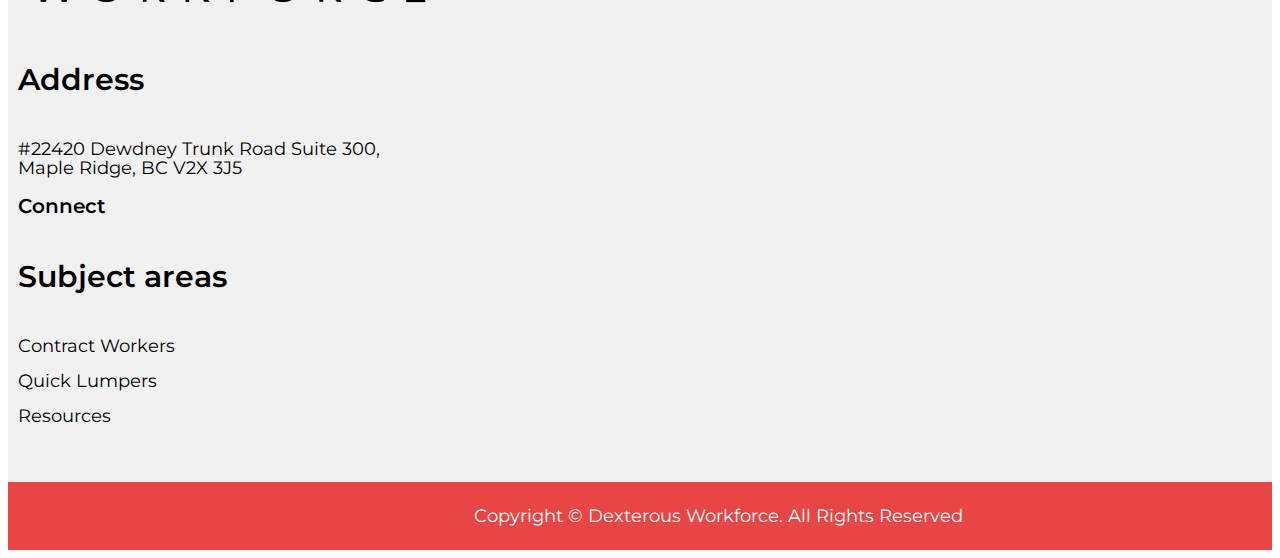
<file: Services.html>
<!doctype html>
<html lang="en">

<head>
    <meta charset="utf-8">
    <meta name="viewport" content="width=device-width, initial-scale=1">
    <title>Dexterous Workforce</title>
    <link href="https://unpkg.com/aos@2.3.1/dist/aos.css" rel="stylesheet">
    <link href="https://cdn.jsdelivr.net/npm/bootstrap@5.3.0/dist/css/bootstrap.min.css" rel="stylesheet"
        integrity="sha384-9ndCyUaIbzAi2FUVXJi0CjmCapSmO7SnpJef0486qhLnuZ2cdeRhO02iuK6FUUVM" crossorigin="anonymous">
    <link rel="stylesheet" href="https://cdn.jsdelivr.net/npm/bootstrap-icons@1.10.5/font/bootstrap-icons.css">
    <link rel="stylesheet" href="https://cdnjs.cloudflare.com/ajax/libs/font-awesome/6.1.1/css/all.min.css"
        integrity="sha512-KfkfwYDsLkIlwQp6LFnl8zNdLGxu9YAA1QvwINks4PhcElQSvqcyVLLD9aMhXd13uQjoXtEKNosOWaZqXgel0g=="
        crossorigin="anonymous" referrerpolicy="no-referrer" />
    <link rel="stylesheet" href="css/style.css">
    <link href="css/responsive.css" rel="stylesheet">
    <!-- Montserrat -->
    <link rel="preconnect" href="https://fonts.googleapis.com">
    <link rel="preconnect" href="https://fonts.gstatic.com" crossorigin>
    <link
        href="https://fonts.googleapis.com/css2?family=Cormorant:ital,wght@0,300;0,400;0,500;0,600;0,700;1,300;1,400;1,500;1,600;1,700&family=Cousine:ital,wght@0,400;0,700;1,400&family=EB+Garamond:ital,wght@0,400;0,500;0,600;0,700;0,800;1,400;1,500;1,600;1,700;1,800&family=Inter:wght@100;200;300;400;500;600;700;800;900&family=Lobster&family=Montserrat:ital,wght@0,100;0,200;0,300;0,400;0,500;0,600;0,700;0,800;0,900;1,100;1,200;1,300;1,400;1,500;1,600;1,700;1,800;1,900&family=Nunito:ital,wght@0,200;0,300;0,400;0,500;0,600;0,700;0,800;0,900;0,1000;1,200;1,300;1,400;1,500;1,600;1,700;1,800;1,900;1,1000&family=Playball&family=Playfair+Display:ital,wght@0,400;0,500;0,600;0,700;0,800;0,900;1,400;1,500;1,600;1,700;1,800;1,900&family=Poppins:ital,wght@0,100;0,200;0,300;0,400;0,500;0,600;0,700;0,800;0,900;1,100;1,200;1,300;1,400;1,500;1,600;1,700;1,800;1,900&family=Roboto:ital,wght@0,100;0,300;0,400;0,500;0,700;0,900;1,100;1,300;1,400;1,500;1,700;1,900&display=swap"
        rel="stylesheet">
    <!-- Poppins -->
    <link rel="preconnect" href="https://fonts.googleapis.com">
    <link rel="preconnect" href="https://fonts.gstatic.com" crossorigin>
    <link
        href="https://fonts.googleapis.com/css2?family=Cormorant:ital,wght@0,300;0,400;0,500;0,600;0,700;1,300;1,400;1,500;1,600;1,700&family=Cousine:ital,wght@0,400;0,700;1,400&family=EB+Garamond:ital,wght@0,400;0,500;0,600;0,700;0,800;1,400;1,500;1,600;1,700;1,800&family=Inter:wght@100;200;300;400;500;600;700;800;900&family=Lobster&family=Montserrat:ital,wght@0,100;0,200;0,300;0,400;0,500;0,600;0,700;0,800;0,900;1,100;1,200;1,300;1,400;1,500;1,600;1,700;1,800;1,900&family=Nunito:ital,wght@0,200;0,300;0,400;0,500;0,600;0,700;0,800;0,900;0,1000;1,200;1,300;1,400;1,500;1,600;1,700;1,800;1,900;1,1000&family=Playball&family=Playfair+Display:ital,wght@0,400;0,500;0,600;0,700;0,800;0,900;1,400;1,500;1,600;1,700;1,800;1,900&family=Poppins:ital,wght@0,100;0,200;0,300;0,400;0,500;0,600;0,700;0,800;0,900;1,100;1,200;1,300;1,400;1,500;1,600;1,700;1,800;1,900&family=Roboto:ital,wght@0,100;0,300;0,400;0,500;0,700;0,900;1,100;1,300;1,400;1,500;1,700;1,900&display=swap"
        rel="stylesheet">
        <link rel="icon" href="images/small-logo.png">
</head>

<body class="services-page">

    <!-- main-header -->
    <div include-html="header.html" id="header-file"></div>

    <!-- heading -->
    <div class="container pt-4 pb-3 sec-over-flow">
        <div class="row">
            <div class="col-lg-3"  data-aos="fade-right">
                <img src="images/dotes.png" alt="">
            </div>
            <div class="col-lg-9" data-aos="fade-down">
                <h1 class="sec-all-main-header">Our Services</h1>
            </div>
        </div>
    </div>


    <!-- bg -->
    <div class="container-fluid p-0 sec-over-flow">
        <video width="100%" autoplay muted loop id="myVideo">
            <source src="videos/0615.mp4" type="video/mp4">
          </video>
    </div>

    <div class="container-fluid  sec-bgg-aaa  sec-over-flow">
        <div class="container" >
            <p class="sec-aboytt-pp">Dexterous Workforce, we provide a wide array of services to meet your staffing
                needs. Our offerings include temporary workers, contract-to-hire, seasonal workforce solutions, direct
                hiring, lumping solutions, and comprehensive recruitment services. With a strong emphasis on quality and
                professionalism, we meticulously screen candidates through face-to-face interviews and thorough
                assessments to ensure they possess the right qualifications and certifications. Dexterous Workforce is
                committed to connecting you with the right individuals for your job, enabling your organization to
                succeed
            </p>
        </div>
    </div>

<div class="container pb-5 sec-over-flow">
    <div class="row">
        <div class="col-lg-6">
          <a href="contract-workers.html" target="_blank"> <img class="w-100" src="images/ser-1.png" alt=""></a> 
            <div class="sec-ser-fle">
                <div class="row m-0" >
                    <div class="col col-sm-9"  data-aos="fade-right">
                     <a class="ser-two-ll" href="contract-workers.html" target="_blank">  <h3 class="sec-ser-hh-cw">Contract Workers</h3></a> 
                    </div>
                    <div class="col col-sm-3 sec-link-ppp" data-aos="fade">
                        <a  href="contract-workers.html"  target="_blank"><i   class="fa-solid fa-arrow-right sec-lin-ap" ></i></a>
                    </div>
                </div>

            </div>
        </div>
        <div class="col-lg-6">
          <a href="Quick-lumpers.html" target="_blank"> <img class="w-100" src="images/ser-2.png" alt=""></a> 
            <div class="sec-ser-fle">
                <div class="row m-0">
                    <div class="col col-sm-9"  data-aos="fade-right">
                      <a class="ser-two-ll" href="Quick-lumpers.html" target="_blank">  <h3 class="sec-ser-hh-cw">Quick Lumpers</h3></a>
                    </div>
                    <div class="col col-sm-3 sec-link-ppp" data-aos="fade">
                        <a href="Quick-lumpers.html" target="_blank"><i  class="fa-solid fa-arrow-right sec-lin-ap"></i></a>
                    </div>
                </div>

            </div>
        </div>
    </div>
</div>

<div class="container p-5 sec-all-foote-ma sec-over-flow"  data-aos="fade">
    <img class="pt-5  sec-hande-w"  src="images/ser-all.png" alt="">
</div>

<!-- <div class="container">
    <div class="honeycomb">
        <div class="ibws-fix">
          <div class="hexagon">
            <div class="hexagontent">IF you can keep your head when all about you</div>
          </div>
          <div class="hexagon">
            <div class="hexagontent">Are losing theirs and blaming it on you,</div>
          </div>
          <div class="hexagon">
            <div class="hexagontent">If you can trust yourself when all men doubt you,</div>
          </div>
          <div class="hexagon">
            <div class="hexagontent">But make allowance for their doubting too;</div>
          </div>
          <div class="hexagon">
            <div class="hexagontent">If you can wait and not be tired by waiting,</div>
          </div>
          <div class="hexagon">
            <div class="hexagontent">Or being lied about, don't deal in lies,</div>
          </div>
          <div class="hexagon">
            <div class="hexagontent">Or being hated, don't give way to hating,</div>
          </div>
          <div class="hexagon">
            <div class="hexagontent">And yet don't look too good, nor talk too wise:</div>
          </div>
        </div>
        <div class="ibws-fix">
          <div class="hexagon">
            <div class="hexagontent">If you can dream - and not make dreams your master;</div>
          </div>
          <div class="hexagon">
            <div class="hexagontent">If you can think - and not make thoughts your aim;</div>
          </div>
          <div class="hexagon">
            <div class="hexagontent">If you can meet with Triumph and Disaster</div>
          </div>
          <div class="hexagon">
            <div class="hexagontent">And treat those two impostors just the same;</div>
          </div>
          <div class="hexagon">
            <div class="hexagontent">If you can bear to hear the truth you've spoken</div>
          </div>
          <div class="hexagon">
            <div class="hexagontent">Twisted by knaves to make a trap for fools,</div>
          </div>
          <div class="hexagon">
            <div class="hexagontent">Or watch the things you gave your life to, broken,</div>
          </div>
          <div class="hexagon">
            <div class="hexagontent">And stoop and build 'em up with worn-out tools:</div>
          </div>
        </div>
        <div class="ibws-fix">
          <div class="hexagon">
            <div class="hexagontent">If you can make one heap of all your winnings</div>
          </div>
          <div class="hexagon">
            <div class="hexagontent">And risk it on one turn of pitch-and-toss,</div>
          </div>
          <div class="hexagon">
            <div class="hexagontent">And lose, and start again at your beginnings</div>
          </div>
          <div class="hexagon">
            <div class="hexagontent">And never breathe a word about your loss;</div>
          </div>
          <div class="hexagon">
            <div class="hexagontent">If you can force your heart and nerve and sinew</div>
          </div>
          <div class="hexagon">
            <div class="hexagontent">To serve your turn long after they are gone,</div>
          </div>
          <div class="hexagon">
            <div class="hexagontent">And so hold on when there is nothing in you</div>
          </div>
          <div class="hexagon">
            <div class="hexagontent">Except the Will which says to them: 'Hold on!'</div>
          </div>
        </div>
        <div class="ibws-fix">
          <div class="hexagon">
            <div class="hexagontent">If you can talk with crowds and keep your virtue,</div>
          </div>
          <div class="hexagon">
            <div class="hexagontent">' Or walk with Kings - nor lose the common touch,</div>
          </div>
          <div class="hexagon">
            <div class="hexagontent">If neither foes nor loving friends can hurt you,</div>
          </div>
          <div class="hexagon">
            <div class="hexagontent">If all men count with you, but none too much;</div>
          </div>
          <div class="hexagon">
            <div class="hexagontent">If you can fill the unforgiving minute</div>
          </div>
          <div class="hexagon">
            <div class="hexagontent">With sixty seconds' worth of distance run,</div>
          </div>
          <div class="hexagon">
            <div class="hexagontent">Yours is the Earth and everything that's in it,</div>
          </div>
          <div class="hexagon">
            <div class="hexagontent">And - which is more - you'll be a Man, my son!</div>
          </div>
        </div>
        <div class="ibws-fix">
          <div class="hexagon">
            <div class="hexagontent">
              <h1>IF</h1>
            </div>
          </div>
          <div class="hexagon">
            <div class="hexagontent">&mdash; Rudyard Kipling</div>
          </div>
          <div class="hexanone">
            <div class="hexagontent"></div>
          </div>
          <div class="hexagon">
            <div class="hexagontent"></div>
          </div>
          <div class="hexagon">
            <div class="hexagontent"></div>
          </div>
          <div class="hexanone">
            <div class="hexagontent"></div>
          </div>
          <div class="hexagon">
            <div class="hexagontent"></div>
          </div>
          <div class="hexagon">
            <div class="hexagontent"></div>
          </div>
        </div>
      </div>
</div>
 -->


    <!-- /-footer-/ -->
    <div include-html="footer.html" id="footer-file"></div>

    <script src="https://unpkg.com/aos@2.3.1/dist/aos.js"></script>
    <script src="https://cdn.jsdelivr.net/npm/bootstrap@5.3.0/dist/js/bootstrap.min.js"
    integrity="sha384-fbbOQedDUMZZ5KreZpsbe1LCZPVmfTnH7ois6mU1QK+m14rQ1l2bGBq41eYeM/fS"
    crossorigin="anonymous"></script>
    <script src="https://ajax.googleapis.com/ajax/libs/jquery/3.5.1/jquery.min.js"></script>
    
    <script>
      AOS.init({
        once:true,
      });
    </script>

    <script src="js/jquery-3.6.0.min.js"></script>
    <script src="js/include-html.min.js"></script>
</body>

</html>
</file>
<file: css/style.css>
#navbarSupportedContent {
    display: flex !important;

}

.navbar-toggler {
    text-decoration: none;
    background: #000;
}

a.nav-link.sec-li-small2:hover {
    color: red !important;
}

.about-page a.nav-link.sec-li-small2.sec-aboot-pp {
    color: red !important;

}

.about-page a.nav-link.sec-li-small2.sec-aboot-pp::before{
    content: "";
    width: 77px;
    height: 3px;
    text-align: center;
    background-color: red;
    position: absolute;
    top: 33px;
    left: 0px;
    right: 154px;
    bottom: 0;
    margin: auto;
}
.services-page a.nav-link.sec-li-small2.sec-services-pp::before{
    content: "";
    width: 124px;
    height: 3px;
    text-align: center;
    background-color: red;
    position: absolute;
    top: 33px;
    left: 177px;
    right: 0px;
    bottom: 0;
    margin: auto;
}
.apply-now a.nav-link.sec-li-small2.sec-apply-pp::before {
    content: "";
    width: 102px;
    height: 3px;
    text-align: center;
    background-color: red;
    position: absolute;
    top: 33px;
    left: 526px;
    right: 0px;
    bottom: 0;
    margin: auto;
}

.services-page a.nav-link.sec-li-small2.sec-services-pp {
    color: red !important;
}

.apply-now a.nav-link.sec-li-small2.sec-apply-pp {
    color: red !important;
}

.contact-page a.nav-link.sec-li-small2.sec-contact-pp {
    color: red !important;
}

div#navbarCollapse {
    background: none !important;
    padding: 0px;
}

.sec-mobile {
    display: none !important;
}

a.nav-link.sec-li-small2 {
    font-family: 'Poppins';
    font-style: normal;
    font-weight: 500;
    font-size: 20px;
    line-height: 30px;
    padding-left: 50px !important;
    color: #2E2E2E !important;

}

.sec-abb-imggg {
    margin-top: -129px;
}

.sec-over-flow {
    overflow: hidden;
}

.sec-cont-btttn {
    background: #E74546;
    padding: 15px 30px;
    font-family: 'Montserrat';
    font-style: normal;
    font-weight: 600;
    font-size: 25px;
    line-height: 30px;
    color: #FFFFFF;
}

.sec-all-main-header {
    font-family: 'Montserrat';
    font-style: normal;
    font-weight: 700;
    font-size: 75px;
    line-height: 90px;
    color: #2E2E2E;
}

.sec-all-main-header2 {
    font-family: 'Montserrat';
    font-style: normal;
    font-weight: 400;
    font-size: 75px;
    line-height: 90px;
    color: #2E2E2E;
}

.sec-bgg-aaa {
    background-image: url(../images/two-bg.png);
    background-repeat: no-repeat;
    background-size: cover;
    background-position: center;
    padding: 100px 10px 60px 10px;
    margin-top: -20px;
}

.ser-two-ll {
    text-decoration: none;
}

.sec-good-h img {
    padding-top: 20px;
}

/* .sec-img-appp {
    margin-top: -220px;
}

.sec-img-appp2 {
    margin-top: -174px;
}
.sec-img-appp3{
    margin-top: -174px;
} */

.sec-text-aaa {
    position: relative;
    z-index: 10;
}

.sec-dotee-hh {
    font-family: 'Roboto';
    font-style: normal;
    font-weight: 700;
    font-size: 35px;
    line-height: 135.5%;
    text-align: center;
    text-transform: uppercase;
    color: #FFFFFF;
    padding: 20px 108px;
}

.sec-about-ppp {
    font-family: 'Montserrat';
    font-style: normal;
    font-weight: 400;
    font-size: 25px;
    line-height: 180%;
    color: #000000;
}

.sec-all-main-header33 {
    font-family: 'Montserrat';
    font-style: normal;
    font-weight: 600;
    font-size: 45px;
    line-height: 68px;
    text-align: center;

    color: #000000;

}

.sec-padd-all {
    padding: 60px 10px 0px 10px;
}

.sec-footer-bg {
    background-image: url(../images/footer-bg2.png);
    background-repeat: no-repeat;
    background-size: cover;
    padding: 40px 30px;
}

.sec-footer-pp {
    font-family: 'Montserrat';
    font-style: normal;
    font-weight: 300;
    font-size: 25px;
    line-height: 54px;
    text-transform: capitalize;
    color: #FEFEFE;
    margin: 0px;
}

.sec-footer-icon {
    color: #E74546;
    font-size: 30px;
}

.sec-for-call {
    font-family: 'Montserrat';
    font-style: normal;
    font-weight: 600;
    font-size: 25px;
    line-height: 30px;
    text-align: center;
    text-transform: capitalize;
    color: #FEFEFE;
    padding-top: 20px;

}

.sec-a-cal-pp {
    font-family: 'Montserrat';
    font-style: normal;
    font-weight: 400;
    font-size: 16px;
    line-height: 160%;
    text-align: center;
    color: #FEFEFE;
    text-decoration: none;
    margin: 0px;
    word-break: break-all;
}

.sec-footer-bg-2 {
    background-color: #F1F1F1;
    padding: 40px 10px;
}

.sec-address-pp {
    font-family: 'Montserrat';
    font-style: normal;
    font-weight: 600;
    font-size: 30px;
    line-height: 40px;
    color: #000000;
}

.sec-all-addresss {
    font-family: 'Montserrat';
    font-style: normal;
    font-weight: 400;
    font-size: 18px;
    line-height: 100%;
    color: #000000;
    text-decoration: none;
}

.sec-cont-hhh {
    font-family: 'Montserrat';
    font-style: normal;
    font-weight: 600;
    font-size: 20px;
    line-height: 20px;
    color: #000000;
    text-decoration: none;
}

.sec-allll-icon {
    color: #E74546;
    font-size: 25px;
}

.sec-footer-bgg-4 {
    background: #E74546;
    padding: 20px 10px;
}

.sec-copy-p {
    font-family: 'Montserrat';
    font-style: normal;
    font-weight: 400;
    font-size: 18px;
    line-height: 160%;
    color: #FFFFFF;
    margin: 0px;
    text-align: center;
}

.sec-aboytt-pp {
    font-family: 'Montserrat';
    font-style: normal;
    font-weight: 400;
    font-size: 25px;
    text-align: center;
    color: #000000;
}

.sec-img-right {
    text-align: right;
    position: relative;
}

.sec-img-right img {
    width: 30%;
}

.sec-ab-h {
    font-family: 'Montserrat';
    font-style: normal;
    font-weight: 400;
    font-size: 50px;
    line-height: 101px;
    color: #2E2E2E;
}

.sec-abou-ppd {
    font-family: 'Montserrat';
    font-style: normal;
    font-weight: 400;
    font-size: 20px;
    line-height: 172%;
    color: #000000;
}

.sec-all-foote-ma {
    margin-bottom: -88px;
    z-index: 10;
    position: relative;
}

.sec-ser-fle {
    margin-top: -114px;
}

.sec-lin-ap {
    padding: 42px 65px;
    background-image: url(../images/red.png);
    background-repeat: no-repeat;
    color: #fff;
    font-size: 30px;
}

.sec-link-ppp {
    text-align: right;
    padding: 0;

}

.sec-ser-hh-cw {
    font-family: 'Montserrat';
    font-style: normal;
    font-weight: 700;
    font-size: 40px;
    line-height: 62px;
    color: #FFFFFF;
    padding-left: 25px;
}

.sec-good-h p {
    font-family: 'Poppins';
    font-style: normal;
    font-weight: 600;
    font-size: 20px;
    line-height: 49px;
    text-align: center;
    color: #000000;

}

.secc-flect {
    display: flex;
    justify-content: space-between;
}

.arrow {
    padding-top: 120px;
}

.sec-all-padin {
    padding: 60px 0px;
}

.sec-ind-h {

    font-family: 'Montserrat';
    font-style: normal;
    font-weight: 700;
    font-size: 70px;
    line-height: 101px;
    text-align: center;
    color: #2E2E2E;

}

.sec-we-hh {
    font-family: 'Montserrat';
    font-style: normal;
    font-weight: 700;
    font-size: 35px;
    line-height: 77px;
    color: #000000;
}

.sec-ppp-wwwh p {
    font-family: 'Montserrat';
    font-style: normal;
    font-weight: 400;
    font-size: 22px;
    line-height: 100%;
    color: #000000;

}

.sec-bob-bg {
    background-image: url(../images/box-1.png);
    background-repeat: no-repeat;
    background-size: cover;
    padding: 40px 40px;
    margin-left: 80px;
}

.sec-bob-bg2 {
    background-image: url(../images/box-2.png);
    background-repeat: no-repeat;
    background-size: cover;
    padding: 40px 40px;
    margin-left: 80px;
}

.sec-bob-bg3 {
    background-image: url(../images/box-3.png);
    background-repeat: no-repeat;
    background-size: cover;
    padding: 40px 40px;
    margin-left: 80px;
}

.sec-bob-bg4 {
    background-image: url(../images/box-4.png);
    background-repeat: no-repeat;
    background-size: cover;
    padding: 40px 40px;
    margin-left: 80px;
}

.sec-bhh-colo {
    background: #F4F4F4;
    padding: 40px;
    margin-left: -127px;
    margin-right: 280px;
}

.sec-bhh-colo h3 {
    font-family: 'Montserrat';
    font-style: normal;
    font-weight: 700;
    font-size: 35px;
    line-height: 77px;
    color: #000000;

}

.sec-bhh-colo p {
    font-family: 'Montserrat';
    font-style: normal;
    font-weight: 400;
    font-size: 20px;
    line-height: 120%;
    color: #000000;

}

.sec-box-all-padi {
    padding: 100px 0px 0px 0px;

}

.btn-ss {
    text-align: center;
    padding: 50px 0px 50px 0px;
}

.sec-btn-btn {
    background: #E74546;
    font-family: 'Montserrat';
    font-style: normal;
    font-weight: 600;
    font-size: 25px;
    line-height: 30px;
    color: #FFFFFF;
    text-decoration: none;
    padding: 15px 30px;

}

.sec-good-h h5 {
    font-family: 'Montserrat';
    font-style: normal;
    font-weight: 400;
    font-size: 20px;
    line-height: 161.5%;
    text-align: center;
    color: #000000;

}

.sec-apl-mainh {
    font-family: 'Montserrat';
    font-style: normal;
    font-weight: 700;
    font-size: 35px;
    line-height: 96px;
    text-align: center;
    text-transform: capitalize;
    color: #000000;
}

.sec-apply-f-h {
    font-family: 'Montserrat';
    font-style: normal;
    font-weight: 700;
    font-size: 50px;
    line-height: 96px;
    text-align: center;
    text-transform: capitalize;
    color: #000000;
}

label {
    font-family: 'Poppins';
    font-style: normal;
    font-weight: 600;
    font-size: 20px;
    line-height: 49px;
    color: #000000;
}

input,
select.form-control,
textarea.form-control.mb-3 {
    border-radius: 0px !important;
    background: #EBEBEB !important;
}

.sec-form-ww form {
    width: 80% !important;
    margin: auto;
}

button.btn.btn-primary {
    background: #E74546;
    border-radius: 0;
    font-family: 'Montserrat';
    font-style: normal;
    font-weight: 600;
    font-size: 25px;
    line-height: 30px;
    padding: 20px 40px;
    color: #FFFFFF;
    border: none;
}

button.accordion-button {
    font-family: 'Montserrat';
    font-style: normal;
    font-weight: 700;
    font-size: 22px;
    line-height: 175%;
    color: #000000;
}

.accordion-body p {
    font-family: 'Montserrat';
    font-style: normal;
    font-weight: 400;
    font-size: 20px;
    line-height: 175%;
    color: #000000;

}
.sec-res-mm{
    margin-bottom: -100px;
    margin-top: -30px;
}
.sec-lump-m{
   background-image: url(../images/footer-bg.png);
   padding: 50px 0px;
   height: 200px;
   background-repeat: no-repeat;
   background-size: cover;
}
</file>
<file: css/responsive.css>
/* -------1200--------- */

@media only screen and (min-width: 1200px) {

    .container,
    .container-lg,
    .container-md,
    .container-sm,
    .container-xl {
        min-width: 1400px !important;
    }

}



/* -------767--------- */

@media only screen and (max-width: 767px) {

    .about-page a.nav-link.sec-li-small2.sec-aboot-pp::before,
    .services-page a.nav-link.sec-li-small2.sec-services-pp::before,
    .apply-now a.nav-link.sec-li-small2.sec-apply-pp::before {
        display: none;
    }

    .sec-mobile {
        display: block !important;
    }

    .sec-cont-mobil {
        display: none;
    }

    .sec-logo-33 {
        width: 100%;
    }

    .sec-abb-imggg {
        margin-top: 0px;
    }

    a.navbar-brand {
        width: 73% !important;
    }

    br {
        display: none;
    }

    .sec-all-main-header {
        font-size: 28px !important;
        line-height: 40px !important;
    }

    .sec-all-main-header2 {
        font-size: 37px;
        line-height: 40px;
    }

    .sec-footer-logo {
        width: 100%;
    }

    .sec-img-appp2 img,
    .sec-img-appp img {
        width: 85%;
    }

    .sec-dotee-hh {
        font-size: 29px;
        line-height: 130.5%;
        padding: 24px 0px;
    }

    .sec-img-appp3,
    .sec-img-appp,
    .sec-img-appp2 {
        padding-top: 60px;
    }

    /* .sec-img-appp {
    margin-top: -133px;
}
.sec-img-appp2 {
    margin-top: -90px;
}
.sec-img-appp3 {
    margin-top: -108px;
} */
    .sec-img-appp3 img {
        width: 100%;
    }

    .sec-text-aaa {
        position: relative;
        z-index: 10;
    }

    .col-lg-3.aos-init.aos-animate img,
    .col-lg-3.aos-init {
        width: 50%;
    }

    nav.navbar.navbar-expand-md.navbar-dark.mb-4 {
        margin: 0 !important;
    }

    .sec-bgg-aaa {
        padding: 40px 10px 40px 10px;
    }

    .sec-about-ppp {
        font-size: 18px;
        line-height: 179%;
    }

    .sec-padd-all {
        padding: 30px 10px 0px 10px;
    }

    .sec-all-main-header33 {
        font-size: 24px !important;
        line-height: 35px !important;
    }

    .sec-footer-pp {
        font-size: 18px !important;
        line-height: 29px !important;
        text-align: center !important;
    }

    a.nav-link.sec-li-small2 {
        font-size: 18px !important;
        line-height: 16px;
        border-bottom: 1px solid #e3e3e3;
        padding-left: 4px !important;
        padding-top: 25px !important;
        padding-bottom: 25px;
    }
    a.navbar-brand {
        width: 40%;
    }

    .sec-aboytt-pp {
        font-size: 18px;
        margin: 0px;
    }

    .sec-ab-h {
        font-size: 35px;
        line-height: 60px;
    }

    .sec-abou-ppd {
        font-size: 18px;
    }

    .sec-ppp-wwwh p {
        font-size: 18px;
    }

    input {
        margin-top: 5px !important;
    }

    .sec-ser-fle {
        margin-top: -83px !important;
    }

    .sec-all-foote-ma {
        margin-bottom: 0px;
        z-index: 10;
        position: relative;
    }

    .sec-ser-hh-cw {
        font-size: 25px !important;
        line-height: 31px;
    }

    .col-lg-6.aos-init.aos-animate {
        padding-top: 20px;
    }

    .sec-hande-w {
        width: 100%;
        padding: 10px !important;
    }

    .container.p-5.sec-all-foote-ma.sec-over-flow.aos-init.aos-animate {
        padding: 10px !important;
    }

    .secc-flect {
        display: block;
    }

    .arrow,
    .arrow2 {
        display: none;
    }

    .sec-all-padin {
        padding: 10px 0px;
    }

    .sec-ind-h {
        font-size: 28px;
        line-height: 54px;
    }

    .sec-rowww-p {
        padding: 0px !important;
    }

    .sec-we-hh {
        font-size: 20px;
        line-height: 30px;
        padding-bottom: 5px;
    }

    .sec-abouttt-img {
        width: 100%;
    }

    .sec-bob-bg,
    .sec-bob-bg2,
    .sec-bob-bg3,
    .sec-bob-bg4 {
        padding: 20px 10px;
        margin-left: 0px;
    }

    .sec-bhh-colo {
        margin-left: 0px !important;
        margin-right: 0px !important;
    }

    .sec-box-all-padi {
        padding: 30px 0px 0px 0px;
    }

    .sec-bhh-colo h3 {
        font-size: 30px;
        line-height: 60px;
    }

    .sec-dfexss {
        display: block !important;
    }

    .sec-apl-mainh {
        font-size: 28px;
        line-height: 40px;
    }

    .sec-apply-f-h {
        font-size: 35px;
        line-height: 44px;
        padding-top: 30px;
    }

    input {
        margin-top: 20px;
    }

    .sec-form-ww {
        padding: 0px !important;
    }

    .container.pt-5.sec-over-flow.aos-init.aos-animate {
        padding: 0px !important;
    }

    label {
        font-size: 16px;
        line-height: 29px;
    }

    button.accordion-button {
        font-size: 16px;
        line-height: 163%;
    }

    .accordion-body p {
        font-size: 15px;
    }

    button.btn.btn-primary {
        font-size: 20px;
        line-height: 30px;
        padding: 7px 30px;
    }

    .sec-form-ww form {
        width: 90% !important;
        margin: auto;
    }

    .sec-footer-bg {
        padding: 20px 10px;
    }

    .sec-foot-ppp {
        padding-top: 20px;
    }

    .sec-lin-ap {
        padding: 27px 43px !important;
    }

    .sec-btn-btn {
        font-size: 21px !important;
    }

    div#navbarCollapse {
        background: #efeeee;
        padding: 0px 2px 20px 2px;
    }

    .sec-lump-m {
        background-image: url(../images/footer-bg.png);
        padding: 30px 0px;
        height: 100px;
        background-repeat: no-repeat;
        background-size: cover;
    }

    .sec-cote-mob {
        display: none;
    }
}



/* -------1025--------- */

@media only screen and (max-width: 1025px) {

    .sec-cont-btttn {
        font-size: 15px !important;
        line-height: 31px;
        padding: 9px 15px;
    }
   
    a.nav-link.sec-li-small2 {
        font-size: 12px;
        padding: 0px;
        padding-bottom: 25px;
        padding-left: 13px !important;
        border-bottom: 1px solid #e3e3e3;
    }

    img.sec-logo-33 {
        width: 100%;
    }

    .sec-all-main-header {
        font-size: 45px;
        line-height: 67px;
    }

    .sec-dotee-hh {
        padding: 20px 29px !important;
    }

    .sec-all-main-header2 {
        font-size: 45px;
    }

    img.w-80 {
        width: 100%;
    }

    .sec-about-ppp {
        font-size: 19px;
    }

    .sec-all-main-header33 {
        font-size: 35px;
        line-height: 60px;
    }

    img.sec-footer-logo {
        width: 100%;
    }

    .sec-footer-pp {
        font-size: 25px;
        line-height: 45px;
    }

    .sec-lin-ap {
        padding: 42px 43px;
    }

    .sec-ser-hh-cw {
        font-size: 30px;
    }

    .sec-hande-w,
    img.sec-abouttt-img {
        width: 100%;
    }

    .secc-flect {
        display: flex;
        justify-content: space-evenly;
        flex-wrap: wrap;
    }

    .sec-bhh-colo {
        background: #F4F4F4;
        padding: 40px;
        margin-left: -98px;
        margin-right: 109px;
    }

    .sec-bhh-colo h3 {
        font-size: 25px;
        line-height: 34px;
    }

    .about-page a.nav-link.sec-li-small2.sec-aboot-pp::before,
    .services-page a.nav-link.sec-li-small2.sec-services-pp::before,
    .apply-now a.nav-link.sec-li-small2.sec-apply-pp::before {
        display: none;
    }
}
</file>
